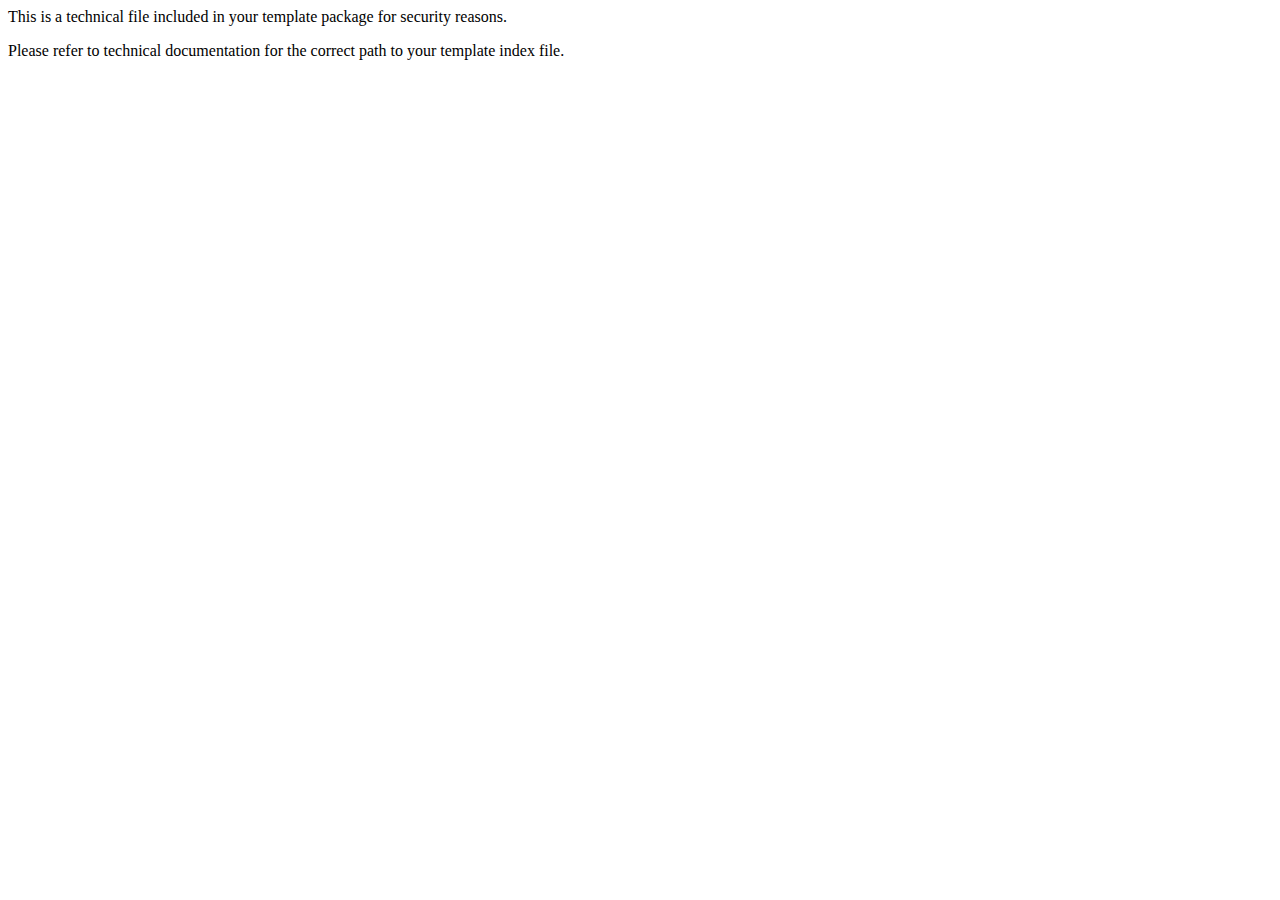
<file: index.html>
<!DOCTYPE HTML PUBLIC \"-//W3C//DTD HTML 4.01 Transitional//EN\">
								<html>
									<head>
										<title></title>
										<meta http-equiv=\"Content-Type\" content=\"text/html; charset=iso-8859-1\">
									</head>
									<body>
										<p>This is a technical file included in your template package for security reasons.</p>
										<p>Please refer to technical documentation for the correct path to your template index file. </p>
									</body>
								</html>
</file>
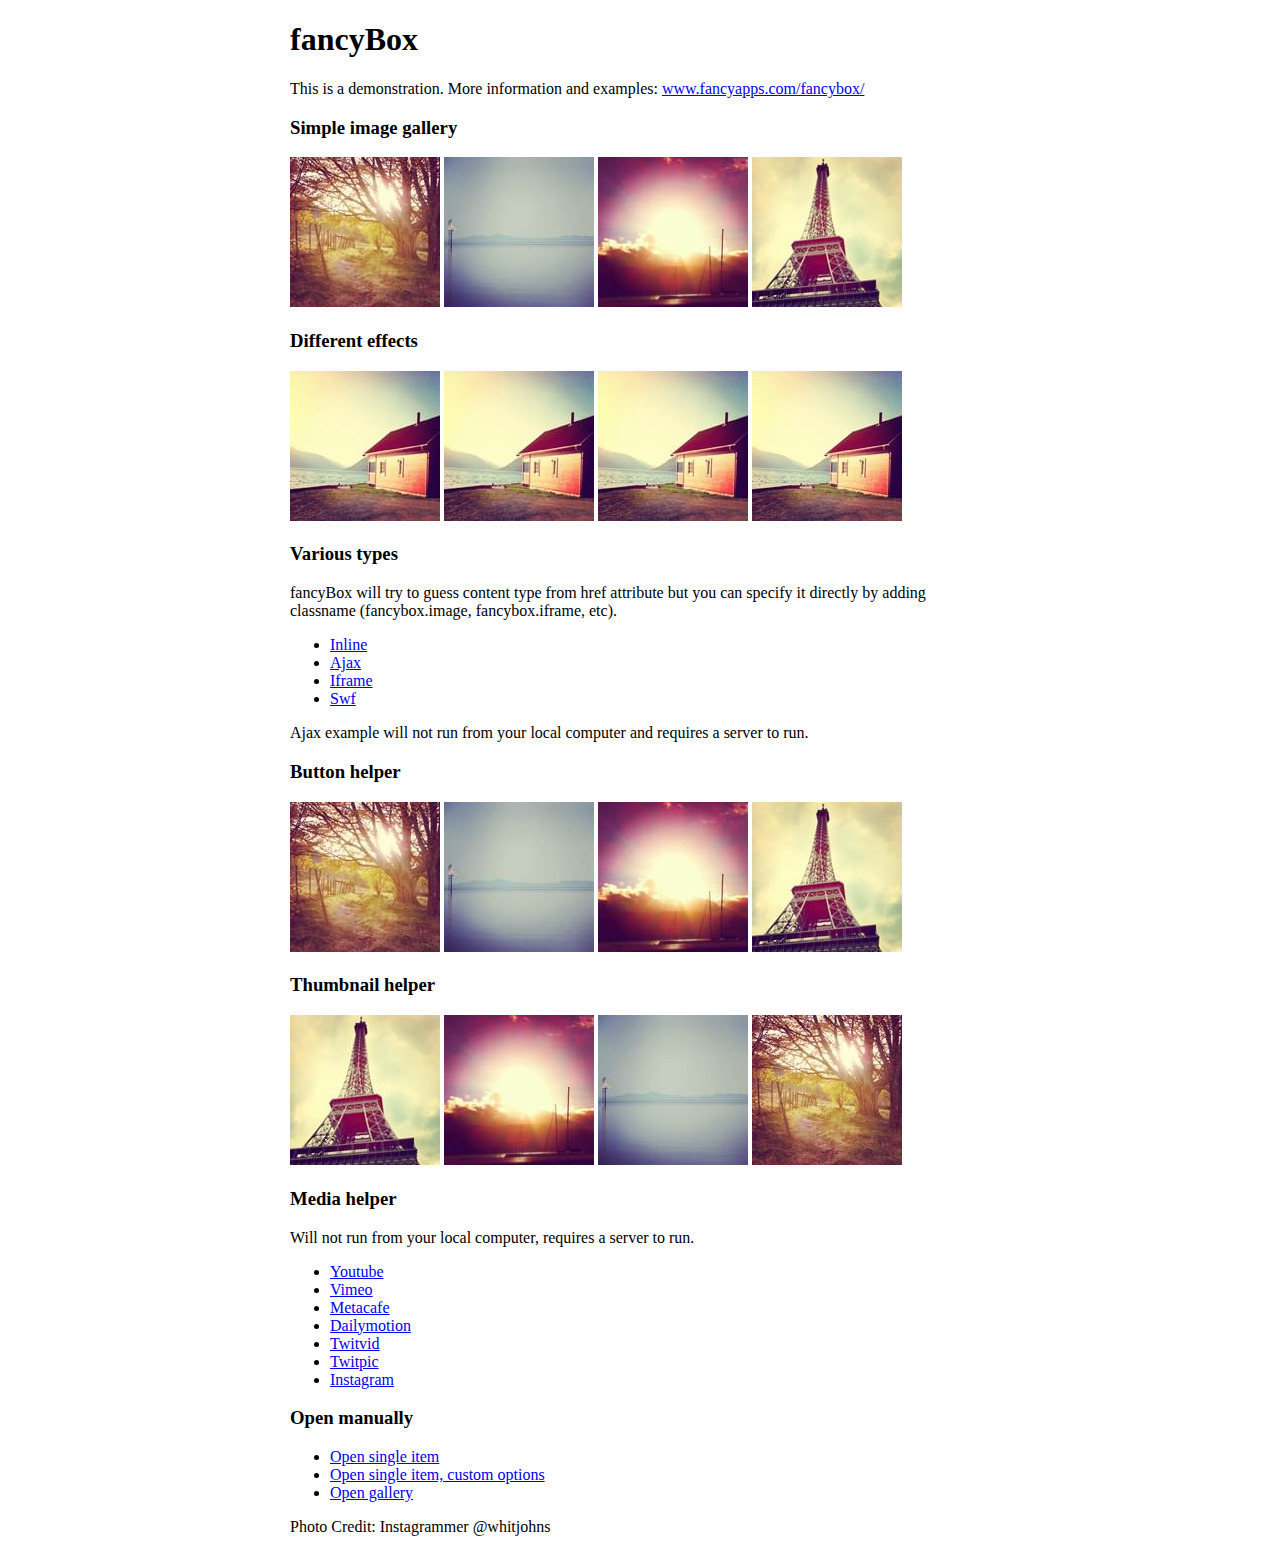
<file: public/fancybox/demo/index.html>
<!DOCTYPE html>
<html>
<head>
	<title>fancyBox - Fancy jQuery Lightbox Alternative | Demonstration</title>
	<meta http-equiv="Content-Type" content="text/html; charset=UTF-8" />

	<!-- Add jQuery library -->
	<script type="text/javascript" src="../lib/jquery-1.10.1.min.js"></script>

	<!-- Add mousewheel plugin (this is optional) -->
	<script type="text/javascript" src="../lib/jquery.mousewheel-3.0.6.pack.js"></script>

	<!-- Add fancyBox main JS and CSS files -->
	<script type="text/javascript" src="../source/jquery.fancybox.js?v=2.1.5"></script>
	<link rel="stylesheet" type="text/css" href="../source/jquery.fancybox.css?v=2.1.5" media="screen" />

	<!-- Add Button helper (this is optional) -->
	<link rel="stylesheet" type="text/css" href="../source/helpers/jquery.fancybox-buttons.css?v=1.0.5" />
	<script type="text/javascript" src="../source/helpers/jquery.fancybox-buttons.js?v=1.0.5"></script>

	<!-- Add Thumbnail helper (this is optional) -->
	<link rel="stylesheet" type="text/css" href="../source/helpers/jquery.fancybox-thumbs.css?v=1.0.7" />
	<script type="text/javascript" src="../source/helpers/jquery.fancybox-thumbs.js?v=1.0.7"></script>

	<!-- Add Media helper (this is optional) -->
	<script type="text/javascript" src="../source/helpers/jquery.fancybox-media.js?v=1.0.6"></script>

	<script type="text/javascript">
		$(document).ready(function() {
			/*
			 *  Simple image gallery. Uses default settings
			 */

			$('.fancybox').fancybox();

			/*
			 *  Different effects
			 */

			// Change title type, overlay closing speed
			$(".fancybox-effects-a").fancybox({
				helpers: {
					title : {
						type : 'outside'
					},
					overlay : {
						speedOut : 0
					}
				}
			});

			// Disable opening and closing animations, change title type
			$(".fancybox-effects-b").fancybox({
				openEffect  : 'none',
				closeEffect	: 'none',

				helpers : {
					title : {
						type : 'over'
					}
				}
			});

			// Set custom style, close if clicked, change title type and overlay color
			$(".fancybox-effects-c").fancybox({
				wrapCSS    : 'fancybox-custom',
				closeClick : true,

				openEffect : 'none',

				helpers : {
					title : {
						type : 'inside'
					},
					overlay : {
						css : {
							'background' : 'rgba(238,238,238,0.85)'
						}
					}
				}
			});

			// Remove padding, set opening and closing animations, close if clicked and disable overlay
			$(".fancybox-effects-d").fancybox({
				padding: 0,

				openEffect : 'elastic',
				openSpeed  : 150,

				closeEffect : 'elastic',
				closeSpeed  : 150,

				closeClick : true,

				helpers : {
					overlay : null
				}
			});

			/*
			 *  Button helper. Disable animations, hide close button, change title type and content
			 */

			$('.fancybox-buttons').fancybox({
				openEffect  : 'none',
				closeEffect : 'none',

				prevEffect : 'none',
				nextEffect : 'none',

				closeBtn  : false,

				helpers : {
					title : {
						type : 'inside'
					},
					buttons	: {}
				},

				afterLoad : function() {
					this.title = 'Image ' + (this.index + 1) + ' of ' + this.group.length + (this.title ? ' - ' + this.title : '');
				}
			});


			/*
			 *  Thumbnail helper. Disable animations, hide close button, arrows and slide to next gallery item if clicked
			 */

			$('.fancybox-thumbs').fancybox({
				prevEffect : 'none',
				nextEffect : 'none',

				closeBtn  : false,
				arrows    : false,
				nextClick : true,

				helpers : {
					thumbs : {
						width  : 50,
						height : 50
					}
				}
			});

			/*
			 *  Media helper. Group items, disable animations, hide arrows, enable media and button helpers.
			*/
			$('.fancybox-media')
				.attr('rel', 'media-gallery')
				.fancybox({
					openEffect : 'none',
					closeEffect : 'none',
					prevEffect : 'none',
					nextEffect : 'none',

					arrows : false,
					helpers : {
						media : {},
						buttons : {}
					}
				});

			/*
			 *  Open manually
			 */

			$("#fancybox-manual-a").click(function() {
				$.fancybox.open('1_b.jpg');
			});

			$("#fancybox-manual-b").click(function() {
				$.fancybox.open({
					href : 'iframe.html',
					type : 'iframe',
					padding : 5
				});
			});

			$("#fancybox-manual-c").click(function() {
				$.fancybox.open([
					{
						href : '1_b.jpg',
						title : 'My title'
					}, {
						href : '2_b.jpg',
						title : '2nd title'
					}, {
						href : '3_b.jpg'
					}
				], {
					helpers : {
						thumbs : {
							width: 75,
							height: 50
						}
					}
				});
			});


		});
	</script>
	<style type="text/css">
		.fancybox-custom .fancybox-skin {
			box-shadow: 0 0 50px #222;
		}

		body {
			max-width: 700px;
			margin: 0 auto;
		}
	</style>
</head>
<body>
	<h1>fancyBox</h1>

	<p>This is a demonstration. More information and examples: <a href="http://fancyapps.com/fancybox/">www.fancyapps.com/fancybox/</a></p>

	<h3>Simple image gallery</h3>
	<p>
		<a class="fancybox" href="1_b.jpg" data-fancybox-group="gallery" title="Lorem ipsum dolor sit amet"><img src="1_s.jpg" alt="" /></a>

		<a class="fancybox" href="2_b.jpg" data-fancybox-group="gallery" title="Etiam quis mi eu elit temp"><img src="2_s.jpg" alt="" /></a>

		<a class="fancybox" href="3_b.jpg" data-fancybox-group="gallery" title="Cras neque mi, semper leon"><img src="3_s.jpg" alt="" /></a>

		<a class="fancybox" href="4_b.jpg" data-fancybox-group="gallery" title="Sed vel sapien vel sem uno"><img src="4_s.jpg" alt="" /></a>
	</p>

	<h3>Different effects</h3>
	<p>
		<a class="fancybox-effects-a" href="5_b.jpg" title="Lorem ipsum dolor sit amet, consectetur adipiscing elit"><img src="5_s.jpg" alt="" /></a>

		<a class="fancybox-effects-b" href="5_b.jpg" title="Lorem ipsum dolor sit amet, consectetur adipiscing elit"><img src="5_s.jpg" alt="" /></a>

		<a class="fancybox-effects-c" href="5_b.jpg" title="Lorem ipsum dolor sit amet, consectetur adipiscing elit"><img src="5_s.jpg" alt="" /></a>

		<a class="fancybox-effects-d" href="5_b.jpg" title="Lorem ipsum dolor sit amet, consectetur adipiscing elit"><img src="5_s.jpg" alt="" /></a>
	</p>

	<h3>Various types</h3>
	<p>
		fancyBox will try to guess content type from href attribute but you can specify it directly by adding classname (fancybox.image, fancybox.iframe, etc).
	</p>
	<ul>
		<li><a class="fancybox" href="#inline1" title="Lorem ipsum dolor sit amet">Inline</a></li>
		<li><a class="fancybox fancybox.ajax" href="ajax.txt">Ajax</a></li>
		<li><a class="fancybox fancybox.iframe" href="iframe.html">Iframe</a></li>
		<li><a class="fancybox" href="http://www.adobe.com/jp/events/cs3_web_edition_tour/swfs/perform.swf">Swf</a></li>
	</ul>

	<div id="inline1" style="width:400px;display: none;">
		<h3>Etiam quis mi eu elit</h3>
		<p>
			Lorem ipsum dolor sit amet, consectetur adipiscing elit. Etiam quis mi eu elit tempor facilisis id et neque. Nulla sit amet sem sapien. Vestibulum imperdiet porta ante ac ornare. Nulla et lorem eu nibh adipiscing ultricies nec at lacus. Cras laoreet ultricies sem, at blandit mi eleifend aliquam. Nunc enim ipsum, vehicula non pretium varius, cursus ac tortor. Vivamus fringilla congue laoreet. Quisque ultrices sodales orci, quis rhoncus justo auctor in. Phasellus dui eros, bibendum eu feugiat ornare, faucibus eu mi. Nunc aliquet tempus sem, id aliquam diam varius ac. Maecenas nisl nunc, molestie vitae eleifend vel, iaculis sed magna. Aenean tempus lacus vitae orci posuere porttitor eget non felis. Donec lectus elit, aliquam nec eleifend sit amet, vestibulum sed nunc.
		</p>
	</div>

	<p>
		Ajax example will not run from your local computer and requires a server to run.
	</p>

	<h3>Button helper</h3>
	<p>
		<a class="fancybox-buttons" data-fancybox-group="button" href="1_b.jpg"><img src="1_s.jpg" alt="" /></a>

		<a class="fancybox-buttons" data-fancybox-group="button" href="2_b.jpg"><img src="2_s.jpg" alt="" /></a>

		<a class="fancybox-buttons" data-fancybox-group="button" href="3_b.jpg"><img src="3_s.jpg" alt="" /></a>

		<a class="fancybox-buttons" data-fancybox-group="button" href="4_b.jpg"><img src="4_s.jpg" alt="" /></a>
	</p>

	<h3>Thumbnail helper</h3>
	<p>
		<a class="fancybox-thumbs" data-fancybox-group="thumb" href="4_b.jpg"><img src="4_s.jpg" alt="" /></a>

		<a class="fancybox-thumbs" data-fancybox-group="thumb" href="3_b.jpg"><img src="3_s.jpg" alt="" /></a>

		<a class="fancybox-thumbs" data-fancybox-group="thumb" href="2_b.jpg"><img src="2_s.jpg" alt="" /></a>

		<a class="fancybox-thumbs" data-fancybox-group="thumb" href="1_b.jpg"><img src="1_s.jpg" alt="" /></a>
	</p>

	<h3>Media helper</h3>
	<p>
		Will not run from your local computer, requires a server to run.
	</p>

	<ul>
		<li><a class="fancybox-media" href="http://www.youtube.com/watch?v=opj24KnzrWo">Youtube</a></li>
		<li><a class="fancybox-media" href="http://vimeo.com/47480346">Vimeo</a></li>
		<li><a class="fancybox-media" href="http://www.metacafe.com/watch/7635964/">Metacafe</a></li>
		<li><a class="fancybox-media" href="http://www.dailymotion.com/video/xoeylt_electric-guest-this-head-i-hold_music">Dailymotion</a></li>
		<li><a class="fancybox-media" href="http://twitvid.com/QY7MD">Twitvid</a></li>
		<li><a class="fancybox-media" href="http://twitpic.com/7p93st">Twitpic</a></li>
		<li><a class="fancybox-media" href="http://instagr.am/p/IejkuUGxQn">Instagram</a></li>
	</ul>

	<h3>Open manually</h3>
	<ul>
		<li><a id="fancybox-manual-a" href="javascript:;">Open single item</a></li>
		<li><a id="fancybox-manual-b" href="javascript:;">Open single item, custom options</a></li>
		<li><a id="fancybox-manual-c" href="javascript:;">Open gallery</a></li>
	</ul>

	<p>
		Photo Credit: Instagrammer @whitjohns
	</p>
</body>
</html>
</file>
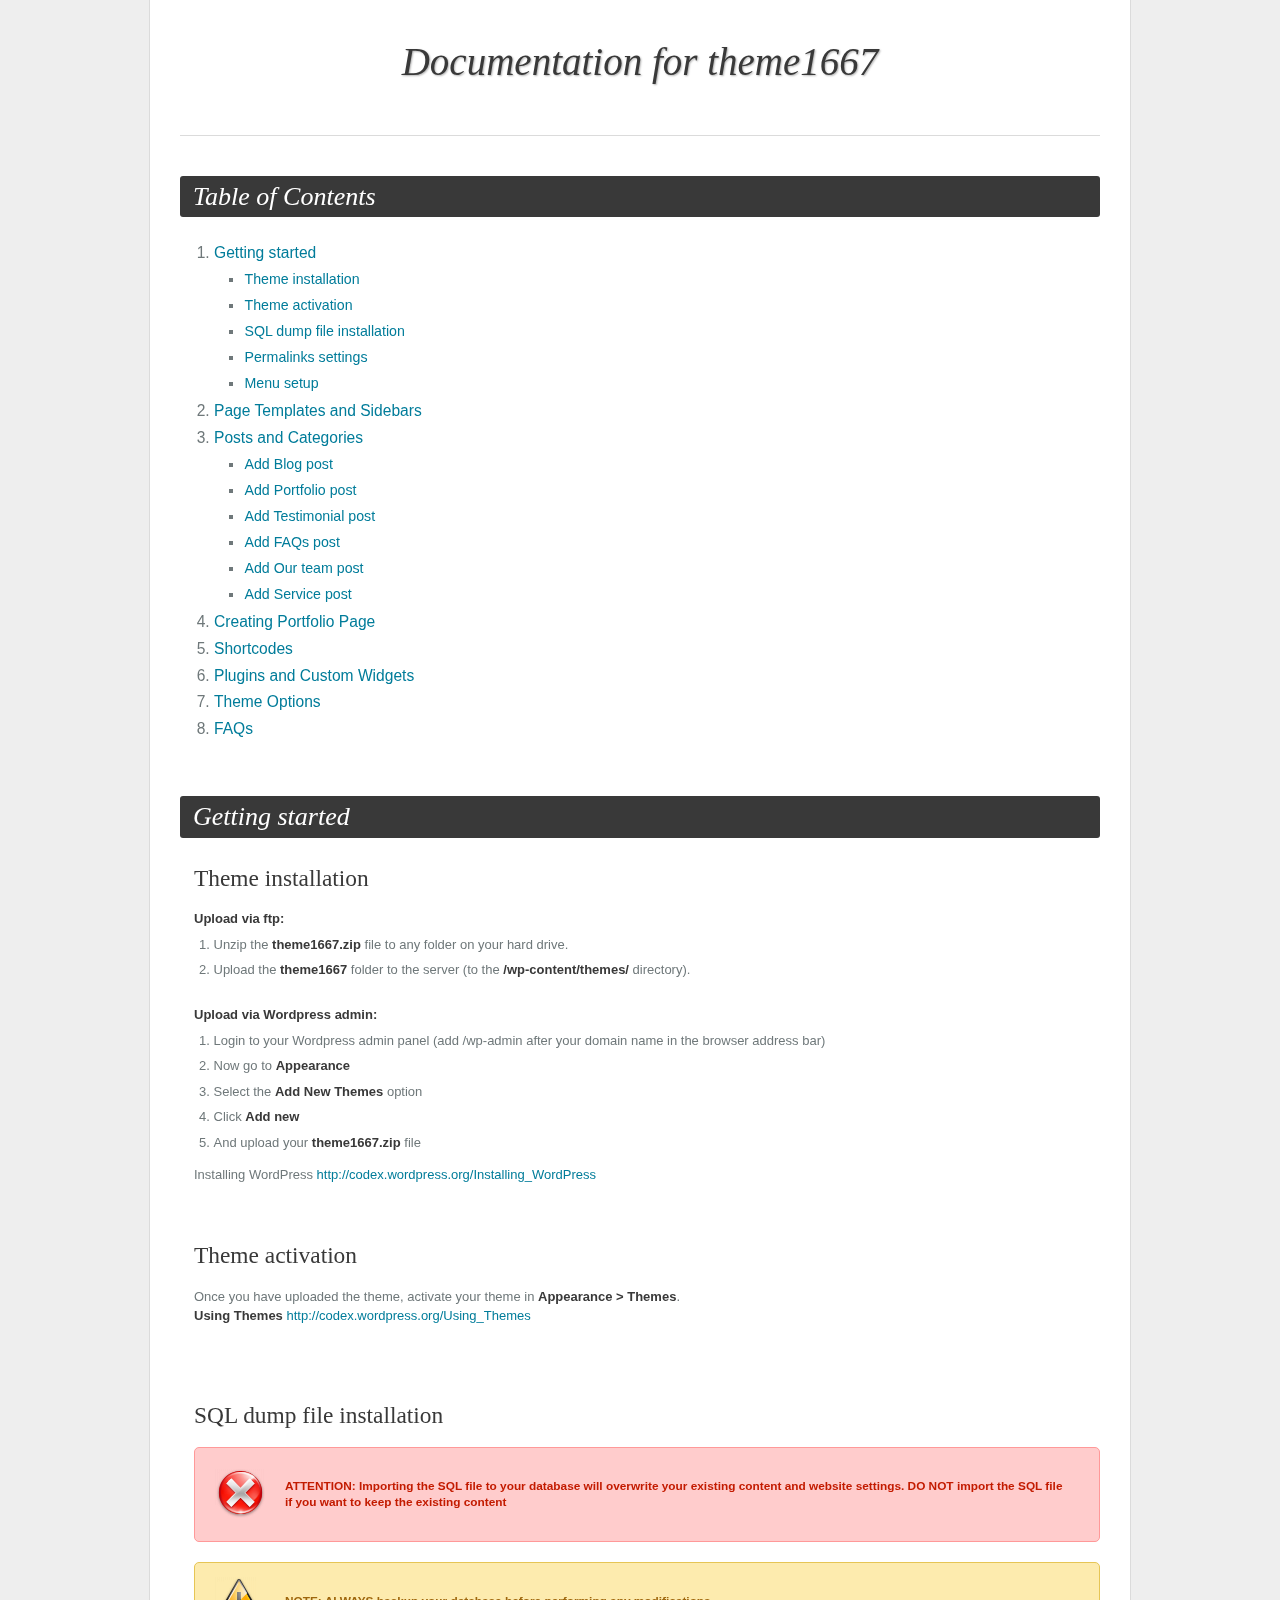
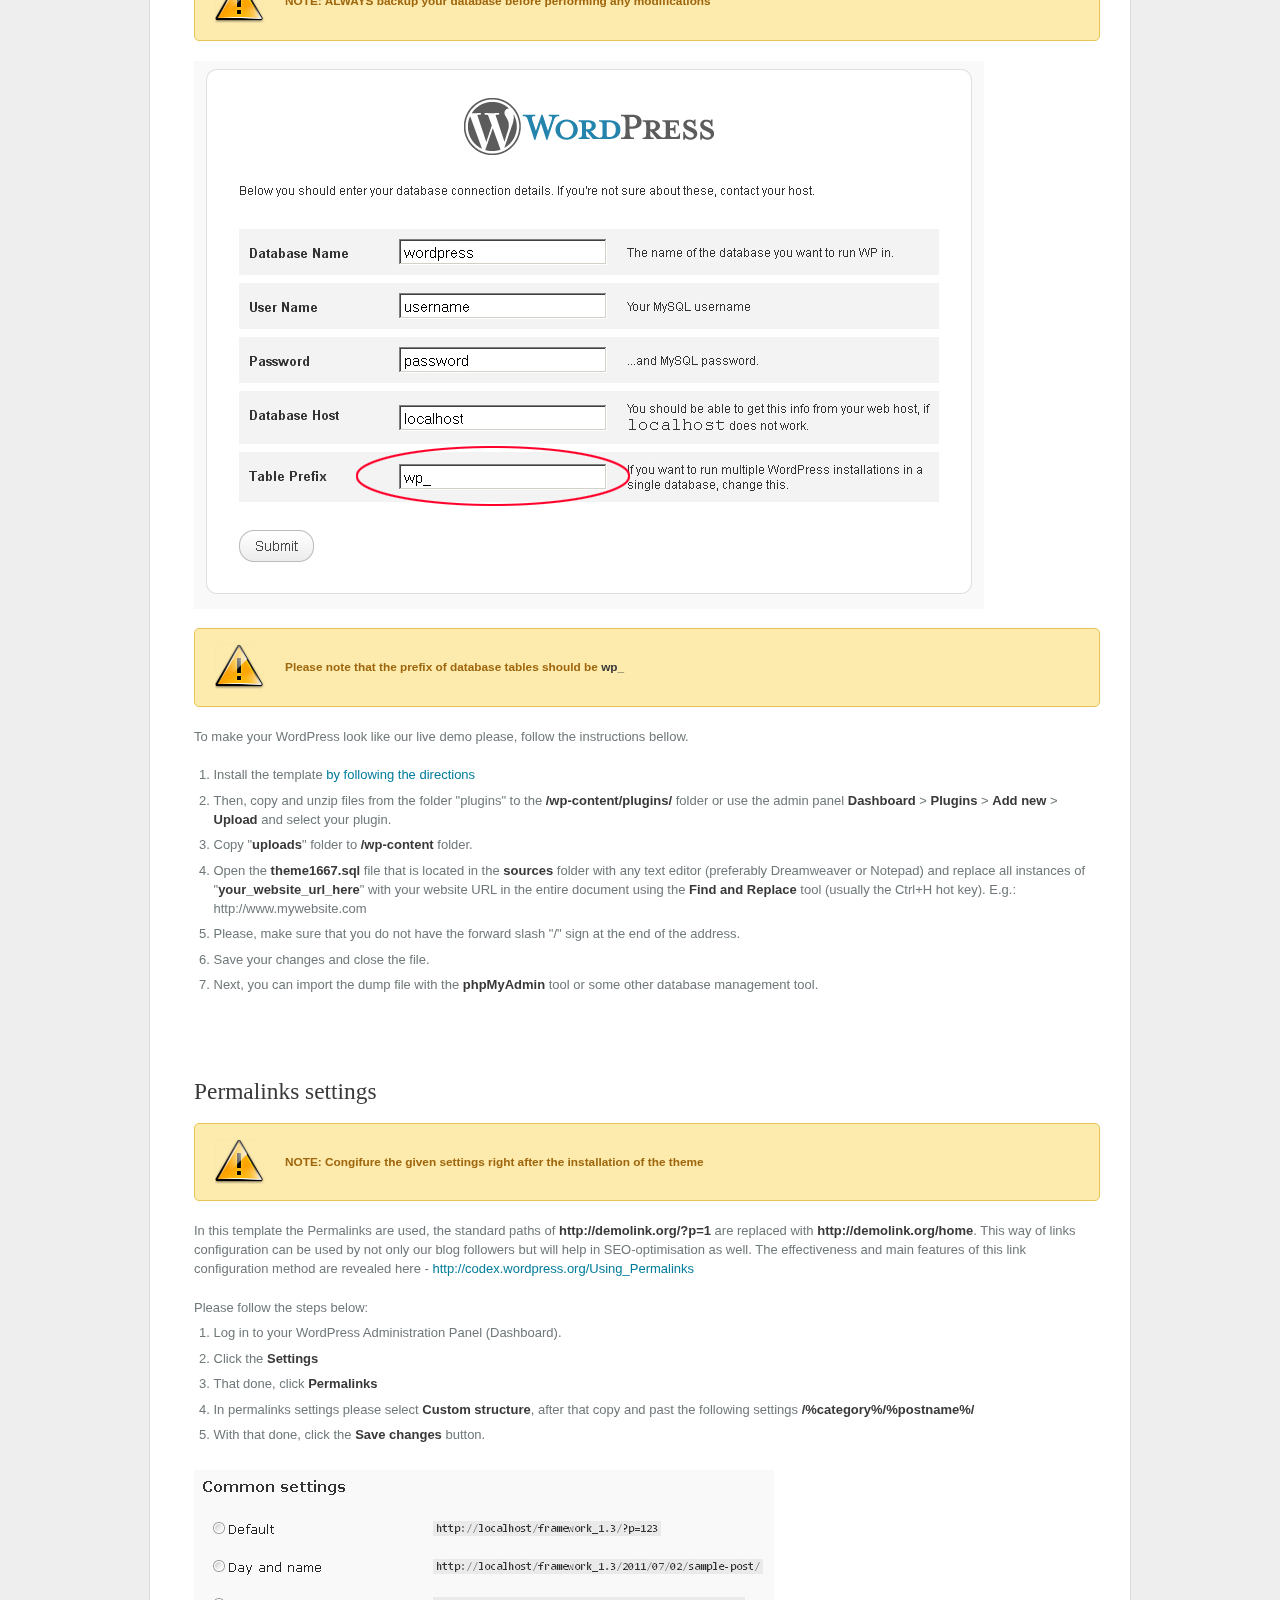
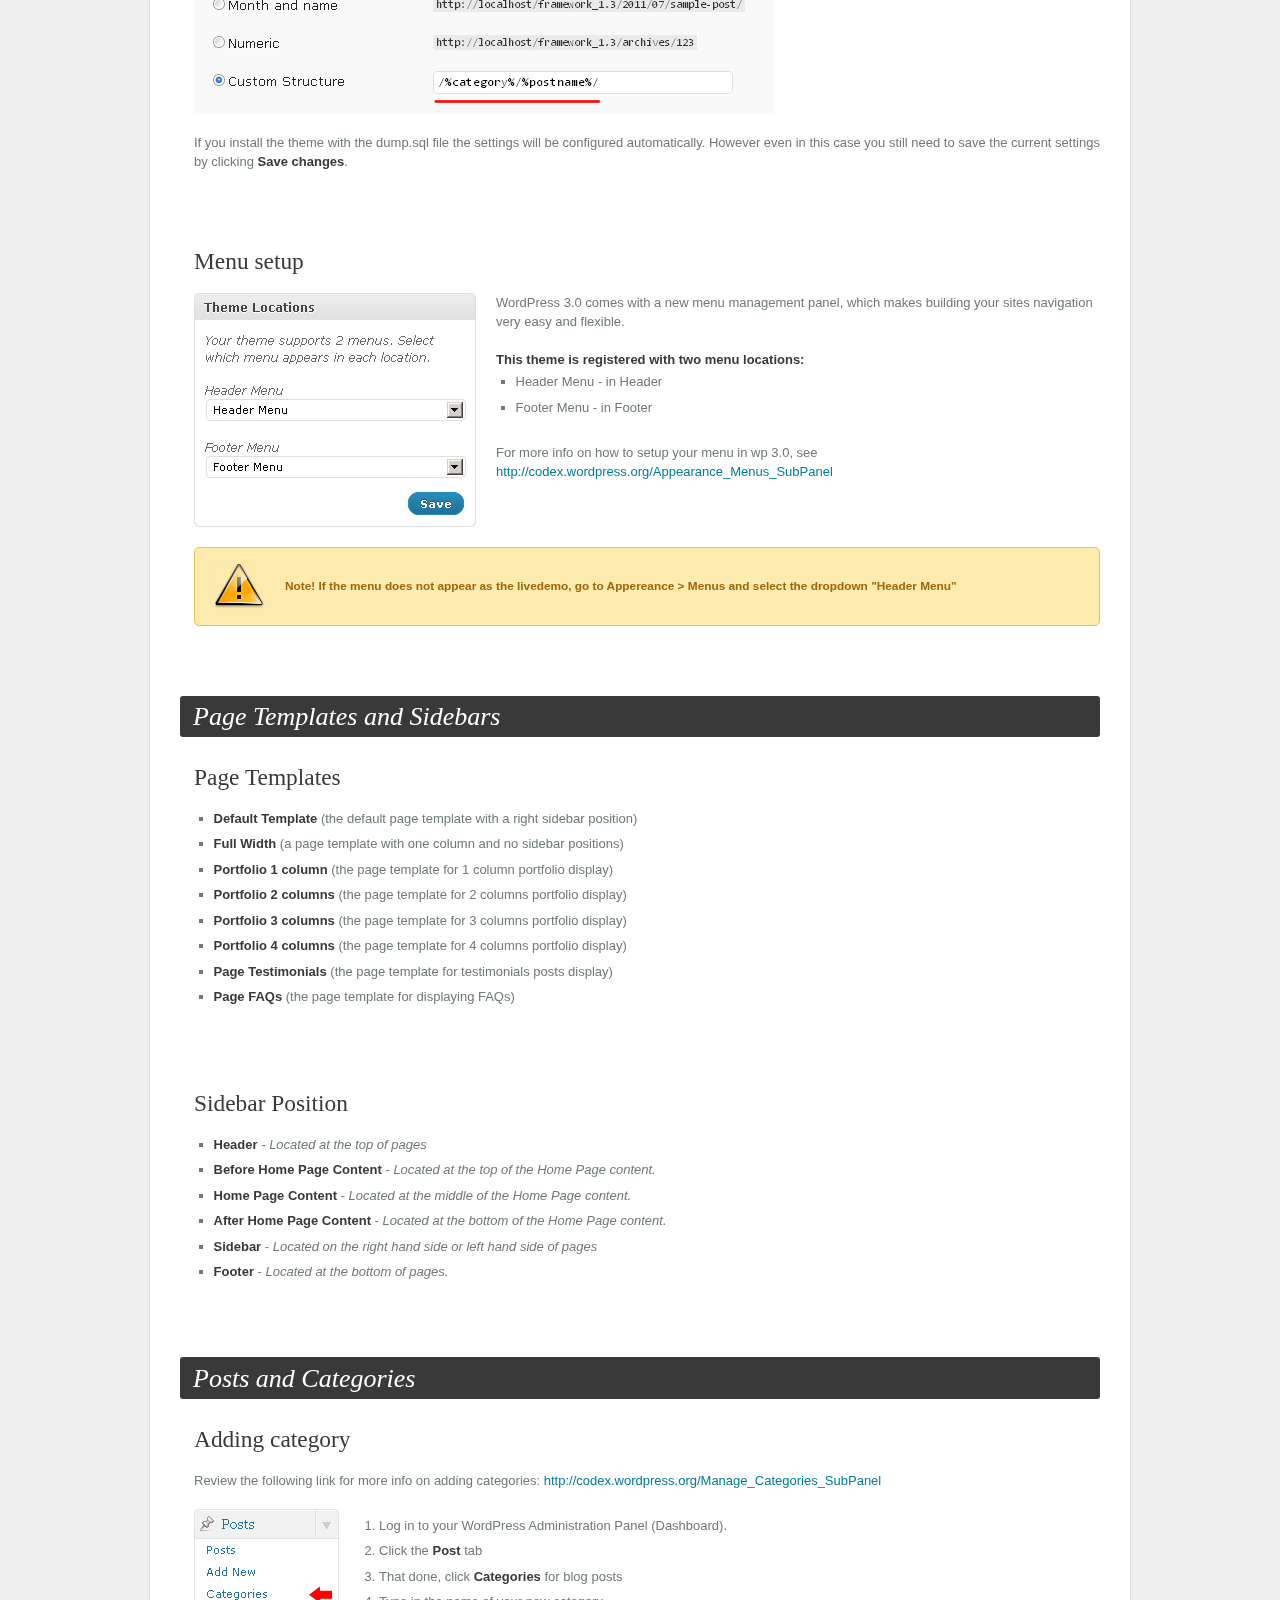
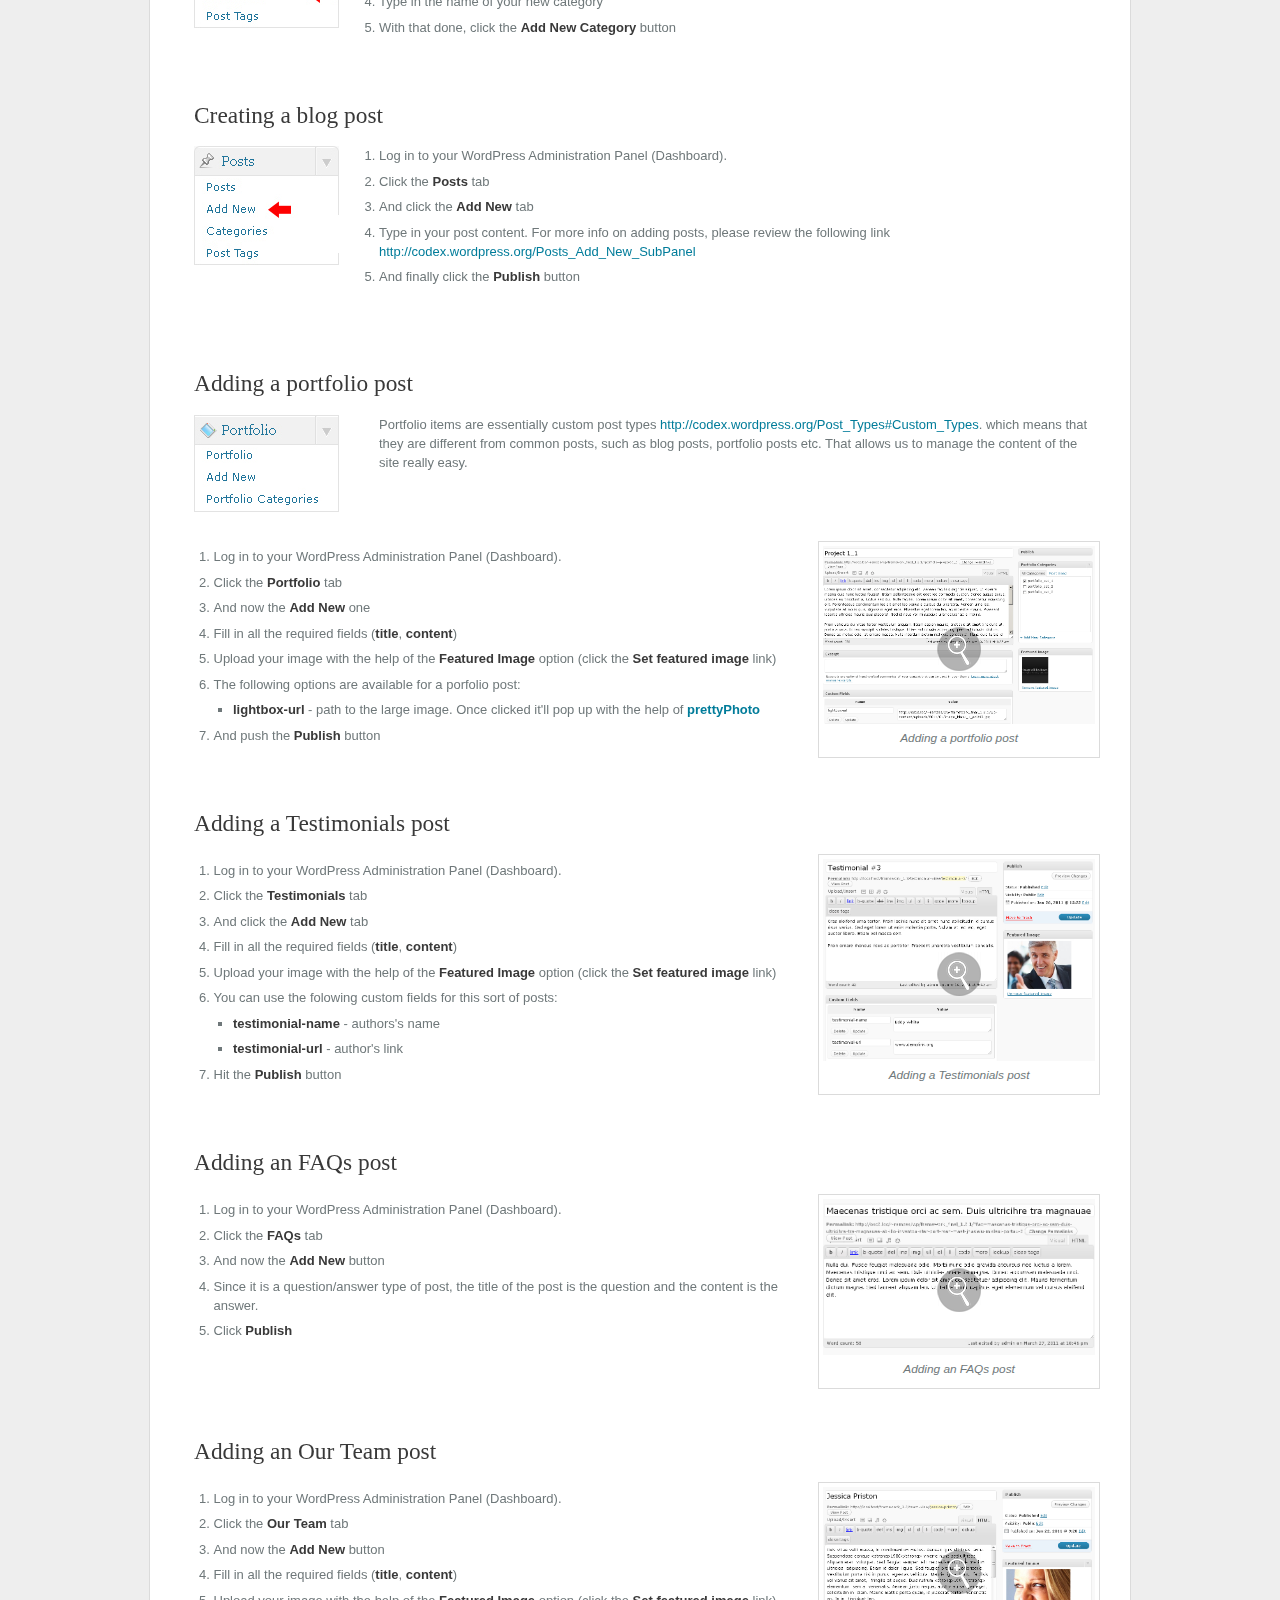
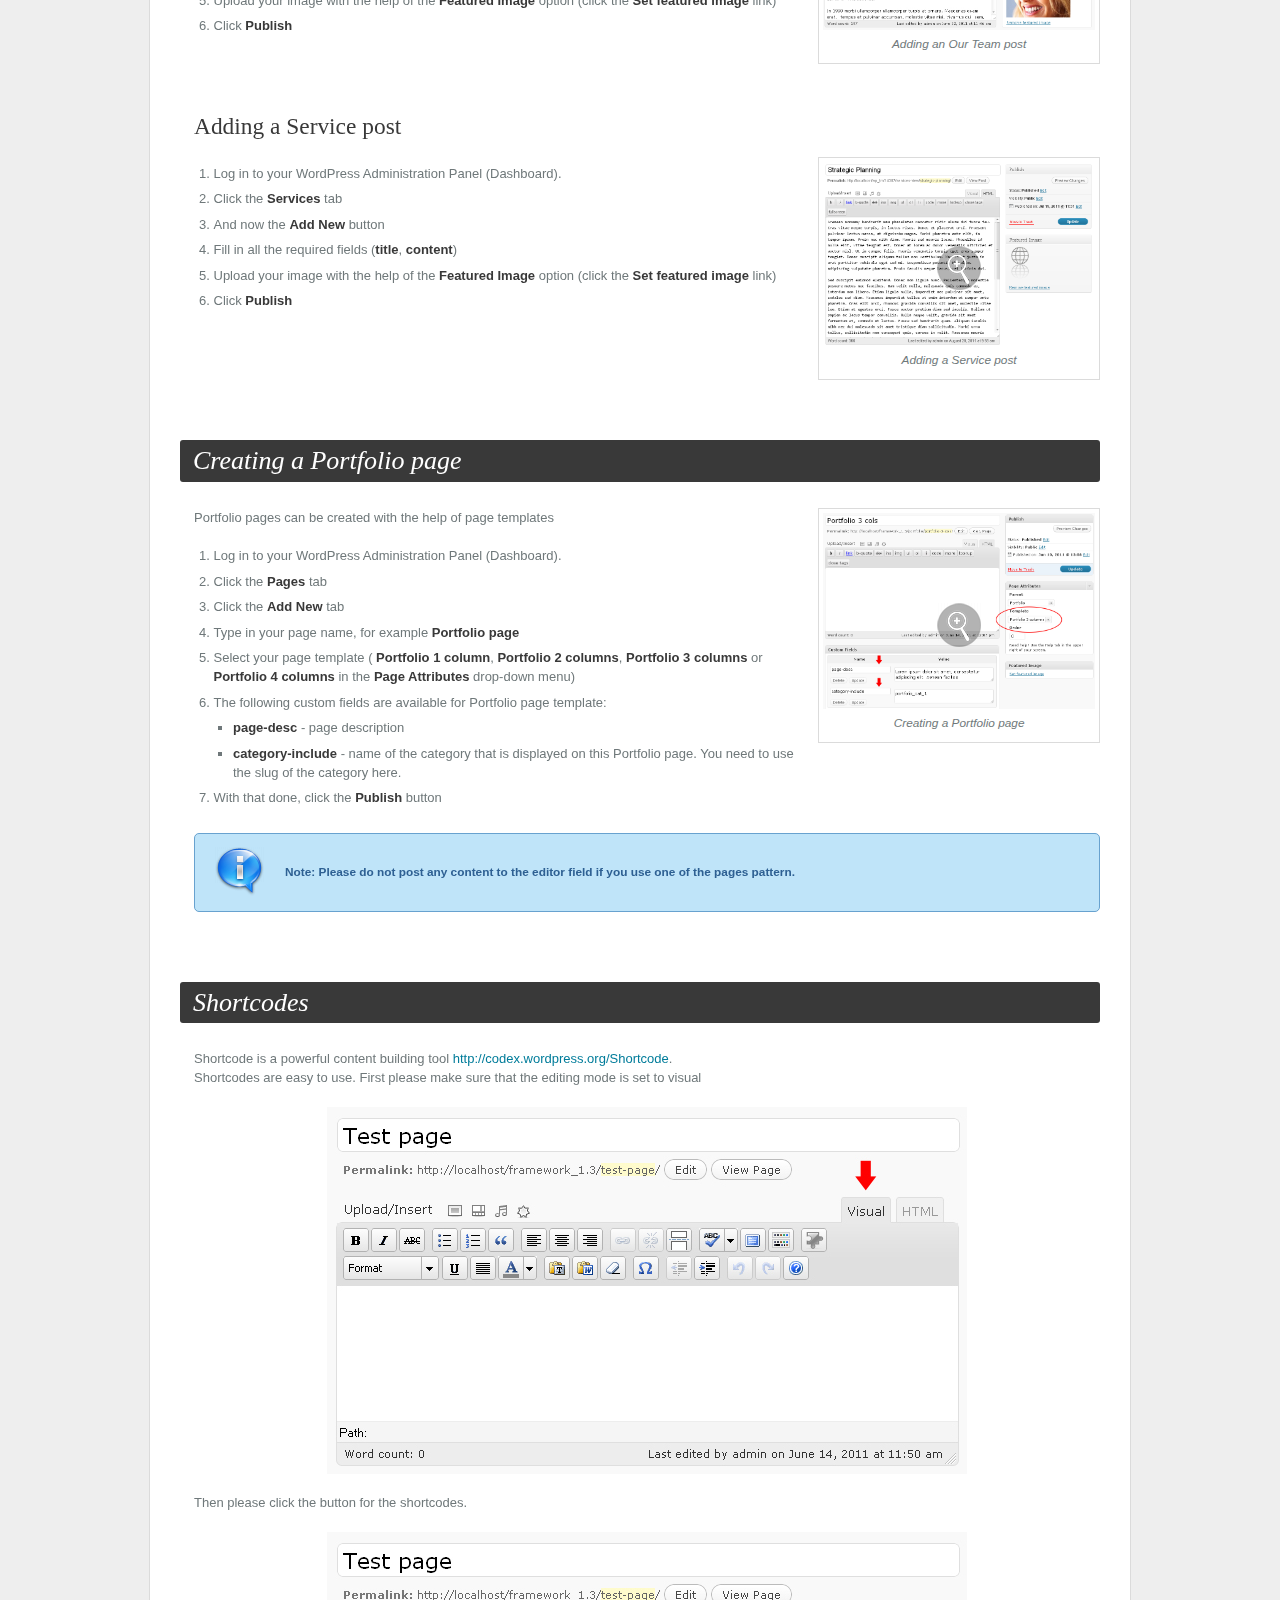
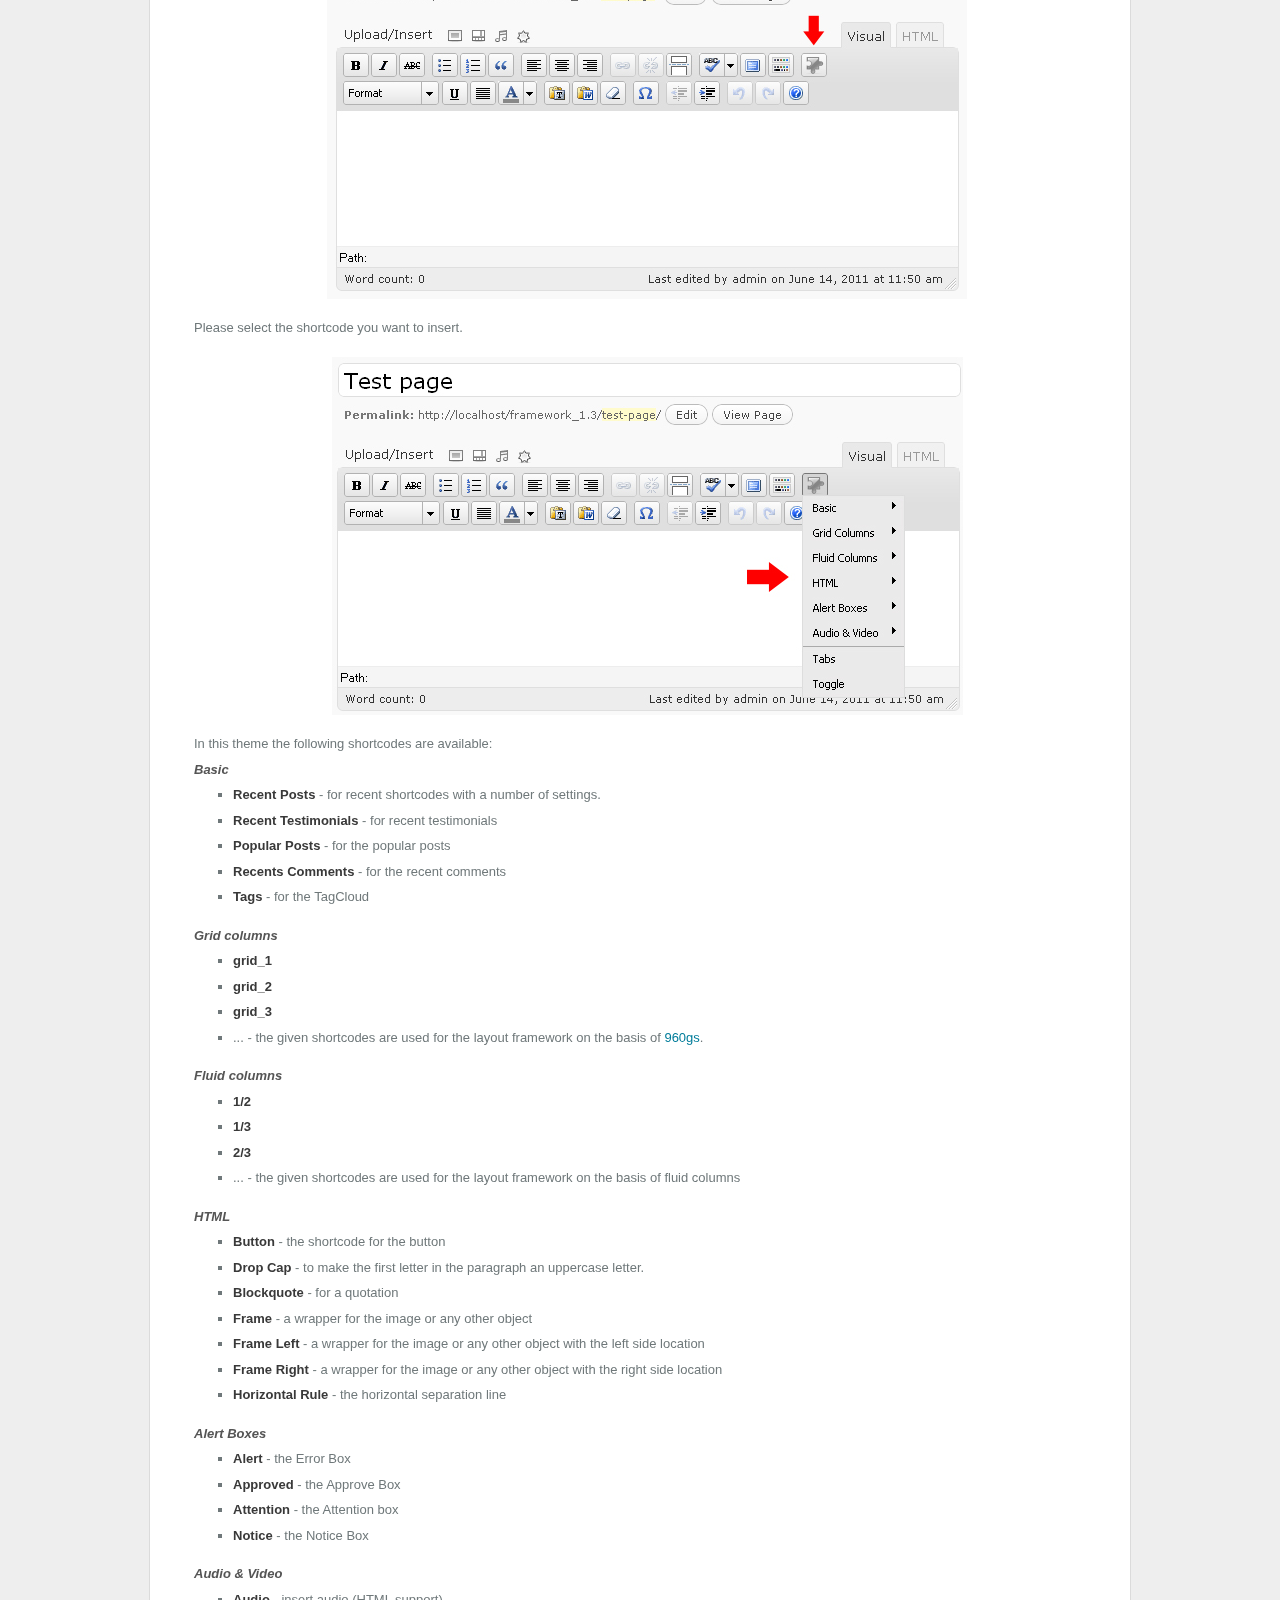
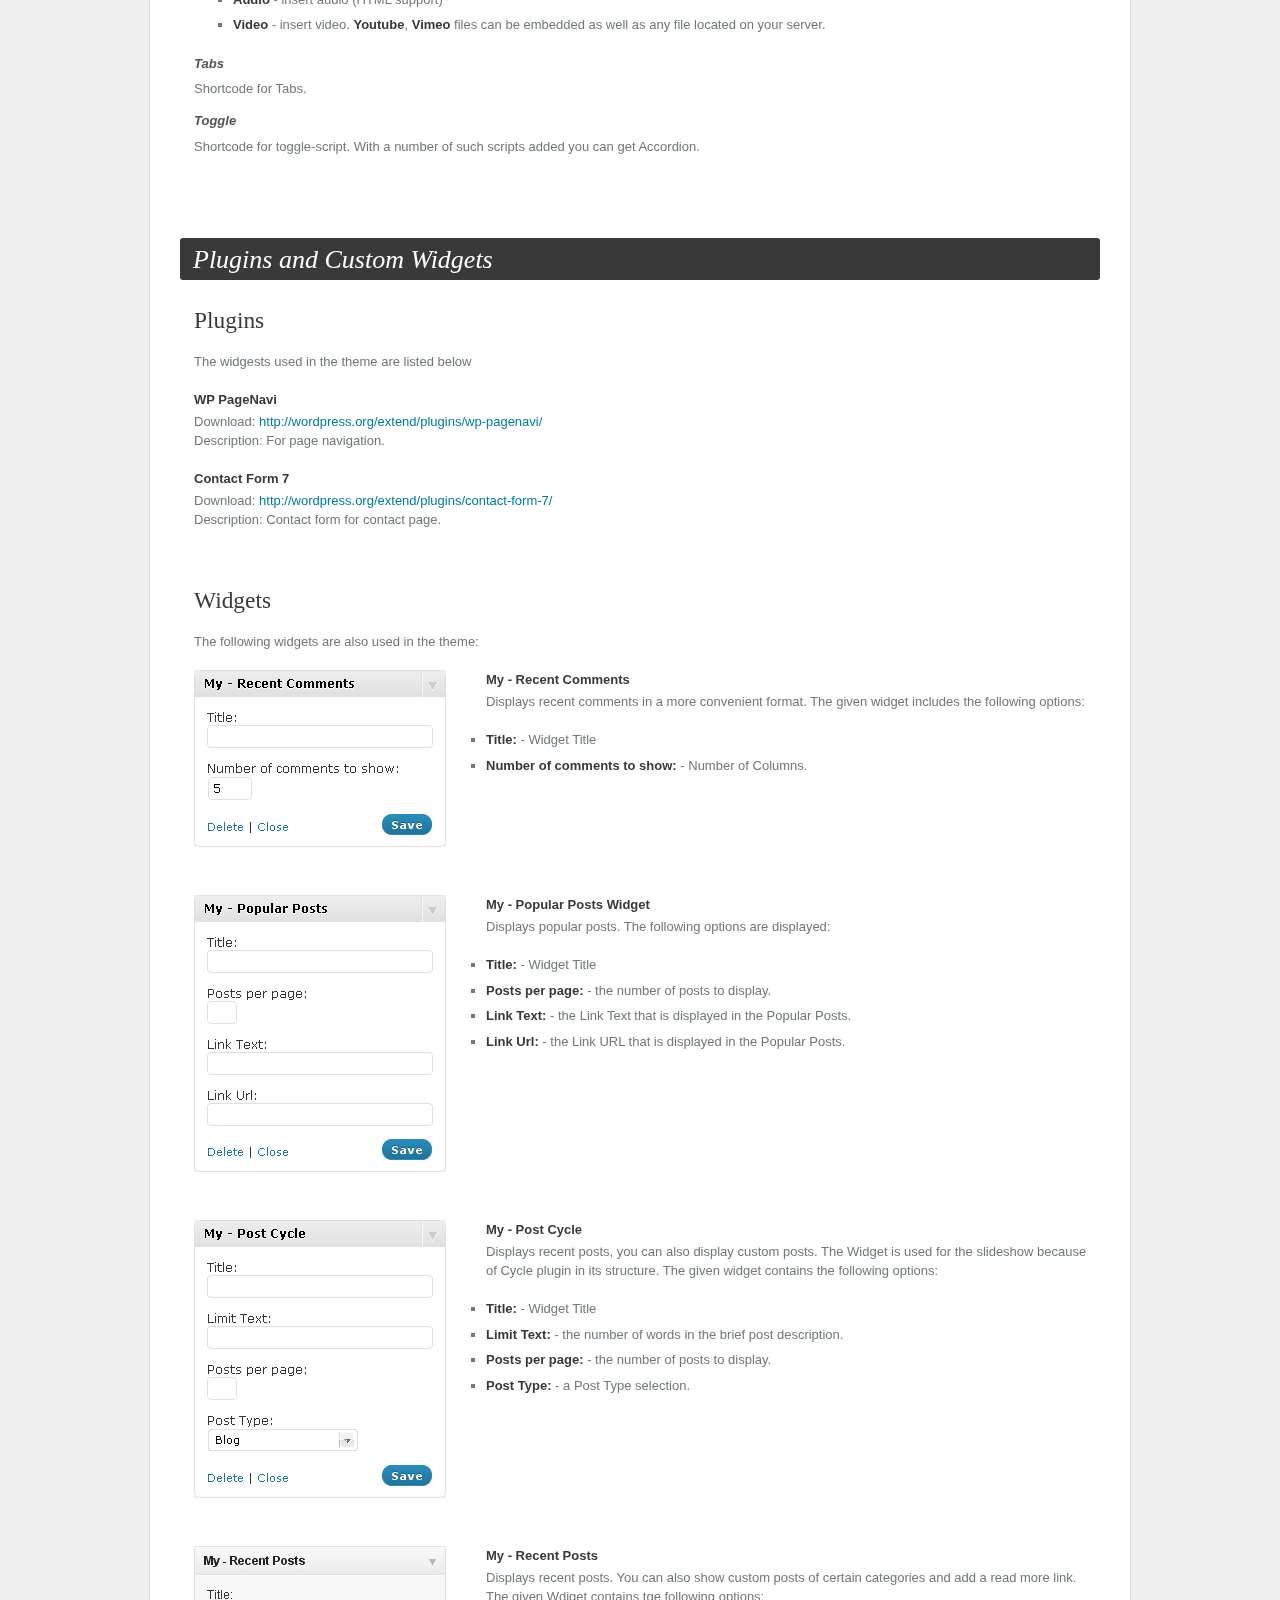
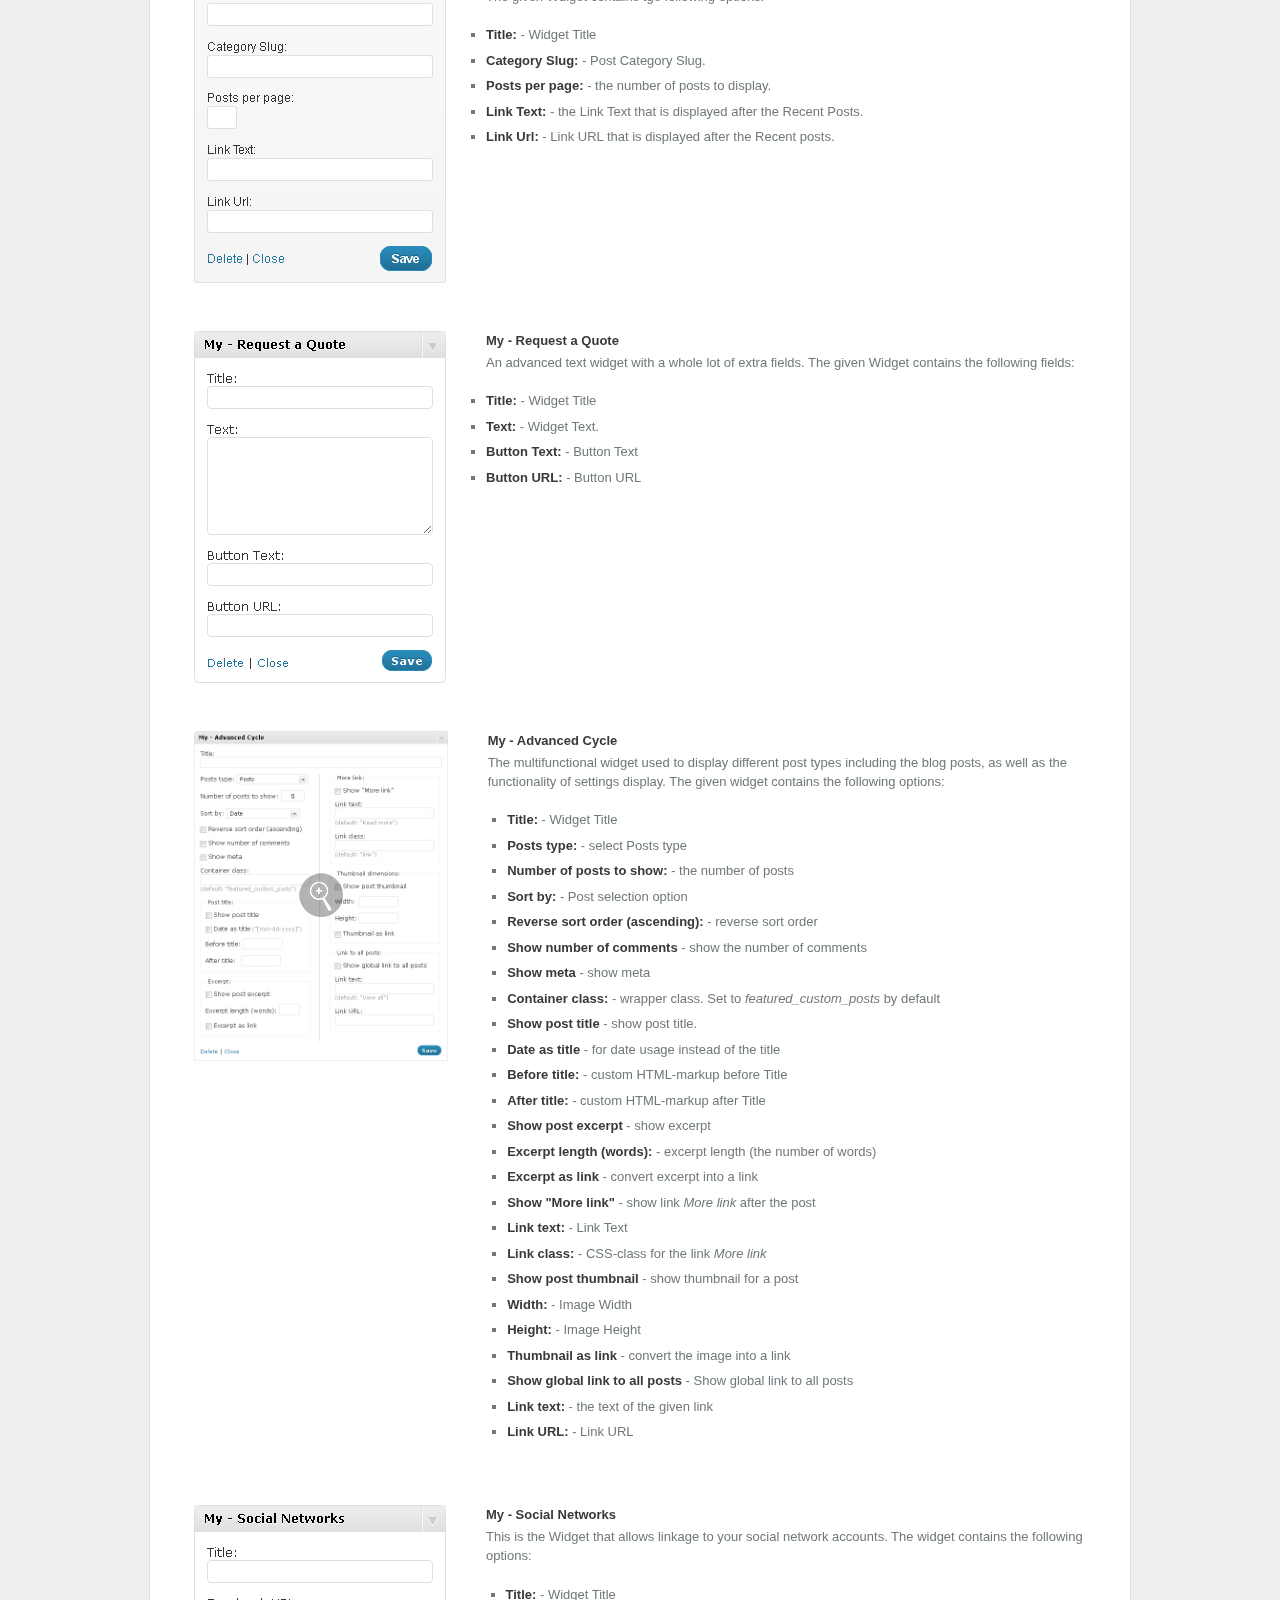
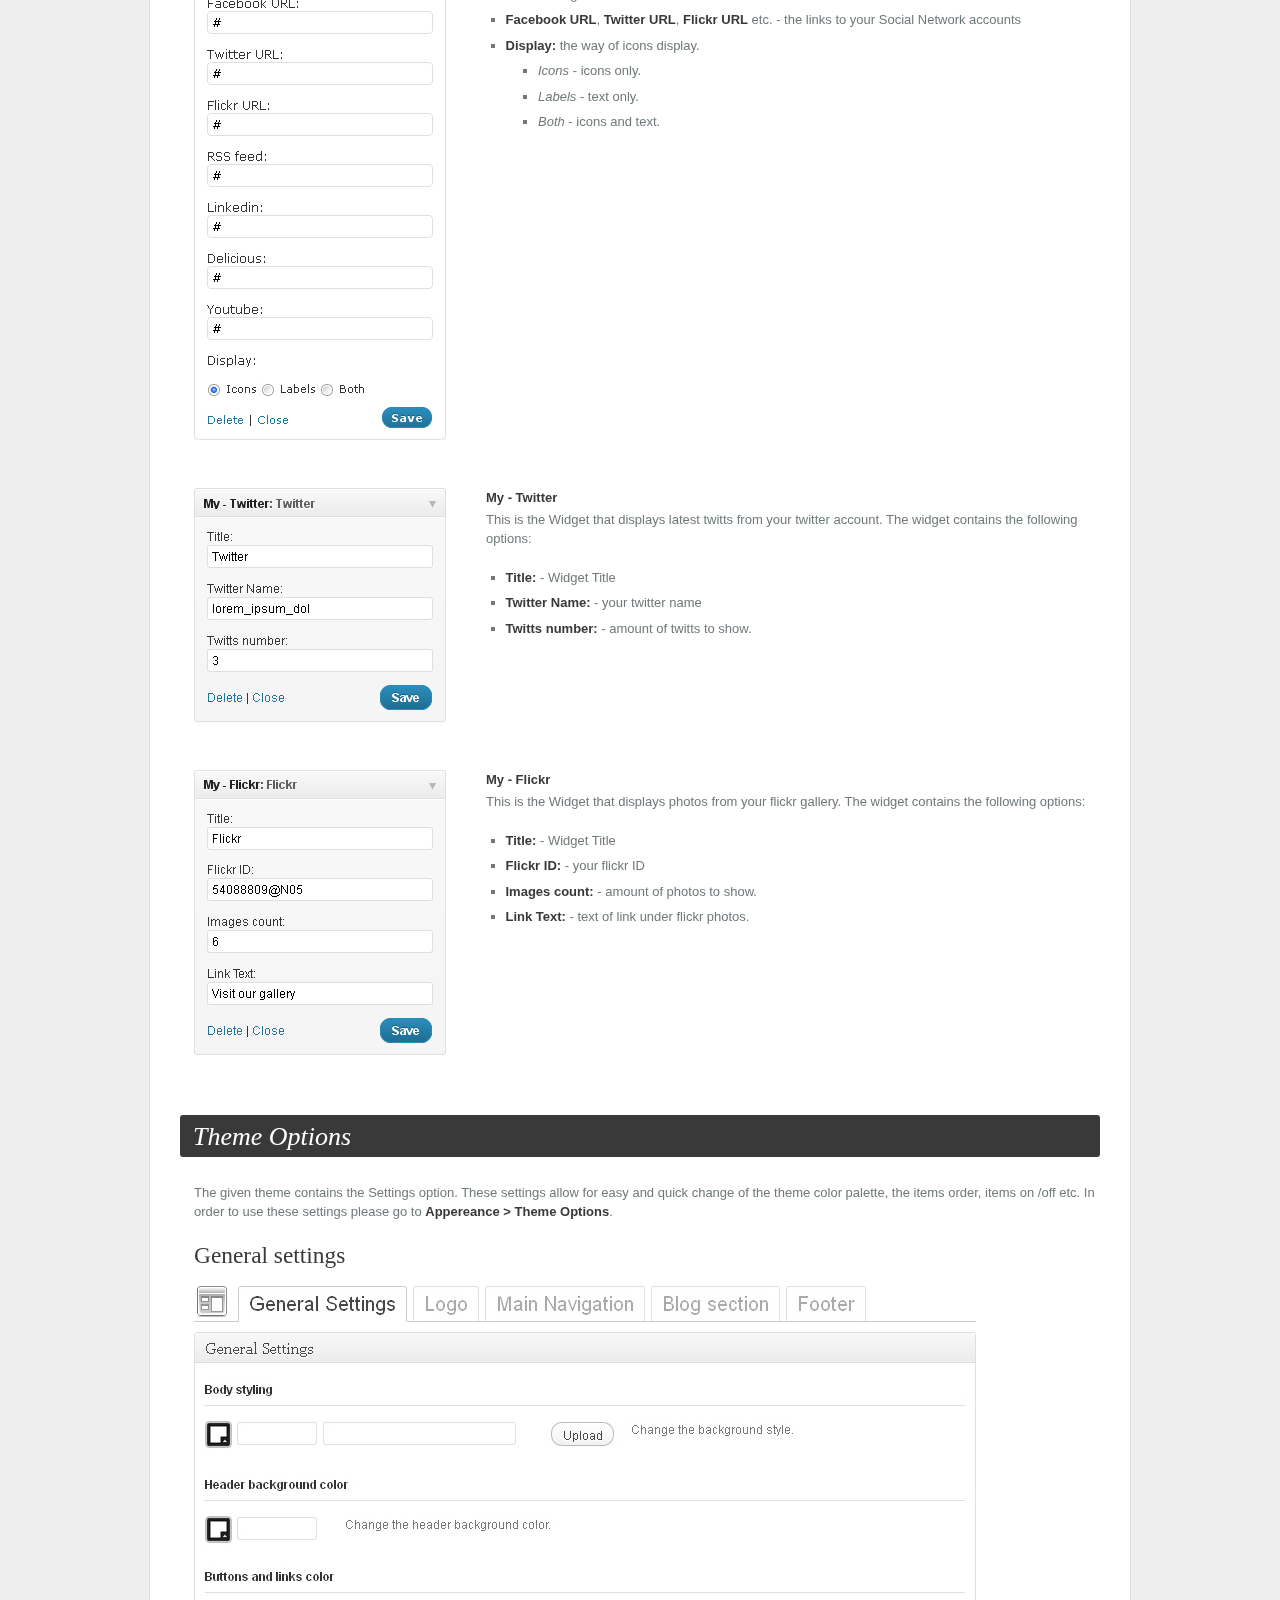
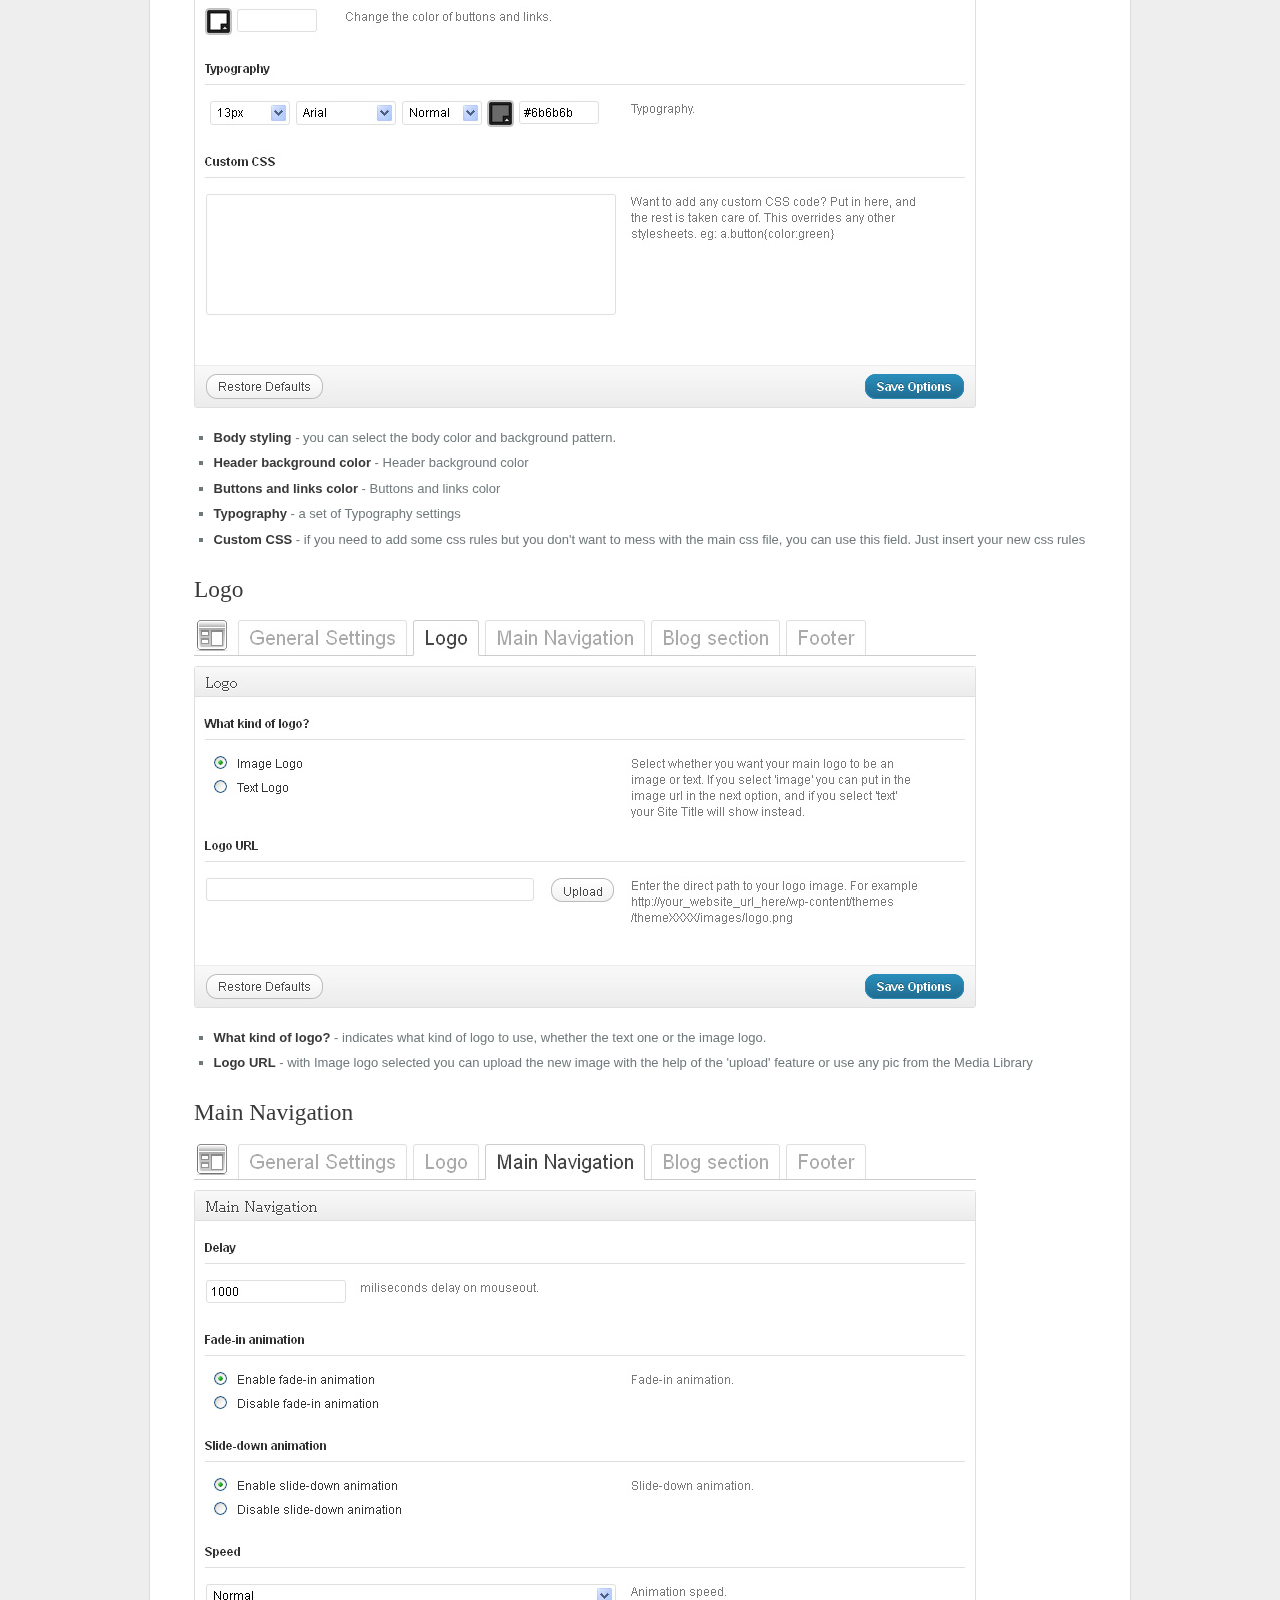
<file: documentation/Documentation (Installation and Editing).html>
<!DOCTYPE html>
<html lang="en">
<head>
  <title>Documentation</title>
  <meta charset="utf-8">
  <link rel="stylesheet" href="css/reset.css" type="text/css" media="all">
  <link rel="stylesheet" href="css/style.css" type="text/css" media="all">
  <link rel="stylesheet" href="css/fonts.css" type="text/css" media="all">
  <link rel="stylesheet" href="css/prettyPhoto.css" type="text/css" media="all">
  <script type="text/javascript" src="js/jquery-1.5.1.min.js" ></script>
  <script type="text/javascript" src="js/jquery.prettyPhoto.js" ></script>
  <script type="text/javascript">
  	$(document).ready(function(){
			// prettyphoto init
			jQuery("a[rel^='prettyPhoto']").prettyPhoto({
				animationSpeed:'slow',
				theme:'facebook',
				slideshow:false,
				autoplay_slideshow: false,
				show_title: true,
				overlay_gallery: false
			});
		});
  </script>
  <!--[if lt IE 7]>
  	<link rel="stylesheet" href="css/ie/ie6.css" type="text/css" media="screen">
    <script type="text/javascript" src="js/ie_png.js"></script>
    <script type="text/javascript">
        ie_png.fix('.png');
    </script>
  <![endif]-->
  <!--[if lt IE 9]>
  	<script type="text/javascript" src="js/html5.js"></script>
  <![endif]-->
</head>

<body>
  <div id="main">
  	<div class="inside">
    	<!-- header -->
      <header id="header">
        <div class="inside">
          <h1>Documentation for theme1667</h1>
        </div>
      </header>
      <section id="content">
        <article>
          <h2>Table of Contents</h2>
          <div class="inner">
          	<ol class="table_content">
              <li><a href="#getting_started">Getting started</a>
              	<ul>
                	<li><a href="#theme_install">Theme installation</a></li>
                  <li><a href="#theme_act">Theme activation</a></li>
                  <li><a href="#theme_sql">SQL dump file installation</a></li>
                  <li><a href="#theme_links">Permalinks settings</a></li>
                  <li><a href="#theme_menu_setup">Menu setup</a></li>
                </ul>
              </li>
              <li><a href="#page_templates_sidebars">Page Templates and Sidebars</a></li>
              <li><a href="#posts_categories">Posts and Categories</a>
             		<ul>
                	<li><a href="#blog_post">Add Blog post</a></li>
                  <li><a href="#portfolio_post">Add Portfolio post</a></li>
                  <li><a href="#testimonial_post">Add Testimonial post</a></li>
                  <li><a href="#faq_post">Add FAQs post</a></li>
                  <li><a href="#team_post">Add Our team post</a></li>
                  <li><a href="#services_post">Add Service post</a></li>
                </ul>
              </li>
              <li><a href="#portfolio_page">Creating Portfolio Page</a></li>
              <li><a href="#shortcodes">Shortcodes</a></li>
              <li><a href="#plugins_widgets">Plugins and Custom Widgets</a></li>
              <li><a href="#theme_options">Theme Options</a></li>
              <li><a href="#faqs">FAQs</a></li>
            </ol>
          </div>
        </article>
        
        
        <!-- Getting started begin -->
        <article>
          <h2 id="getting_started">Getting started</h2>
          <div class="inner">
          	<h3 id="theme_install">Theme installation</h3>
          	<h4>Upload via ftp:</h4>
            <ol>
            	<li>Unzip the  <strong>theme1667.zip</strong> file to any folder on your hard drive.</li>
              <li>Upload the <strong>theme1667</strong> folder to the server (to the <strong>/wp-content/themes/</strong> directory).</li>
            </ol>
            <h4>Upload via Wordpress admin:</h4>
            <ol style="margin-bottom:.5em;">
            	<li>Login to your Wordpress admin panel (add /wp-admin after your domain name in the browser address bar)</li>
              <li>Now go to  <strong>Appearance</strong></li>
              <li>Select the <strong>Add New Themes</strong> option</li>
              <li>Click  <strong>Add new</strong></li>
              <li>And upload your  <strong>theme1667.zip</strong> file</li>
            </ol>
            <p>Installing WordPress <a href="http://codex.wordpress.org/Installing_WordPress">http://codex.wordpress.org/Installing_WordPress</a></p>
            
           
            
            <br /><br />
            <h3 id="theme_act">Theme activation</h3>
            <p>Once you have uploaded the theme, activate your theme in <strong>Appearance > Themes</strong>.<br />
            <strong>Using Themes</strong> <a href="http://codex.wordpress.org/Using_Themes">http://codex.wordpress.org/Using_Themes</a></p> 
            
            
            
            
            <br /><br /><br />
            <h3 id="theme_sql">SQL dump file installation</h3>
            <div class="error-box">
            	ATTENTION: Importing the SQL file to your database will overwrite your existing content and website settings. DO NOT import the SQL file if you want to keep the existing content
            </div>
            <div class="notification-box">
            	NOTE: ALWAYS backup your database before performing any modifications
            </div>
            
            <p><img src="images/wp_prefix.jpg" alt=""></p>
            <div class="notification-box">
            	Please note that the prefix of database tables should be <strong>wp_</strong>
            </div>
            
            <p>To make your WordPress look like our live demo please, follow the instructions bellow.</p>
            <ol>
            	<li>Install the template <a href="#theme_install">by following the directions </a></li>
              <li>Then, copy and unzip files from the folder "plugins"  to the <strong>/wp-content/plugins/</strong> folder or use the admin panel <strong>Dashboard</strong> > <strong>Plugins</strong> > <strong>Add new</strong> > <strong>Upload</strong> and select your plugin.</li>
              <li>Copy "<strong>uploads</strong>" folder to <strong>/wp-content</strong> folder.</li>
            	<li>Open the <strong>theme1667.sql</strong> file that is located in the <strong>sources</strong> folder with any text editor (preferably Dreamweaver or Notepad) and replace all instances of "<strong>your_website_url_here</strong>" with your website URL in the entire document using the <strong>Find and Replace</strong> tool (usually the Ctrl+H hot key). E.g.: http://www.mywebsite.com</li> 
              <li>Please, make sure that you do not have the forward slash "/" sign at the end of the address.</li>
              <li>Save your changes and close the file.</li>
              <li>Next, you can import the dump file with the <strong>phpMyAdmin</strong> tool or some other database management tool.</li>
            </ol>
            
            
            
            
            
            
            <br /><br /><br />
            
            
            
            
            <h3 id="theme_links">Permalinks settings</h3>
            <div class="notification-box">
            	NOTE: Congifure the given settings right after the installation of the theme
            </div>
            <p>In this template the Permalinks are used, the standard paths of <strong>http://demolink.org/?p=1</strong> are replaced with <strong>http://demolink.org/home</strong>. This way of links configuration can be used by not only our blog followers but will help in SEO-optimisation as well. The effectiveness and main features of this link configuration method are revealed here - <a href="http://codex.wordpress.org/Using_Permalinks">http://codex.wordpress.org/Using_Permalinks</a></p>
              Please follow the steps below:
              <ol>
                <li>Log in to your WordPress Administration Panel (Dashboard).</li>
                <li>Click the <strong>Settings</strong></li>
                <li>That done, click <strong>Permalinks</strong></li>
                <li>In permalinks settings please select <strong>Custom structure</strong>, after that copy and past the following settings <strong>/%category%/%postname%/</strong></li>
                <li>With that done, click the <strong>Save changes</strong> button.</li>
              </ol>
            <p><img src="images/permalinks.jpg" alt=""></p>
            <p>If you install the theme with the dump.sql file the settings will be configured automatically. However even in this case you still need to save the current settings by clicking <strong>Save changes</strong>.</p>
            
            
            <br /><br /><br />
            
            
            
            
            
            <h3 id="theme_menu_setup">Menu setup</h3>
            <div class="img-box">
            	<img src="images/menu.jpg" alt="" class="img-indent">
            	<div class="extra-wrap">
              	<p>WordPress 3.0 comes with a new menu management panel, which makes building your sites navigation very easy and flexible.</p>
                <h4>This theme is registered with two menu locations:</h4>
                <ul>
                  <li>Header Menu - in Header</li>
                  <li>Footer Menu - in Footer</li>
                </ul>
                For more info on how to setup your menu in wp 3.0, see <a href="http://codex.wordpress.org/Appearance_Menus_SubPanel">http://codex.wordpress.org/Appearance_Menus_SubPanel</a>
              </div>
            </div>
            <div class="notification-box">
            	Note! If the menu does not appear as the livedemo, go to Appereance > Menus and select the dropdown "Header Menu"
            </div>
            
          </div>
        </article>
        <!-- Getting started end -->
        
        
        <!-- Page Templates and Sidebars begin -->
        <article>
          <h2 id="page_templates_sidebars">Page Templates and Sidebars</h2>
          <div class="inner">
          	<h3>Page Templates</h3>
            <ul>
              <li><strong>Default Template</strong> (the default page template with a right sidebar position)</li>
              <li><strong>Full Width</strong> (a page template with one column and no sidebar positions)</li>
              <li><strong>Portfolio 1 column</strong> (the page template for 1 column portfolio display)</li>
              <li><strong>Portfolio 2 columns</strong> (the page template for 2 columns portfolio display)</li>
              <li><strong>Portfolio 3 columns</strong> (the page template for 3 columns portfolio display)</li>
              <li><strong>Portfolio 4 columns</strong> (the page template for 4 columns portfolio display)</li>
              <li><strong>Page Testimonials</strong> (the page template for testimonials posts display)</li>
              <li><strong>Page FAQs</strong> (the page template for displaying FAQs)</li>
              
            </ul>
            
            <br /><br /><br />
            <h3>Sidebar Position</h3>
            <ul>
            	<li><strong>Header</strong> - <em>Located at the top of pages</em></li>
              <li><strong>Before Home Page Content</strong> - <em>Located at the top of the Home Page content.</em></li>
              <li><strong>Home Page Content</strong> - <em>Located at the middle of the Home Page content.</em></li>
              <li><strong>After Home Page Content</strong> - <em>Located at the bottom of the Home Page content.</em></li>
              <li><strong>Sidebar</strong> - <em>Located on the right hand side or left hand side of pages</em></li>
              <li><strong>Footer</strong> - <em>Located at the bottom of pages.</em></li>
            </ul>
          </div>
        </article>
        <!-- Page Templates and Sidebars end -->
        
        
        <!-- Posts and Categories begin -->
        <article>
          <h2 id="posts_categories">Posts and Categories</h2>
          <div class="inner">
          
          	<h3>Adding category</h3>
            <p>Review the following link for more info on adding categories: <a href="http://codex.wordpress.org/Manage_Categories_SubPanel">http://codex.wordpress.org/Manage_Categories_SubPanel</a></p>
            <div class="wrapper">
            	<img src="images/cat1.jpg" alt="" class="img-indent">
              <ol>
              	<li>Log in to your WordPress Administration Panel (Dashboard).</li>
                <li>Click the  <strong>Post</strong> tab</li>
                <li>That done, click  <strong>Categories</strong> for blog posts</li>
                <li>Type in the name of your new category</li>
                <li>With that done, click the <strong>Add New Category</strong> button</li>
              </ol>
            </div>

          	
            <br /><br />
          	<h3 id="blog_post">Creating a blog post</h3>
            <img src="images/cat3.jpg" alt="" class="img-indent">
            <ol>
            	<li>Log in to your WordPress Administration Panel (Dashboard).</li>
              <li>Click the <strong>Posts</strong> tab</li>
              <li>And click the  <strong>Add New</strong> tab</li>
              <li>Type in your post content. For more info on adding posts,  please review the following link <a href="http://codex.wordpress.org/Posts_Add_New_SubPanel">http://codex.wordpress.org/Posts_Add_New_SubPanel</a></li>
              <li>And finally click the <strong>Publish</strong> button</li>
            </ol>
            
            <br /><br /><br />
            <h3 id="portfolio_post">Adding a portfolio post</h3>
            <div class="wrapper">
            	<img src="images/folio_panel.jpg" alt="" class="img-indent">
            	<p>Portfolio items are essentially custom post types <a href="http://codex.wordpress.org/Post_Types#Custom_Types">http://codex.wordpress.org/Post_Types#Custom_Types</a>. which means that they are different from common posts, such as blog posts, portfolio posts etc. That allows us to manage the content of the site really easy. </p>
            </div>
            <br />
            <div class="wrapper">
              <figure class="img-indent border right" style="width:30%; height:auto;">
              	<a href="images/folio.jpg" rel="prettyPhoto[gallery]" title="Adding a portfolio post"><span class="magnify"></span><img src="images/folio.jpg" alt="" style="width:100%; height:auto"></a><br />
            	  <figcaption>Adding a portfolio post</figcaption>
            	</figure>
              <ol>
              	<li>Log in to your WordPress Administration Panel (Dashboard).</li>
                <li>Click the <strong>Portfolio</strong> tab</li>
                <li>And now the  <strong>Add New</strong> one</li>
                <li>Fill in all the required fields (<strong>title</strong>, <strong>content</strong>)</li>
                <li>Upload your image with the help of the <strong>Featured Image </strong>option (click the <strong>Set featured image </strong>link)</li>
                <li>The following options are available for a porfolio post:
                	<ul>
                  	<li>
                      <strong>lightbox-url</strong> - path to the large image. Once clicked it'll pop up with the help of <strong><a href="http://www.no-margin-for-errors.com/projects/prettyphoto-jquery-lightbox-clone/">prettyPhoto</a></strong> 
                    </li>
                  </ul>
                </li>
                <li>And push the <strong>Publish</strong> button</li>
              </ol>
            </div>
            
            
            
            <br /><br />
            <h3 id="testimonial_post">Adding a Testimonials post</h3>
            <div class="wrapper">
              <figure class="img-indent border right" style="width:30%; height:auto;">
              	<a href="images/testi.jpg" rel="prettyPhoto[gallery]" title="Adding a Testimonials post"><span class="magnify"></span><img src="images/testi.jpg" alt="" style="width:100%; height:auto"></a><br />
            	  <figcaption>Adding a Testimonials post</figcaption>
            	</figure>
              <ol>
                <li>Log in to your WordPress Administration Panel (Dashboard).</li>
                <li>Click the <strong>Testimonials</strong> tab</li>
                <li>And click the <strong>Add New</strong> tab</li>
                <li>Fill in all the required fields (<strong>title</strong>, <strong>content</strong>)</li>
                
                <li>Upload your image with the help of the <strong>Featured Image </strong>option (click the <strong>Set featured image </strong>link)</li>
                
                <li>You can use the folowing custom fields for this sort of posts:
                  <ul>
                    <li><strong>testimonial-name</strong> - authors's name</li>
                    <li><strong>testimonial-url</strong> - author's link</li>
                  </ul>
                </li>
                <li>Hit the  <strong>Publish</strong> button</li>
              </ol>
            </div>
            
            
            <br /><br />
            <h3 id="faq_post">Adding an FAQs post</h3>
            <div class="wrapper">
              <figure class="img-indent border right" style="width:30%; height:auto;">
              	<a href="images/faq.jpg" rel="prettyPhoto[gallery]" title="Adding an FAQs post"><span class="magnify"></span><img src="images/faq.jpg" alt="" style="width:100%; height:auto"></a><br />
            	  <figcaption>Adding an FAQs post</figcaption>
            	</figure>
              <ol>
                <li>Log in to your WordPress Administration Panel (Dashboard).</li>
                <li>Click the <strong>FAQs</strong> tab</li>
                <li>And now the <strong>Add New</strong> button</li>
                <li>Since it is a question/answer type of post, the title of the post is the question and the content is the answer.</li>
                <li>Click <strong>Publish</strong></li>
              </ol>
            </div>
            
            
            <br /><br />
            <h3 id="team_post">Adding an Our Team post</h3>
            <div class="wrapper">
              <figure class="img-indent border right" style="width:30%; height:auto;">
              	<a href="images/our_team.jpg" rel="prettyPhoto[gallery]" title="Adding an Our Team post"><span class="magnify"></span><img src="images/our_team.jpg" alt="" style="width:100%; height:auto"></a><br />
            	  <figcaption>Adding an Our Team post</figcaption>
            	</figure>
              <ol>
                <li>Log in to your WordPress Administration Panel (Dashboard).</li>
                <li>Click the <strong>Our Team</strong> tab</li>
                <li>And now the <strong>Add New</strong> button</li>
                <li>Fill in all the required fields (<strong>title</strong>, <strong>content</strong>)</li>
                <li>Upload your image with the help of the <strong>Featured Image </strong>option (click the <strong>Set featured image </strong>link)</li>
                <li>Click <strong>Publish</strong></li>
              </ol>
            </div>
            
            <br /><br />
            <h3 id="services_post">Adding a Service post</h3>
            <div class="wrapper">
              <figure class="img-indent border right" style="width:30%; height:auto;">
              	<a href="images/service.jpg" rel="prettyPhoto[gallery]" title="Adding a Service post"><span class="magnify"></span><img src="images/service.jpg" alt="" style="width:100%; height:auto"></a><br />
            	  <figcaption>Adding a Service post</figcaption>
            	</figure>
              <ol>
                <li>Log in to your WordPress Administration Panel (Dashboard).</li>
                <li>Click the <strong>Services</strong> tab</li>
                <li>And now the <strong>Add New</strong> button</li>
                <li>Fill in all the required fields (<strong>title</strong>, <strong>content</strong>)</li>
                <li>Upload your image with the help of the <strong>Featured Image </strong>option (click the <strong>Set featured image </strong>link)</li>
                <li>Click <strong>Publish</strong></li>
              </ol>
            </div>
          </div>
        </article>
        <!-- Posts and Categories end -->
        
        
        
        <!-- Portfolio page begin -->
        <article>
          <h2 id="portfolio_page">Creating a Portfolio page</h2>
          <div class="inner">
          	<div class="wrapper">
            	<figure class="img-indent border right" style="width:30%; height:auto;">
              	<a href="images/folio_page.jpg" rel="prettyPhoto[gallery]" title="Creating a Portfolio page"><span class="magnify"></span><img src="images/folio_page.jpg" alt="" style="width:100%; height:auto"></a><br />
            	  <figcaption>Creating a Portfolio page</figcaption>
            	</figure>
            	<div class="extra-wrap">
              	<p>Portfolio pages can be created with the help of page templates</p>
                <ol>
                  <li>Log in to your WordPress Administration Panel (Dashboard).</li>
                  <li>Click the  <strong>Pages</strong> tab</li>
                  <li>Click the <strong>Add New</strong> tab</li>
                  <li>Type in your page name, for example <strong>Portfolio page</strong></li>
                  <li>Select your page template ( <strong>Portfolio 1 column</strong>, <strong>Portfolio 2 columns</strong>, <strong>Portfolio 3 columns</strong> or <strong>Portfolio 4 columns</strong> in the <strong>Page Attributes</strong> drop-down menu)</li>
                  <li>The following custom fields are available for Portfolio page template:
                    <ul>
                      <li><strong>page-desc</strong> - page description</li>
                      <li><strong>category-include</strong> - name of the category that is displayed on this Portfolio page. You need to use the slug of the category here.</li>
                    </ul>
                  </li>
                  <li>With that done, click the <strong>Publish</strong> button</li>
                </ol>
              </div>
            </div>
            <div class="info-box"> 
             Note: Please do not post any content to the editor field if you use one of the pages pattern.
            </div>
          </div>
        </article>
        <!-- Portfolio page end -->
        
        
        
        <!-- Shortcodes begin -->
        <article>
          <h2 id="shortcodes">Shortcodes</h2>
          <div class="inner">
            <p>Shortcode is a powerful content building tool  <a href="http://codex.wordpress.org/Shortcode">http://codex.wordpress.org/Shortcode</a>.<br /> 
            Shortcodes are easy to use. First please make sure that the editing mode is set to visual</p>
            <p class="aligncenter"><img src="images/sc_visual.jpg" alt=""></p>
            
            <p>Then please click the button for the shortcodes.</p>
            <p class="aligncenter"><img src="images/shortcodes.jpg" alt=""></p>
            
            <p>Please select the shortcode you want to insert.</p>
            <p class="aligncenter"><img src="images/sc_menu.jpg" alt=""></p>
            
            
            In this theme the following shortcodes are available:
            
            <dl class="shortcodes">
              <dt>Basic</dt>
              <dd>
              	<ul>
                	<li><strong>Recent Posts</strong> - for recent shortcodes with a number of settings.</li>
                  <li><strong>Recent Testimonials</strong> - for recent testimonials</li>
                  <li><strong>Popular Posts</strong> - for the popular posts</li>
                  <li><strong>Recents Comments</strong> - for the recent comments</li>
                  <li><strong>Tags</strong> - for the TagCloud</li>
                </ul>
              </dd>
             	<dt>Grid columns</dt>
              <dd>
              	<ul>
                	<li><strong>grid_1</strong></li>
                  <li><strong>grid_2</strong></li>
                  <li><strong>grid_3</strong></li>
                  <li>... - the given shortcodes are used for the layout framework on the basis of <a href="http://960.gs/">960gs</a>.</li>
                </ul>
              </dd>
              <dt>Fluid columns</dt>
              <dd>
              	<ul>
                	<li><strong>1/2</strong></li>
                  <li><strong>1/3</strong></li>
                  <li><strong>2/3</strong></li>
                  <li>... - the given shortcodes are used for the layout framework on the basis of fluid columns </li>
                </ul>
              </dd>
              <dt>HTML</dt>
              <dd>
              	<ul>
                	<li><strong>Button</strong> - the shortcode for the button</li>
                  <li><strong>Drop Cap</strong> - to make the first letter in the paragraph an uppercase letter.</li>
                  <li><strong>Blockquote</strong> - for a quotation</li>
                  <li><strong>Frame</strong> - a wrapper for the image or any other object</li>
                  <li><strong>Frame Left</strong> - a wrapper for the image or any other object with the left side location</li>
                  <li><strong>Frame Right</strong> - a wrapper for the image or any other object with the right side location</li>
                  <li><strong>Horizontal Rule</strong> - the horizontal separation line</li>
                </ul>
              </dd>
              <dt>Alert Boxes</dt>
              <dd>
              	<ul>
                	<li><strong>Alert</strong> - the Error Box</li>
                  <li><strong>Approved</strong> - the Approve Box</li>
                  <li><strong>Attention</strong> - the Attention box</li>
                  <li><strong>Notice</strong> - the Notice Box</li>
                </ul>
              </dd>
              <dt>Audio &amp; Video</dt>
              <dd>
              	<ul>
                	<li><strong>Audio</strong> - insert audio (HTML support)</li>
                  <li><strong>Video</strong> - insert video. <strong>Youtube</strong>, <strong>Vimeo</strong> files can be embedded as well as any file located on your server.</li>
                </ul>
              </dd>
              <dt>Tabs</dt>
              <dd>Shortcode for Tabs.</dd>
              <dt>Toggle</dt>
              <dd>Shortcode for toggle-script. With a number of such scripts added you can get Accordion.</dd>
            </dl>
            
          </div>
        </article>
        <!-- Shortcodes end -->
        
        
        
        <!-- Plugins and Widgets begin -->
        <article>
          <h2 id="plugins_widgets">Plugins and Custom Widgets</h2>
          <div class="inner">
          	<h3>Plugins</h3>
          	<p>The widgests used in the theme are listed below</p>
            <h4>WP PageNavi</h4>
            <p>Download: <a href="http://wordpress.org/extend/plugins/wp-pagenavi/">http://wordpress.org/extend/plugins/wp-pagenavi/</a><br />
            Description: For page navigation.</p>
            <h4>Contact Form 7</h4>
            <p>Download: <a href="http://wordpress.org/extend/plugins/contact-form-7/">http://wordpress.org/extend/plugins/contact-form-7/</a><br />
            Description: Contact form for contact page.</p>
          
            
            <br /><br />
            <h3>Widgets</h3>
            <p>The following widgets are also used in the theme:</p>
            
            <div class="wrapper">
            	<img src="images/widget_recent_comments.jpg" alt="" class="img-indent">
              <h4>My - Recent Comments</h4>
              <p>Displays recent comments in a more convenient format. The given widget includes the following options:</p>
              <ul>
              	<li><strong>Title:</strong> - Widget Title </li>
                <li><strong>Number of comments to show:</strong> - Number of Columns.</li>
              </ul>
            </div>
            
            <br /><br />
            
            <div class="wrapper">
            	<img src="images/widget_popular_posts.jpg" alt="" class="img-indent">
              <h4>My - Popular Posts Widget</h4>
              <p>Displays popular posts. The following options are displayed:</p>
              <ul>
              	<li><strong>Title:</strong> - Widget Title</li>
                <li><strong>Posts per page:</strong> - the number of posts to display.</li>
                <li><strong>Link Text:</strong> - the Link Text that is displayed in the Popular Posts.</li>
                <li><strong>Link Url:</strong> - the Link URL that is displayed in the Popular Posts.</li>
              </ul>
            </div>
            
            <br /><br />
            
            <div class="wrapper">
            	<img src="images/widget_post_cycle.jpg" alt="" class="img-indent">
              <h4>My - Post Cycle</h4>
              <p>Displays recent posts, you can also display custom posts. The Widget is used for the slideshow because of Cycle plugin in its structure. The given widget contains the following options:</p>
              <ul>
              	<li><strong>Title:</strong> - Widget Title</li>
                <li><strong>Limit Text:</strong> - the number of words in the brief post description. </li>
                <li><strong>Posts per page:</strong> - the number of posts to display.</li>
                <li><strong>Post Type:</strong> - a Post Type selection.</li>
              </ul>
            </div>
            
            <br /><br />
            
            <div class="wrapper">
            	<img src="images/widget_recent_posts.jpg" alt="" class="img-indent">
              <h4>My - Recent Posts</h4>
              <p>Displays recent posts. You can also show custom posts of certain categories and add a read more link. The given Wdiget contains tge following options:</p>
              <ul>
              	<li><strong>Title:</strong> - Widget Title</li>
                <li><strong>Category Slug:</strong> - Post Category Slug.</li> 
                <li><strong>Posts per page:</strong> - the number of posts to display.</li>
                <li><strong>Link Text:</strong> - the Link Text that is displayed after the Recent Posts.</li>
                <li><strong>Link Url:</strong> - Link URL that is displayed after the Recent posts.</li>
              </ul>
            </div>
            
            <br /><br />
            
            <div class="wrapper">
            	<img src="images/widget_requestaquote.jpg" alt="" class="img-indent">
              <h4>My - Request a Quote</h4>
              <p>An advanced text widget with a whole lot of extra fields. The given Widget contains the following fields:</p>
              <ul>
              	<li><strong>Title:</strong> - Widget Title</li>
                <li><strong>Text:</strong> - Widget Text.</li> 
                <li><strong>Button Text:</strong> - Button Text</li>
                <li><strong>Button URL:</strong> - Button URL</li>
              </ul>
            </div>
            
            <br /><br />
            
            <div class="wrapper">
            	<figure class="img-indent" style="width:28%; height:auto;">
              	<a href="images/widget_advanced_cycle.jpg" rel="prettyPhoto[gallery]" title="Creating a Portfolio page"><span class="magnify"></span><img src="images/widget_advanced_cycle.jpg" alt="" style="width:100%; height:auto"></a><br />
            	</figure>
              <div class="extra-wrap">
              	<h4>My - Advanced Cycle</h4>
                <p>The multifunctional widget used to display different post types including the blog posts, as well as the functionality of settings display. The given widget contains the following options:</p>
                <ul>
                  <li><strong>Title:</strong> - Widget Title</li>
                  <li><strong>Posts type:</strong> - select Posts type</li> 
                  <li><strong>Number of posts to show:</strong> - the number of posts</li>
                  <li><strong>Sort by:</strong> - Post selection option</li>
                  <li><strong>Reverse sort order (ascending):</strong> - reverse sort order</li>
                  <li><strong>Show number of comments</strong> - show the number of comments</li>
                  <li><strong>Show meta</strong> - show meta</li>
                  <li><strong>Container class:</strong> - wrapper class. Set to <em>featured_custom_posts</em> by default</li>
                  <li><strong>Show post title</strong> - show post title.</li>
                  <li><strong>Date as title</strong> - for date usage instead of the title</li>
                  <li><strong>Before title:</strong> - custom HTML-markup before Title</li>
                  <li><strong>After title:</strong> - custom HTML-markup after Title</li>
                  <li><strong>Show post excerpt</strong> - show excerpt</li>
                  <li><strong>Excerpt length (words):</strong> - excerpt length (the number of words)</li>
                  <li><strong>Excerpt as link</strong> - convert excerpt into a link</li>
                  <li><strong>Show "More link"</strong> - show link <em>More link</em> after the post</li>
                  <li><strong>Link text:</strong> - Link Text</li>
                  <li><strong>Link class:</strong> - CSS-class for the link <em>More link</em></li>
                  <li><strong>Show post thumbnail</strong> - show thumbnail for a post</li>
                  <li><strong>Width:</strong> - Image Width</li>
                  <li><strong>Height:</strong> - Image Height</li>
                  <li><strong>Thumbnail as link</strong> - convert the image into a link</li>
                  <li><strong>Show global link to all posts</strong> - Show global link to all posts</li>
                  <li><strong>Link text:</strong> - the text of the given link</li>
                  <li><strong>Link URL:</strong> - Link URL</li>
                </ul>
              </div>
            </div>
            
            <br /><br />
            
            <div class="wrapper">
            	<img src="images/widget_social_networks.jpg" alt="" class="img-indent">
              <div class="extra-wrap">
              	<h4>My - Social Networks</h4>
                <p>This is the Widget that allows linkage to your social network accounts. The widget contains the following options:</p>
                <ul>
                  <li><strong>Title:</strong> - Widget Title</li>
                  <li><strong>Facebook URL</strong>, <strong>Twitter URL</strong>, <strong>Flickr URL</strong> etc. - the links to your Social Network accounts</li> 
                  <li><strong>Display:</strong> the way of icons display.
                    <ul style="padding:.5em 0 0 1em;">
                      <li><em>Icons</em> - icons only.</li>
                      <li><em>Labels</em> - text only.</li>
                      <li><em>Both</em> - icons and text.</li>
                    </ul>
                  </li>
                </ul>
              </div>
            </div>
            
            
            <br /><br />
            
            <div class="wrapper">
            	<img src="images/widget_twitter.jpg" alt="" class="img-indent">
              <div class="extra-wrap">
              	<h4>My - Twitter</h4>
                <p>This is the Widget that displays latest twitts from your twitter account. The widget contains the following options:</p>
                <ul>
                  <li><strong>Title:</strong> - Widget Title</li>
                  <li><strong>Twitter Name:</strong> - your twitter name</li> 
                  <li><strong>Twitts number:</strong> - amount of twitts to show.</li>
                </ul>
              </div>
            </div>
            
            <br /><br />
            
            <div class="wrapper">
            	<img src="images/widget_flickr.jpg" alt="" class="img-indent">
              <div class="extra-wrap">
              	<h4>My - Flickr</h4>
                <p>This is the Widget that displays photos from your flickr gallery. The widget contains the following options:</p>
                <ul>
                  <li><strong>Title:</strong> - Widget Title</li>
                  <li><strong>Flickr ID:</strong> - your flickr ID</li> 
                  <li><strong>Images count:</strong> - amount of photos to show.</li>
                  <li><strong>Link Text:</strong> - text of link under flickr photos.</li>
                </ul>
              </div>
            </div>
            
            
            
          </div>
        </article>
        <!-- Plugins and Widgets end -->
        
        
        <!-- Theme Options begin -->
        <article>
          <h2 id="theme_options">Theme Options</h2>
          <div class="inner">
          	<p>The given theme contains the Settings option. These settings allow for easy and quick change of the theme color palette, the items order, items on /off etc. In order to use these settings please go to  <strong>Appereance > Theme Options</strong>.</p>
            <h3>General settings</h3>
            <p><img src="images/theme_options_general.jpg" alt=""></p>
            <ul>
            	<li><strong>Body styling</strong> - you can select the body color and background pattern.</li>
              <li><strong>Header background color</strong> - Header background color</li>
              <li><strong>Buttons and links color</strong> - Buttons and links color</li>
              <li><strong>Typography</strong> - a set of Typography settings</li>
              <li><strong>Custom CSS</strong> - if you need to add some css rules but you don't want to mess with the main css file, you can use this field. Just insert your new css rules</li>
            </ul>
            
            
          	
            <h3>Logo</h3>
            <p><img src="images/theme_options_logo.jpg" alt=""></p>
            <ul>
            	<li><strong>What kind of logo?</strong> - indicates what kind of logo to use, whether the text one or the image logo.</li>
              <li><strong>Logo URL</strong> - with Image logo selected you can upload the new image with the help of the 'upload' feature or use any pic from the Media Library</li>
            </ul>
            
            
            
            <h3>Main Navigation</h3>
            <p><img src="images/theme_options_nav.jpg" alt=""></p>
            <ul>
            	<li><strong>Delay</strong> - delay in milliseconds that defines when the menu hides</li>
              <li><strong>Fade-in animation</strong> - enabe/disable the fade-in animation</li>
              <li><strong>Slide-down animation</strong> - enabe/disable the slide animation</li>
              <li><strong>Speed</strong> - the speed of the submenu expanding</li>
              <li><strong>Arrows markup</strong> - enabe/disable  arrows for the menu items that have submenus</li>
              <li><strong><strong>Drop shadows</strong></strong> - show/hide the submenu shadow</li>
            </ul>
            
            
            <h3>Blog section</h3>
            <p><img src="images/theme_options_blog.jpg" alt=""></p>
            <ul>
            	<li><strong>Sidebar position</strong> - you can select the position for the sidebar(right or left)</li>
              <li><strong>Blog image size</strong> - the Image size (Normal size or Large size) for the Blog page</li>
              <li><strong>Single post image size</strong> - the image size (Normal size or Large size) for the single post page</li>
              <li><strong>Enable Meta for blog posts?</strong> - display meta for posts</li>
              <li><strong>Enable excerpt for blog posts?</strong> - display excerpt for posts</li>
            </ul>
            
            <h3>Footer</h3>
            <p><img src="images/theme_options_footer.jpg" alt=""></p>
            <ul>
            	<li><strong>Footer copyright text</strong> - footer text content. If the text field is empty, the default content will be displayed. It is located in the <em>footer.php</em> file</li>
              <li><strong>Google Analytics Code</strong> -you can put a code for gathering your site's SEO stats. . For instance, <em>Google Analytics Code</em></li>
              <li><strong>Feedburner URL</strong> - <a href="www.feedburner.com/">Feedburner</a> is a Google service that takes care of your RSS feed. Paste your Feedburner URL here to let readers see it in your website</li>
              <li><strong>Display Footer menu</strong> - enable or disable the footer menu</li>
            </ul>
            
          </div>
        </article>
        <!-- Theme Options end -->
        
        
        <!-- FAQs begin -->
        <article>
          <h2 id="faqs">FAQs</h2>
          <div class="inner">
          	<h3>How to create Contact Form in WordPress </h3>
            <p>This video tutorial will show you how to add contact form in WordPress using the Contact Form 7 plugin</p>
            <h4>Installing Contact Form 7 plugin</h4>
            <ol>
            	<li>Open WordPress admin panel</li>
              <li><p>Go to <strong>Plugins</strong> and click <strong>Add New</strong></p>
              	If you want to search for the plugin and download from the Internet type Contact Form 7 in the search field.<br />
                In case the plugin is included into the template package you ordered click <strong>Upload</strong> link and Browse for the plugin file in the template <strong>sources/plugins</strong> folder.
              </li>
              <li>When the plugin is installed click <strong>Activate</strong>.</li>
            </ol>
            
            
            <h4>Creating Contact Form</h4>
            <p>If the plugin has been installed correctly you should see the Contact tab in the left column. Click it</p>
            <div class="img-indent border center" style="width:40%; height:auto;">
              <a href="images/wp-form-1.jpg" rel="prettyPhoto[gallery]" title="Creating Contact Form"><span class="magnify"></span><img src="images/wp-form-1.jpg" alt="" style="width:100%; height:auto"></a><br />
              <figcaption>Creating Contact Form</figcaption>
            </div>
            <ol>
            	<li>To add New Contact Form click <strong>Add new</strong> button link under the Contact tab. </li>
              <li>You can also click <strong>Add New</strong> at the top of the screen.</li>
              <li>In this field input the HTML for tags like <code>&lt;form&gt;</code>, <code>&lt;input&gt;</code> etc</li>
              <li>You can also use the tags drop down to add the fields you want.</li>
            </ol>
            
            <div class="aligncenter">
              <a href="http://info.template-help.com/files/wordpress/How-to-create-contact-form.swf?width=1000&amp;height=740" rel="prettyPhoto" title=""><img src="images/video.jpg" /></a>
            </div>
            
            <div class="hr big"></div>
            <h3>How to change Google Map location in WordPress</h3>
            <p>This tutorial will show you how to change the google map location in WordPress</p>
            <h4>Locating Google Map</h4>
            <ol>
            	<li>Open WordPress admin panel</li>
              <li>Go to <strong>Appearance>Widgets</strong></li>
              <li><p>Check the widget areas for the necessary text widget.</p>
              	<div class="img-indent border center" style="width:40%; height:auto;">
                  <a href="images/wp-google-map-1.jpg" rel="prettyPhoto[gallery]" title="How to change Google Map location in WordPress"><span class="magnify"></span><img src="images/wp-google-map-1.jpg" alt="" style="width:100%; height:auto"></a><br />
                  <figcaption>How to change Google Map location in WordPress</figcaption>
                </div>
                The google map code looks like this:
<pre>&lt;iframe width="318" height="250" frameborder="0" scrolling="no" marginheight="0" marginwidth="0" src="http://maps.google.com/maps?f=q&amp;source=s_q&amp;hl=en&amp;geocode=&amp;q=Brooklyn,+NY,+USA&amp;aq=0&amp;sll=37.0625,-95.677068&amp;sspn=47.704107,79.013672&amp;ie=UTF8&amp;hq=&amp;hnear=Brooklyn,+Kings,+New+York&amp;ll=40.649974,-73.949919&amp;spn=0.01628,0.028238&amp;z=14&amp;iwloc=A&amp;output=embed"&gt;&lt;/iframe&gt;</pre>.
								This is the code you need to modify or replace. 
              </li>
            </ol>
            <h4>Changing the Google Map location</h4>
            <ol>
            	<li>As soon as you found the google map code go to <strong>http://maps.google.com</strong></li>
              <li>Using your mouse and the map controls choose the desired location and zoom. </li>
              <li>Click the Link button in the top right menu.</li>
              <li><p>Copy the code from the "<strong>Pages HTML to embed…</strong>" field.</p>
              	<div class="img-indent border center" style="width:40%; height:auto;">
                  <a href="images/wp-google-map-2.jpg" rel="prettyPhoto[gallery]" title="How to change Google Map location in WordPress"><span class="magnify"></span><img src="images/wp-google-map-2.jpg" alt="" style="width:100%; height:auto"></a><br />
                  <figcaption>Changing the Google Map location</figcaption>
                </div>
              </li>
              <li>Paste the code to WordPress text widget.</li>
            </ol>
            <p>Feel free to check the detailed video tutorial below:</p>
            <div class="aligncenter">
              <a href="http://info.template-help.com/files/wordpress/How-to-change-google-map.swf?width=1000&amp;height=789" rel="prettyPhoto" title=""><img src="images/video.jpg" /></a>
            </div>
            
            <div class="hr big"></div>
            <h3>How to replace text logo</h3>
            <p>This tutorial will show you <strong>how to change text logo (website title) in WordPress.</strong></p>
            <p>Most of the templates, that use a text logo instead of an image display the website title as a logo content. The website title could be accessed and modified through the WordPress admin panel.</p>
            <ol>
            	<li>Open WordPress admin panel</li>
              <li>Go to <strong>Settings>General</strong></li>
              <li><p>There you can see the <strong>Site Title</strong> field. Modify it’s value to change the logo.</p>
              	<div class="img-indent border center" style="width:40%; height:auto;">
                  <a href="images/wp-website-title-1.jpg" rel="prettyPhoto[gallery]" title="How to replace text logo"><span class="magnify"></span><img src="images/wp-website-title-1.jpg" alt="" style="width:100%; height:auto"></a><br />
                  <figcaption>How to replace text logo </figcaption>
                </div>
              </li>
            </ol>
            <p>Feel free to check the detailed video tutorial below:</p>
            <div class="aligncenter">
              <a href="http://info.template-help.com/files/wordpress/How-to-change-text-logo.swf?width=1000&amp;height=789" rel="prettyPhoto" title=""><img src="images/video.jpg" /></a>
            </div>

            
            
            <div class="hr big"></div>
            <h3>How to add widget area</h3>
            <p>To add widget area access to your WordPress installation folder. </p>
            <ol>
            	<li>Open ‘<strong>wp-content/themes/theme####/includes</strong>’ folder. </li>
              <li>
              	<p>Open <strong>sidebar-init.php</strong> file. All widget areas are defined here. The following code is used to define wach area:</p>
<pre>
register_sidebar(array(
  'name'          =&gt; 'Sidebar 2',
  'id'            =&gt; 'sidebar-2',
  'description'   =&gt; __( 'Located at the right side of pages.'),
  'before_widget' =&gt; '&lt;div id="%1$s" class="widget %2$s"&gt;',
  'after_widget'  =&gt; '&lt;/div&gt;',
  'before_title'  =&gt; '&lt;h3 class="widget-title"&gt;',
  'after_title'   =&gt; '&lt;/h3&gt;',
));
</pre>
<p>To register new widget area copy the code above and paste it before the closing ‘}’ bracket</p>
<p>Change the ‘name’, ‘id’ and ‘description’ values.</p>
              </li>
              <li>Now you can insert the widget area to any part of the template. Go back to the ‘<strong>wp-content/themes/theme####</strong>‘ folder. You can insert the area to any layout file:
                <ul>
                  <li>header.php</li>
                  <li>footer.php</li>
                  <li>single.php</li>
                  <li>category.php</li>
                  <li>index.php</li>
                  <li>sidebar.php etc</li>
                </ul>
              </li>
              <li>Paste the following code to the required place to insert the widget area.
              	<pre>&lt;?php if ( ! dynamic_sidebar( 'New Widget Area' ) ) &lt;img src="http://info.template-help.com/wp-includes/images/smilies/icon_confused.gif" alt=":?" class="wp-smiley"&gt; &gt;&lt;!-- Wigitized Area --&gt;&lt;?php endif;?&gt;</pre>
                <p>Replace ‘<strong>New Widget Area</strong>’ with your widget area name.</p>
              </li>
              <li>If everything has been done correctly the new widget area would be available from the WordPress admin panel <strong>Appearance>Widgets</strong> (right column).</li>
            </ol>
            <p>Feel free to check the detailed video tutorial below:</p>
            <div class="aligncenter">
              <a href="http://info.template-help.com/files/wordpress/wp-add-widget-area.swf?width=1000&amp;height=789" rel="prettyPhoto" title=""><img src="images/video.jpg" /></a>
            </div>
            
            
            <div class="hr big"></div>
            <h3>How to create page templates</h3>
            <p>Individual Pages can be set to use a specific custom <strong>Page Template</strong> (a PHP template file, e.g., custom.php) you create within your Theme. This new Page Template will override the default <strong>page.php</strong> page template.</p>
            <p>WordPress can be configured to use <strong>different Page Templates for different Pages</strong>. At the page editing screen you can specify the page template in the Page Attributes block.</p>
            <div class="img-indent border center" style="width:40%; height:auto;">
              <a href="images/wp-page-template-1.jpg" rel="prettyPhoto[gallery]" title="How to create page templates"><span class="magnify"></span><img src="images/wp-page-template-1.jpg" alt="" style="width:100%; height:auto"></a><br />
              <figcaption>How to create page templates</figcaption>
            </div>
            <p>In order to access the Page Template selector, there must be at least one custom Page Template available in the active theme. If a custom page exists, but you still are not able to see Page Template selector, try to re-activate your current theme. </p>
            <h4>Creating Your Own Page Templates</h4>
            <p>The files defining each Page Template could be found in <strong>wp-content/themes</strong> directory. To create a new Custom Page Template for a Page you must create new <strong>.php</strong> file. For example let’s name it <strong>custom.php</strong></p>
            <p>To make it work as a page template the file should start from</p>
<pre>
&lt;?php
/*
Template Name: Custom
*/
?&gt;
</pre>
<p>The file may be named almost anything with a .php extension(see reserved Theme filenames for filenames you should not use; these are special file names WordPress reserves for specific purposes).
The rest of the page template files can contain anything you need, starting from the static content to some markup that will determine your page content</p>
<p>Feel free to check the detailed video tutorial below:</p>
<div class="aligncenter">
  <a href="http://info.template-help.com/files/wordpress/how-to-create-page-template.swf?width=1000&amp;height=789" rel="prettyPhoto" title=""><img src="images/video.jpg" /></a>
</div>
            
            
            <div class="hr big"></div>
            <h3>How to install WordPress plugin (through admin panel) </h3>
            <ol>
            	<li>Open WordPress admin panel and go to <strong>Plugins</strong> tab</li>
              <li>Click <strong>Add New</strong> button at the top.</li>
              <li>From the top menu select <strong>Upload</strong>.</li>
              <li>Click <strong>Browse</strong> and select the plugin package. Usually the plugins provided with the WordPress theme could be found in the <strong>sources/plugins</strong> folder. When you found the plugin package click <strong>Open</strong>, then <strong>Upload</strong>.</li>
              <li>When the upload procedure is done you need to activate the plugin. Use the <strong>Activate Plugin</strong> link.</li>
            </ol>
            <div class="aligncenter">
              <a href="http://info.template-help.com/files/wordpress/how-to-install-plugin.swf?width=1000&amp;height=789" rel="prettyPhoto" title=""><img src="images/video.jpg" /></a>
            </div>
            
            
            <div class="hr big"></div>
            <h3>How to use WordPress Media Library</h3>
            <p>This tutorial will show you <strong>how to use the WordPress media library</strong>.</p>
            <p>The media library is used to enrich your website content with images, videos audio etc.</p>
            <p>The <strong>Library</strong> could be accessed through the WordPress admin panel. Open the <strong>Media</strong> tab and click <strong>Library</strong> link. Here you may see all your media items.</p>
            <div class="img-indent border center" style="width:40%; height:auto;">
              <a href="images/wp-media-lib-1.jpg" rel="prettyPhoto[gallery]" title="How to create page templates"><span class="magnify"></span><img src="images/wp-media-lib-1.jpg" alt="" style="width:100%; height:auto"></a><br />
              <figcaption>How to use WordPress Media Library</figcaption>
            </div>
            <p>Clicking the <strong>Edit</strong> button under each item you can modify the item settings (input the image alternative title, check the dimentions etc.)</p>
            <div class="img-indent border center" style="width:40%; height:auto;">
              <a href="images/wp-media-lib-2.jpg" rel="prettyPhoto[gallery]" title="How to create page templates"><span class="magnify"></span><img src="images/wp-media-lib-2.jpg" alt="" style="width:100%; height:auto"></a><br />
              <figcaption>How to use WordPress Media Library</figcaption>
            </div>
            <p>To Add New item to the library click the <strong>Add New</strong> button. Then select the files on your computer and click <strong>Upload</strong>.</p>
            <div class="aligncenter">
              <a href="http://info.template-help.com/files/wordpress/wp-media-library.swf?width=1000&amp;height=789" rel="prettyPhoto" title=""><img src="images/video.jpg" /></a>
            </div>
          </div>
        </article>
        <!-- FAQs end -->
        
        
        
      </section>
      <!-- footer -->
      <footer id="footer">
        <div class="inside">
          theme1667
        </div>
      </footer>
    </div>
  </div>
</body>
</html>
</file>
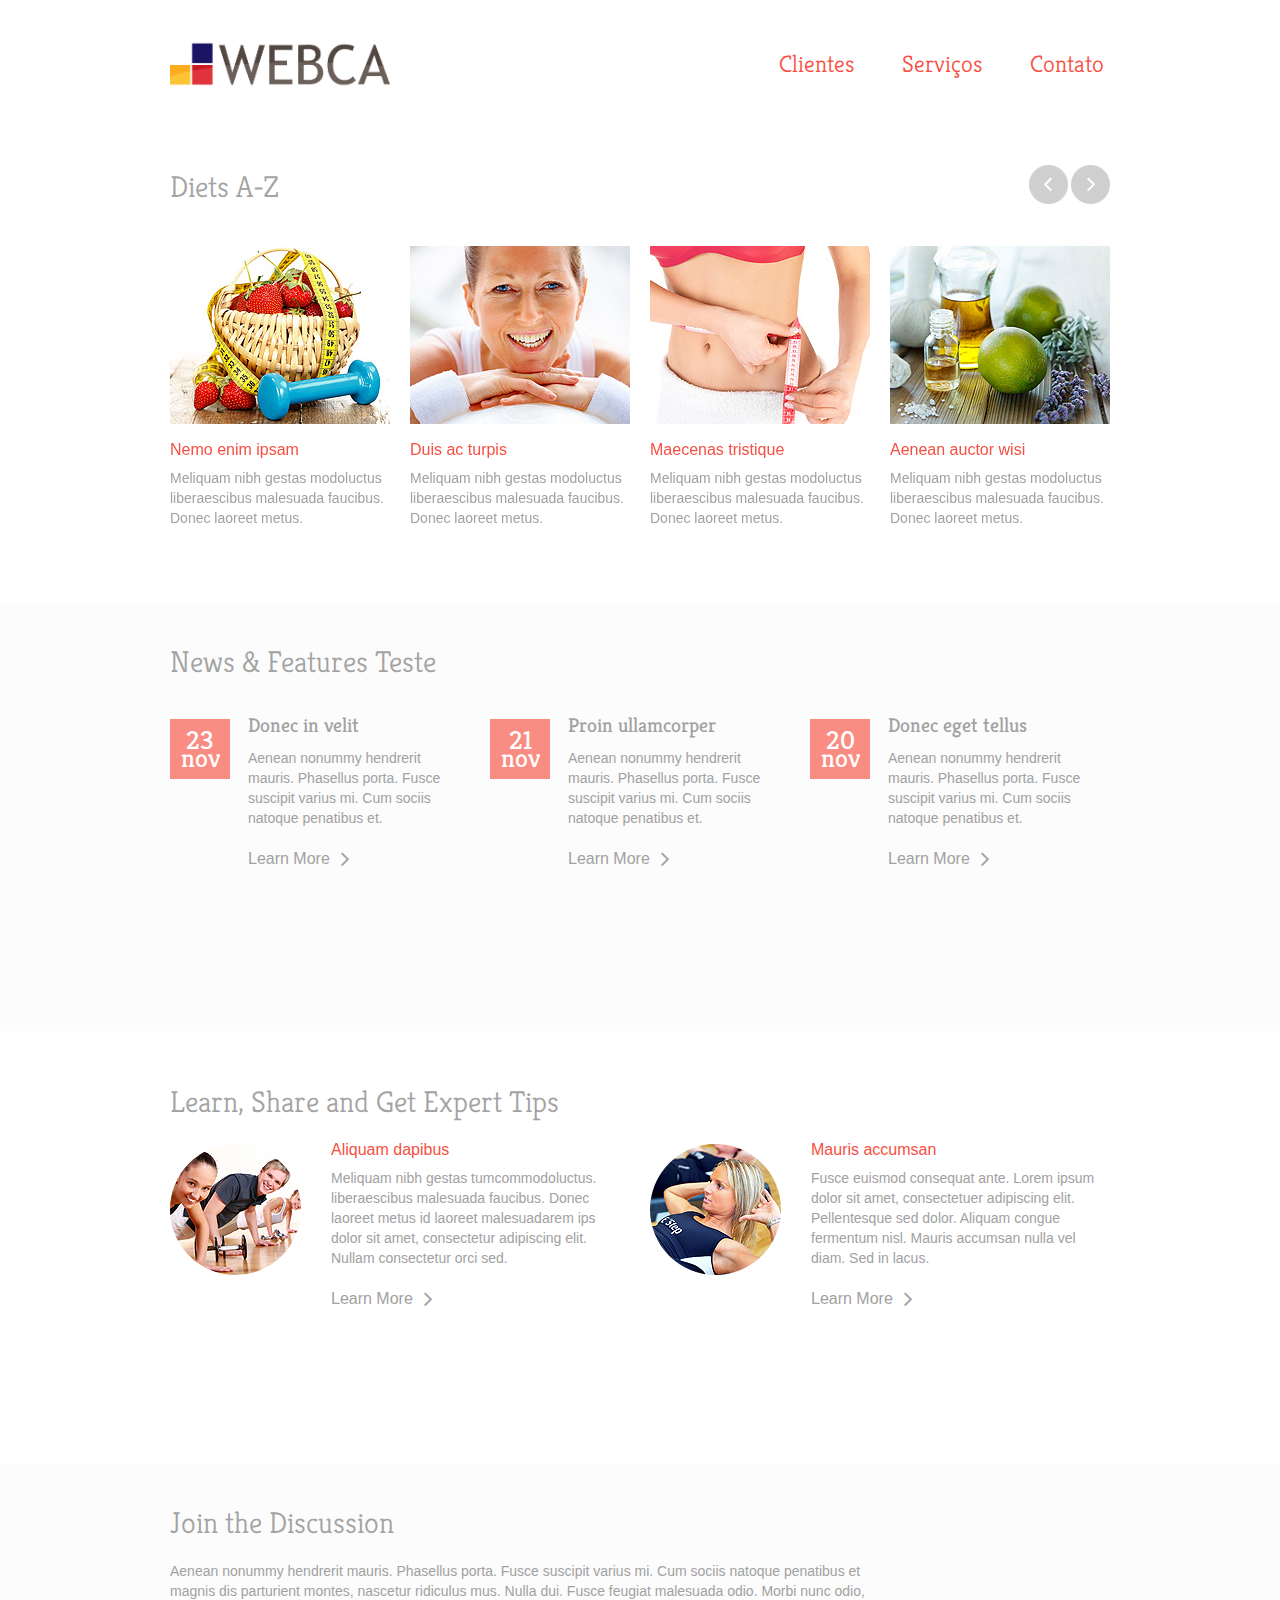
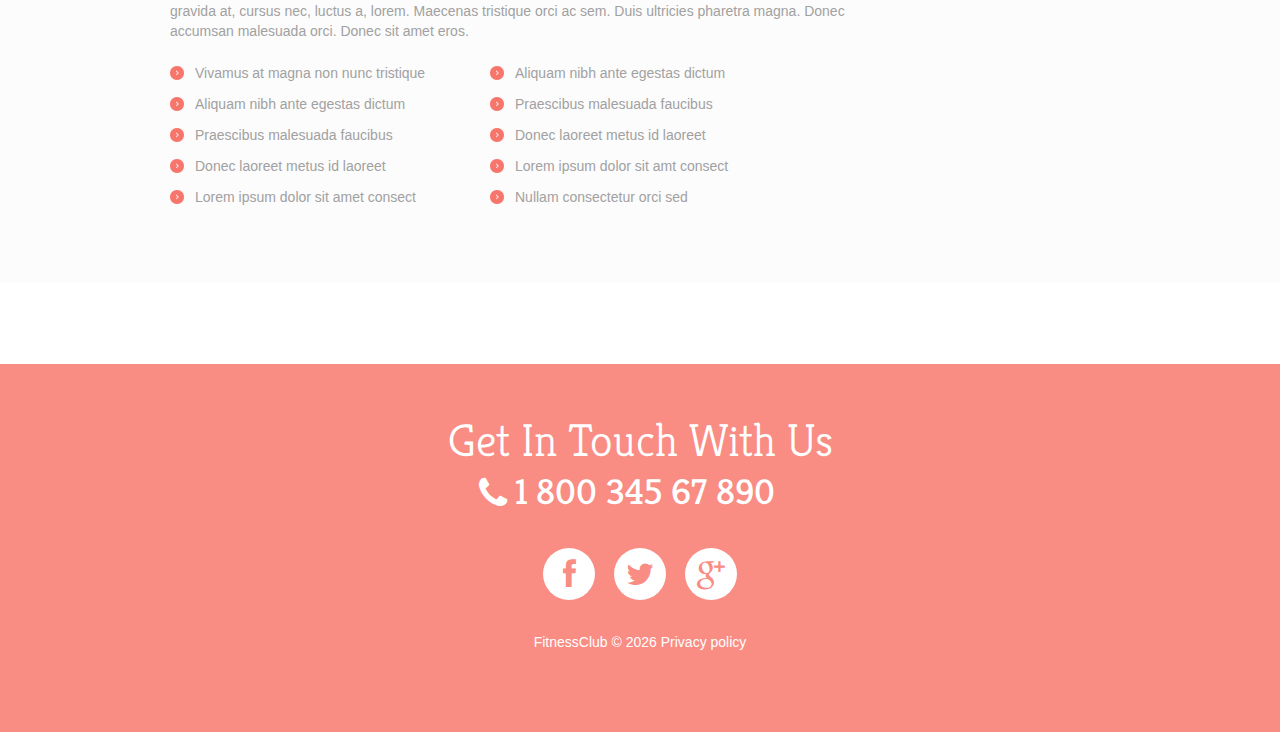
<file: public/index-1.html>
<!DOCTYPE html>
<html lang="en">
     <head>
     <title>Diets</title>
     <meta charset="utf-8">
     <meta name = "format-detection" content = "telephone=no" />
     <link rel="icon" href="images/favicon.ico">
     <link rel="shortcut icon" href="images/favicon.ico" />
     <link rel="stylesheet" href="css/owl.carousel.css">
     <link rel="stylesheet" href="css/style.css">
     <script src="js/jquery.js"></script>
     <script src="js/jquery-migrate-1.1.1.js"></script>
     <script src="js/script.js"></script> 
     <script src="js/superfish.js"></script>
     <script src="js/jquery.ui.totop.js"></script>
     <script src="js/jquery.equalheights.js"></script>
     <script src="js/jquery.mobilemenu.js"></script>
     <script src="js/jquery.easing.1.3.js"></script>

     <script src="js/owl.carousel.js"></script> 
     <script>
 
       
       $(document).ready(function(){

      /*carousel*/
        var owl = $("#owl1"); 
            owl.owlCarousel({
            items : 4, //10 items above 1000px browser width
            itemsDesktop : [995,3], //5 items between 1000px and 901px
            itemsDesktopSmall : [767, 2], // betweem 900px and 601px
            itemsTablet: [700, 2], //2 items between 600 and 0
            itemsMobile : [479, 1], // itemsMobile disabled - inherit from itemsTablet option
            navigation : true,
            pagination :  false
            });

         /*Back to Top*/
        $().UItoTop({ easingType: 'easeOutQuart' });
     }) 



     </script>

      <!--[if lt IE 8]>
       <div style=' clear: both; text-align:center; position: relative;'>
         <a href="http://windows.microsoft.com/en-US/internet-explorer/products/ie/home?ocid=ie6_countdown_bannercode">
           <img src="http://storage.ie6countdown.com/assets/100/images/banners/warning_bar_0000_us.jpg" border="0" height="42" width="820" alt="You are using an outdated browser. For a faster, safer browsing experience, upgrade for free today." />
         </a>
      </div>
    <![endif]-->
    <!--[if lt IE 9]>
      <script src="js/html5shiv.js"></script>
      <link rel="stylesheet" media="screen" href="css/ie.css">


    <![endif]-->
     </head>

     <body class="page1" id="top">
     <header><div>
<!--==============================header=================================-->
     <div class="container_12">
        <div class="grid_12">
      <h1>
        <a href="index.html">
          <img src="images/logo.png" style="width: 220px;" alt="WebCA Internet">
        </a>
      </h1>
      </div>
     <div class="menu_block ">
                     
        <nav class="horizontal-nav full-width horizontalNav-notprocessed">
            <ul class="sf-menu">
                   <!-- <li class="current"><a href="index.html">Home</a></li> -->
                   <li><a href="index.html">Clientes</a></li>
                   <li><a href="index.html">Serviços</a></li>
                   <li><a href="index.html">Contato</a></li>
            </ul>
        </nav>
              
            <div class="clear"></div>
            
  </div>
    

<div class="clear"></div>
</div>
</div>
<div class="clear"></div>
</header>

<!--==============================Content=================================-->
<div class="content cont1">
  <div class="container_12 ">
    <div class="grid_12">
        <h3 class="mb0">Diets A-Z</h3>
        <div id="owl1">
          <div class="item">
            <img src="images/page2_img1.jpg" alt="">
            <div class="text1 col2"><a href="#">Nemo enim ipsam </a></div>Meliquam nibh gestas modoluctus liberaescibus malesuada faucibus. Donec laoreet metus.
          </div>
          <div class="item">
            <img src="images/page2_img2.jpg" alt="">
            <div class="text1 col2"><a href="#">Duis ac turpis</a></div>Meliquam nibh gestas modoluctus liberaescibus malesuada faucibus. Donec laoreet metus.
          </div>
          <div class="item">
            <img src="images/page2_img3.jpg" alt="">
            <div class="text1 col2"><a href="#">Maecenas tristique</a></div>Meliquam nibh gestas modoluctus liberaescibus malesuada faucibus. Donec laoreet metus.
          </div>
          <div class="item">
            <img src="images/page2_img4.jpg" alt="">
            <div class="text1 col2"><a href="#">Aenean auctor wisi </a></div>Meliquam nibh gestas modoluctus liberaescibus malesuada faucibus. Donec laoreet metus.
          </div>
          <div class="item">
            <img src="images/page2_img1.jpg" alt="">
            <div class="text1 col2"><a href="#">Nemo enim ipsam </a></div>Meliquam nibh gestas modoluctus liberaescibus malesuada faucibus. Donec laoreet metus.
          </div>
          <div class="item">
            <img src="images/page2_img2.jpg" alt="">
            <div class="text1 col2"><a href="#">Duis ac turpis</a></div>Meliquam nibh gestas modoluctus liberaescibus malesuada faucibus. Donec laoreet metus.
          </div>
          <div class="item">
            <img src="images/page2_img3.jpg" alt="">
            <div class="text1 col2"><a href="#">Maecenas tristique</a></div>Meliquam nibh gestas modoluctus liberaescibus malesuada faucibus. Donec laoreet metus.
          </div>
          <div class="item">
            <img src="images/page2_img4.jpg" alt="">
            <div class="text1 col2"><a href="#">Aenean auctor wisi </a></div>Meliquam nibh gestas modoluctus liberaescibus malesuada faucibus. Donec laoreet metus.
          </div>
        </div>
      </div>  
  </div>
  <div class="car_div mid1">
    <div class="container_12">
      <div class="grid_12">
        <h3 class="mb0">News &amp; Features Teste</h3>
      </div>
      <div class="grid_4">
        <div class="block1">
          <time datetime="2013-01-01">23<br>nov</time>
          <div class="extra_wrapper">
            <div class="text2"><a href="#">Donec in velit</a></div>Aenean nonummy hendrerit mauris. Phasellus porta. Fusce suscipit varius mi. Cum sociis natoque penatibus et.
            <br>
            <a href="#" class="btn">Learn More</a>
          </div>
        </div>
      </div>
      <div class="grid_4">
        <div class="block1">
          <time datetime="2013-01-01">21<br>nov</time>
          <div class="extra_wrapper">
            <div class="text2"><a href="#">Proin ullamcorper</a></div>Aenean nonummy hendrerit mauris. Phasellus porta. Fusce suscipit varius mi. Cum sociis natoque penatibus et.
            <br>
            <a href="#" class="btn">Learn More</a>
          </div>
        </div>
      </div>
      <div class="grid_4">
        <div class="block1">
          <time datetime="2013-01-01">20<br>nov</time>
          <div class="extra_wrapper">
            <div class="text2"><a href="#">Donec eget tellus</a></div>Aenean nonummy hendrerit mauris. Phasellus porta. Fusce suscipit varius mi. Cum sociis natoque penatibus et.
            <br>
            <a href="#" class="btn">Learn More</a>
          </div>
        </div>
      </div>
    </div>
  </div>
  <div class="container_12">
    <div class="grid_12">
      <h3 class="head1">Learn, Share and Get Expert Tips</h3>
      
    </div>
    <div class="grid_6">
      <div class="block2">
        <img src="images/page2_img5.jpg" alt="" class="circ">
        <div class="extra_wrapper">
          <div class="text1 col2"><a href="#">Aliquam dapibus</a></div>Meliquam nibh gestas tumcommodoluctus. liberaescibus malesuada faucibus. Donec laoreet metus id laoreet malesuadarem ips dolor sit amet, consectetur adipiscing elit. Nullam consectetur orci sed.
          <br>
          <a href="#" class="btn">Learn More</a>
        </div>
      </div>
    </div>
    <div class="grid_6">
      <div class="block2">
        <img src="images/page2_img6.jpg" alt="" class="circ">
        <div class="extra_wrapper">
          <div class="text1 col2"><a href="#">Mauris accumsan</a></div>Fusce euismod consequat ante. Lorem ipsum dolor sit amet, consectetuer adipiscing elit. Pellentesque sed dolor. Aliquam congue fermentum nisl. Mauris accumsan nulla vel diam. Sed in lacus.
          <br>
          <a href="#" class="btn">Learn More</a>
        </div>
      </div>
    </div>
  </div>
  <div class="car_div mid1">
    <div class="container_12">
      <div class="grid_9">
        <h3>Join the Discussion</h3>
        Aenean nonummy hendrerit mauris. Phasellus porta. Fusce suscipit varius mi. Cum sociis natoque penatibus et magnis dis parturient montes, nascetur ridiculus mus. Nulla dui. Fusce feugiat malesuada odio. Morbi nunc odio, gravida at, cursus nec, luctus a, lorem. Maecenas tristique orci ac sem. Duis ultricies pharetra magna. Donec accumsan malesuada orci. Donec sit amet eros. 
      </div>
      <div class="clear"></div>
      <div class="grid_4">
        <ul class="list">
          <li><a href="#">Vivamus at magna non nunc tristique</a></li>
          <li><a href="#">Aliquam nibh ante egestas dictum</a></li>
          <li><a href="#">Praescibus malesuada faucibus</a></li>
          <li><a href="#">Donec laoreet metus id laoreet </a></li>
          <li><a href="#">Lorem ipsum dolor sit amet consect</a></li>
        </ul>
      </div>
      <div class="grid_4">
        <ul class="list">
          <li><a href="#">Aliquam nibh ante egestas dictum</a></li>
          <li><a href="#">Praescibus malesuada faucibus</a></li>
          <li><a href="#">Donec laoreet metus id laoreet </a></li>
          <li><a href="#">Lorem ipsum dolor sit amt consect</a></li>
          <li><a href="#">Nullam consectetur orci sed </a></li>
        </ul>
      </div>
    </div>
  </div>
</div>
<!--==============================footer=================================-->

  <footer>   
    <div class="container_12">
      <div class="grid_12  ">
      <div class="f_phone">Get In Touch With Us<span><strong></strong>1 800 345 67 890</span></div>
      <div class="socials fa">
        <a href="#"></a>
        <a href="#"></a>
        <a href="#"></a>
      </div>
        <div class="copy">
      
        FitnessClub &copy; <span id="copyright-year"></span> <a href="index-5.html">Privacy policy</a> 
        </div>
      </div>
    </div>  
  </footer>
</body>
</html>
</file>
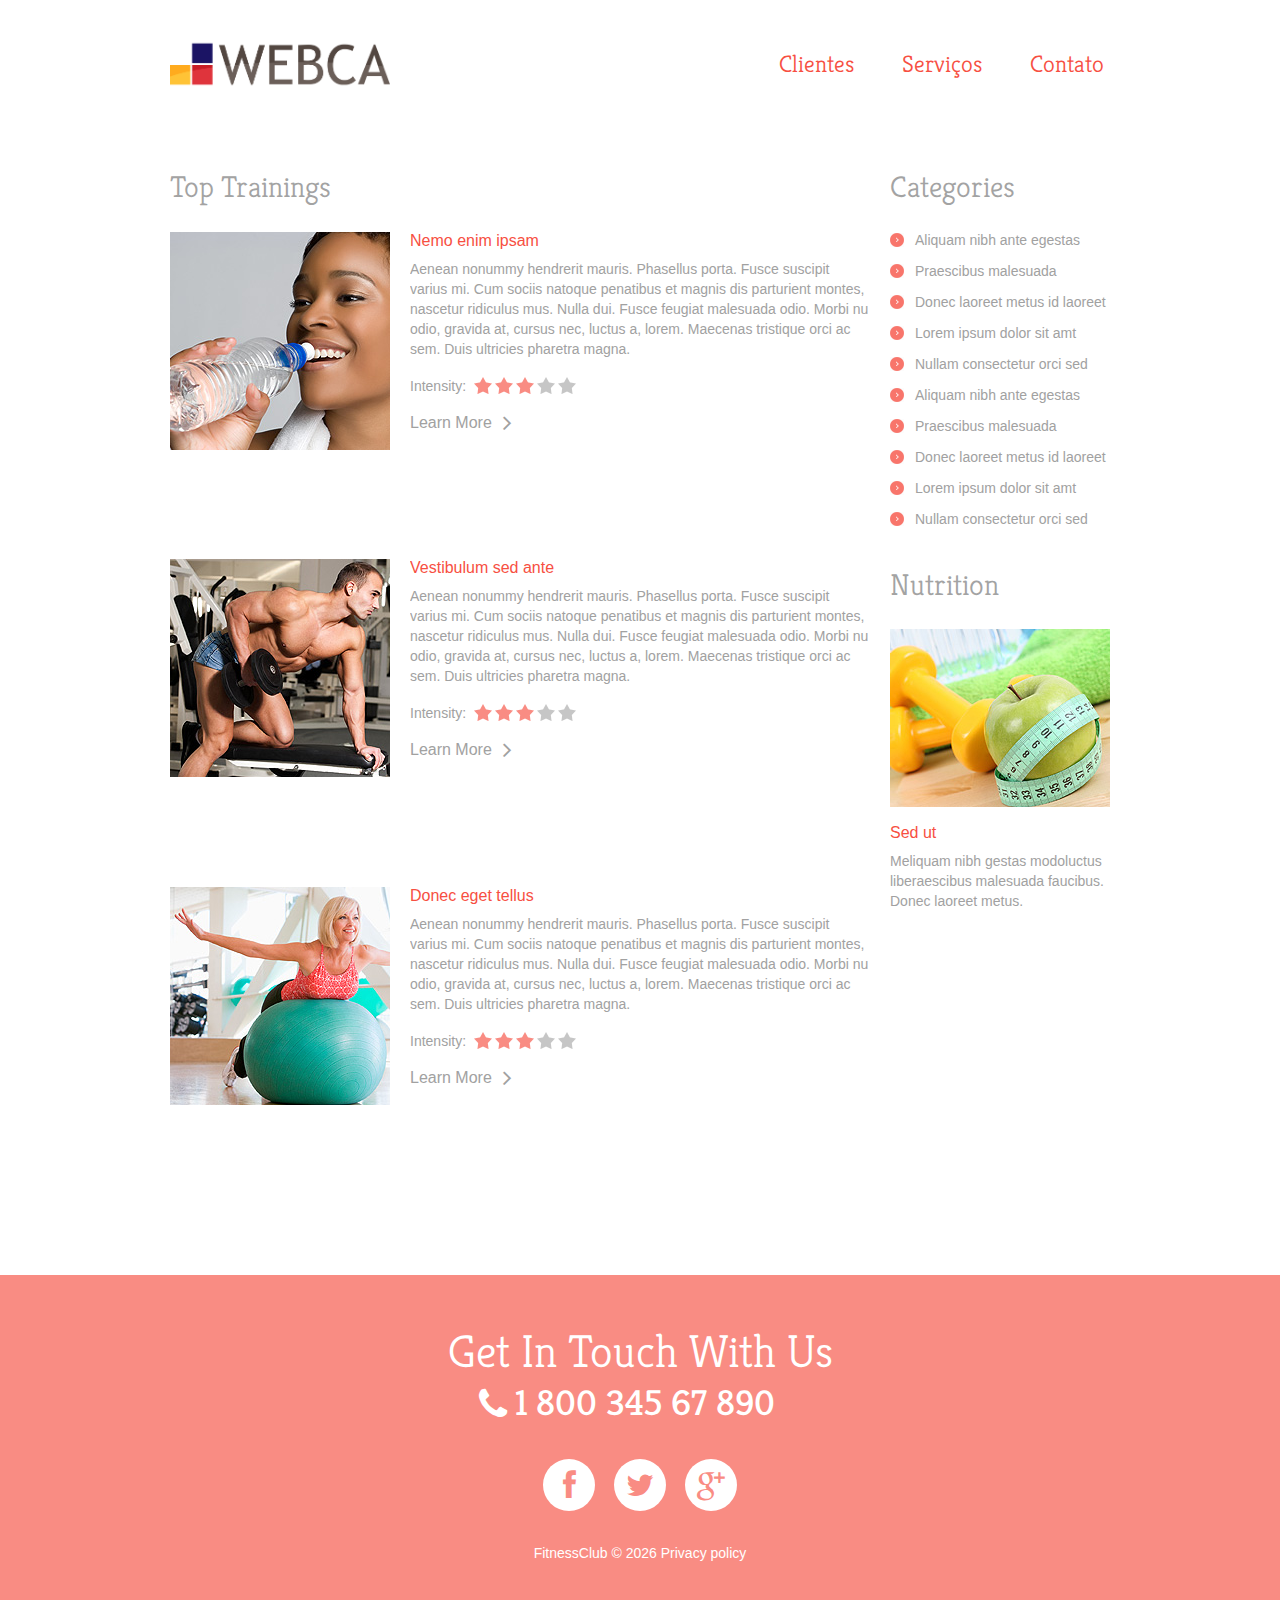
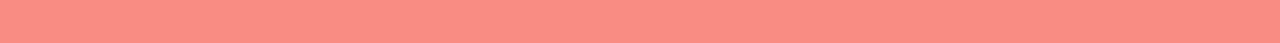
<file: public/index-2.html>
<!DOCTYPE html>
<html lang="en">
     <head>
     <title>Training</title>
     <meta charset="utf-8">
     <meta name = "format-detection" content = "telephone=no" />
     <link rel="icon" href="images/favicon.ico">
     <link rel="shortcut icon" href="images/favicon.ico" />
     <link rel="stylesheet" href="css/style.css">
     <script src="js/jquery.js"></script>
     <script src="js/jquery-migrate-1.1.1.js"></script>
     <script src="js/script.js"></script> 
     <script src="js/superfish.js"></script>
     <script src="js/jquery.ui.totop.js"></script>
     <script src="js/jquery.equalheights.js"></script>
     <script src="js/jquery.mobilemenu.js"></script>
     <script src="js/jquery.easing.1.3.js"></script>

     <script>
 
       
       $(document).ready(function(){

         /*Back to Top*/
        $().UItoTop({ easingType: 'easeOutQuart' });
     }) 



     </script>

      <!--[if lt IE 8]>
       <div style=' clear: both; text-align:center; position: relative;'>
         <a href="http://windows.microsoft.com/en-US/internet-explorer/products/ie/home?ocid=ie6_countdown_bannercode">
           <img src="http://storage.ie6countdown.com/assets/100/images/banners/warning_bar_0000_us.jpg" border="0" height="42" width="820" alt="You are using an outdated browser. For a faster, safer browsing experience, upgrade for free today." />
         </a>
      </div>
    <![endif]-->
    <!--[if lt IE 9]>
      <script src="js/html5shiv.js"></script>
      <link rel="stylesheet" media="screen" href="css/ie.css">


    <![endif]-->
     </head>

     <body class="page1" id="top">
     <header><div>
<!--==============================header=================================-->
     <div class="container_12">
        <div class="grid_12">
      <h1>
        <a href="index.html">
          <img src="images/logo.png" style="width: 220px;" alt="WebCA Internet">
        </a>
      </h1>
      </div>
     <div class="menu_block ">
                     
        <nav class="horizontal-nav full-width horizontalNav-notprocessed">
            <ul class="sf-menu">
                   <!-- <li class="current"><a href="index.html">Home</a></li> -->
                   <li><a href="index.html">Clientes</a></li>
                   <li><a href="index.html">Serviços</a></li>
                   <li><a href="index.html">Contato</a></li>
            </ul>
        </nav>
              
            <div class="clear"></div>
            
  </div>
    

<div class="clear"></div>
</div>
</div>
<div class="clear"></div>
</header>

<!--==============================Content=================================-->
<div class="content ">
  <div class="container_12 ">
    <div class="grid_9">
      <h3>Top Trainings</h3>
      <div class="block3">
        <img src="images/page3_img1.jpg" alt="" class="img_inner fleft">
        <div class="extra_wrapper">
          <div class="text1 col2"><a href="#">Nemo enim ipsam </a></div>
          <p>Aenean nonummy hendrerit mauris. Phasellus porta. Fusce suscipit varius mi. Cum sociis natoque penatibus et magnis dis parturient montes, nascetur ridiculus mus. Nulla dui. Fusce feugiat malesuada odio. Morbi nu odio, gravida at, cursus nec, luctus a, lorem. Maecenas tristique orci ac sem. Duis ultricies pharetra magna. </p>
          Intensity: <div class="stars">
            <span class="rated"></span>
            <span class="rated"></span>
            <span class="rated"></span>
            <span></span>
            <span></span>
          </div><br>
          <a href="#" class="btn">Learn More</a>
        </div>
      </div>
      <div class="block3">
        <img src="images/page3_img2.jpg" alt="" class="img_inner fleft">
        <div class="extra_wrapper">
          <div class="text1 col2"><a href="#">Vestibulum sed ante</a></div>
          <p>Aenean nonummy hendrerit mauris. Phasellus porta. Fusce suscipit varius mi. Cum sociis natoque penatibus et magnis dis parturient montes, nascetur ridiculus mus. Nulla dui. Fusce feugiat malesuada odio. Morbi nu odio, gravida at, cursus nec, luctus a, lorem. Maecenas tristique orci ac sem. Duis ultricies pharetra magna. </p>
          Intensity: <div class="stars">
            <span class="rated"></span>
            <span class="rated"></span>
            <span class="rated"></span>
            <span></span>
            <span></span>
          </div> <br>
          <a href="#" class="btn">Learn More</a>
        </div>
      </div>
      <div class="block3">
        <img src="images/page3_img3.jpg" alt="" class="img_inner fleft">
        <div class="extra_wrapper">
          <div class="text1 col2"><a href="#">Donec eget tellus</a></div>
          <p>Aenean nonummy hendrerit mauris. Phasellus porta. Fusce suscipit varius mi. Cum sociis natoque penatibus et magnis dis parturient montes, nascetur ridiculus mus. Nulla dui. Fusce feugiat malesuada odio. Morbi nu odio, gravida at, cursus nec, luctus a, lorem. Maecenas tristique orci ac sem. Duis ultricies pharetra magna. </p>
          Intensity: <div class="stars">
            <span class="rated"></span>
            <span class="rated"></span>
            <span class="rated"></span>
            <span></span>
            <span></span>
          </div><br>
          <a href="#" class="btn">Learn More</a>
        </div>
      </div>
    </div>
    <div class="grid_3">
      <h3>Categories</h3>
      <ul class="list">
        <li><a href="#">Aliquam nibh ante egestas </a></li>
        <li><a href="#">Praescibus malesuada </a></li>
        <li><a href="#">Donec laoreet metus id laoreet </a></li>
        <li><a href="#">Lorem ipsum dolor sit amt </a></li>
        <li><a href="#">Nullam consectetur orci sed </a></li>
        <li><a href="#">Aliquam nibh ante egestas </a></li>
        <li><a href="#">Praescibus malesuada </a></li>
        <li><a href="#">Donec laoreet metus id laoreet </a></li>
        <li><a href="#">Lorem ipsum dolor sit amt </a></li>
        <li><a href="#">Nullam consectetur orci sed </a></li>
      </ul>
      <h3>Nutrition</h3>
      <img src="images/page3_img4.jpg" alt="" class="img_inner">
      <div class="text1 col2"><a href="#">Sed ut</a></div>
      Meliquam nibh gestas modoluctus liberaescibus malesuada faucibus. Donec laoreet metus.
    </div>
  </div>
</div>
<!--==============================footer=================================-->

  <footer>   
    <div class="container_12">
      <div class="grid_12  ">
      <div class="f_phone">Get In Touch With Us<span><strong></strong>1 800 345 67 890</span></div>
      <div class="socials fa">
        <a href="#"></a>
        <a href="#"></a>
        <a href="#"></a>
      </div>
        <div class="copy">
      
        FitnessClub &copy; <span id="copyright-year"></span> <a href="index-5.html">Privacy policy</a> 
        </div>
      </div>
    </div>  
  </footer>
</body>
</html>
</file>
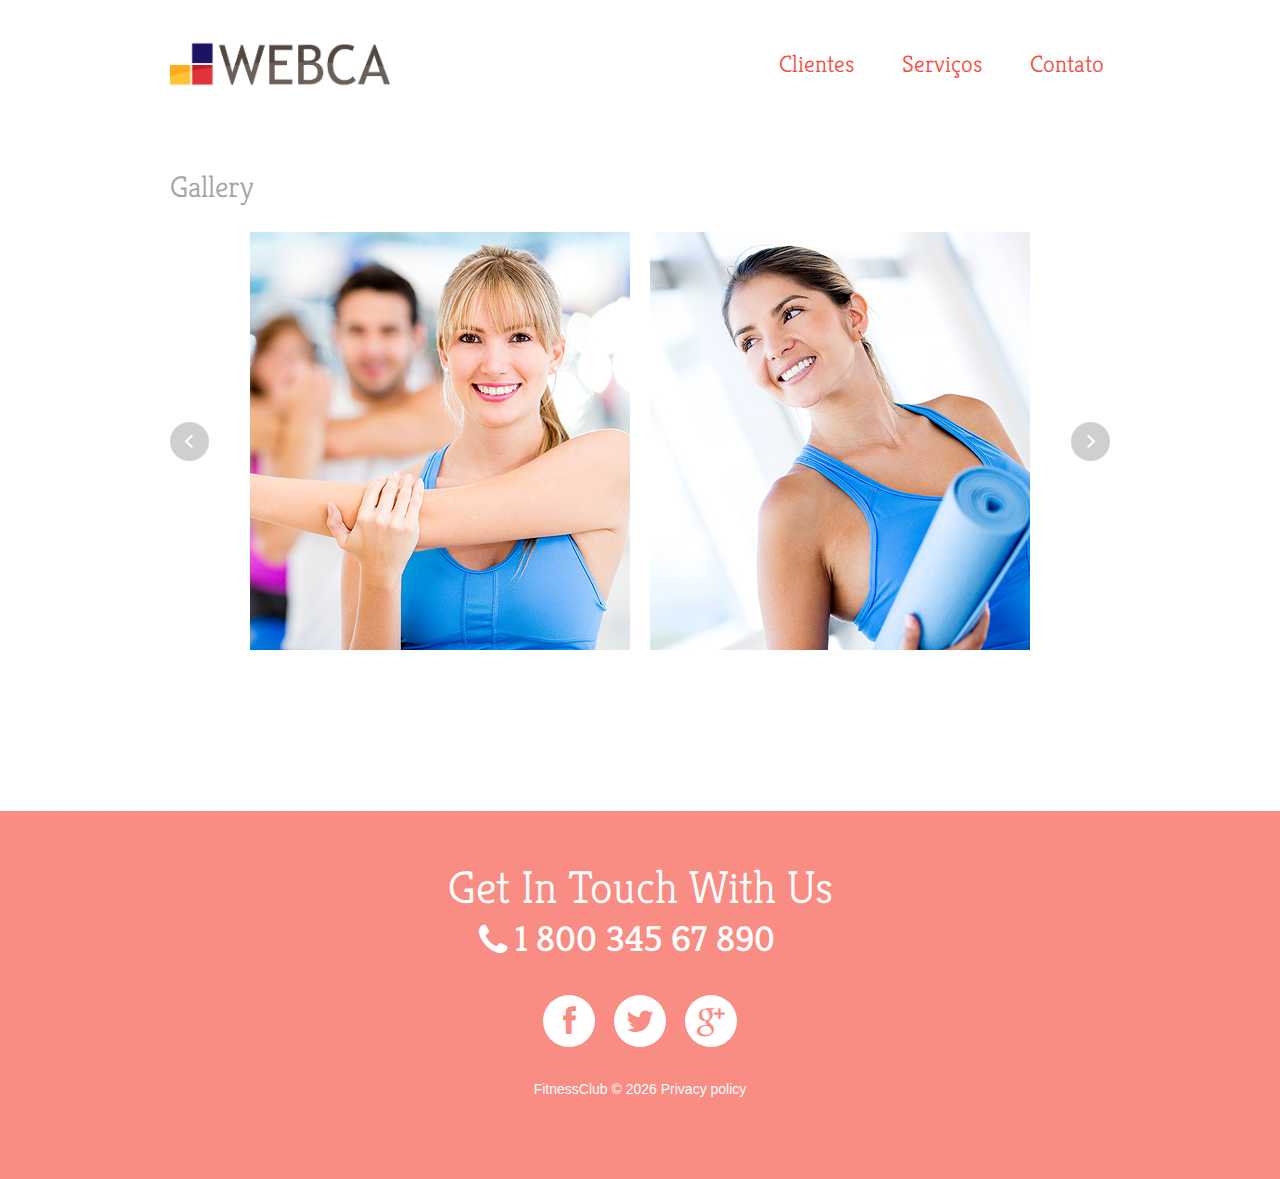
<file: public/index-3.html>
<!DOCTYPE html>
<html lang="en">
     <head>
     <title>Gallery</title>
     <meta charset="utf-8">
     <meta name = "format-detection" content = "telephone=no" />
     <link rel="icon" href="images/favicon.ico">
     <link rel="shortcut icon" href="images/favicon.ico" />
     <link rel="stylesheet" href="css/touchTouch.css">
     <link rel="stylesheet" href="css/owl.carousel.css">
     <link rel="stylesheet" href="css/style.css">
     <script src="js/jquery.js"></script>
     <script src="js/jquery-migrate-1.1.1.js"></script>
     <script src="js/script.js"></script> 
     <script src="js/superfish.js"></script>
     <script src="js/jquery.ui.totop.js"></script>
     <script src="js/jquery.equalheights.js"></script>
     <script src="js/jquery.mobilemenu.js"></script>
     <script src="js/jquery.easing.1.3.js"></script>
     <script src="js/touchTouch.jquery.js"></script>
     <script src="js/owl.carousel.js"></script> 
     <script>
 
       
       $(document).ready(function(){

      /*carousel*/
        var owl = $("#owl2"); 
            owl.owlCarousel({
            items : 2, //10 items above 1000px browser width
            itemsDesktop : [995,2], //5 items between 1000px and 901px
            itemsDesktopSmall : [767, 1], // betweem 900px and 601px
            itemsTablet: [700, 1], //2 items between 600 and 0
            itemsMobile : [479, 1], // itemsMobile disabled - inherit from itemsTablet option
            navigation : true,
            pagination :  false
            });

         /*Back to Top*/
        $().UItoTop({ easingType: 'easeOutQuart' });
        // Initialize the gallery
        $('.gallery a.gal').touchTouch();
     }) 



     </script>

      <!--[if lt IE 8]>
       <div style=' clear: both; text-align:center; position: relative;'>
         <a href="http://windows.microsoft.com/en-US/internet-explorer/products/ie/home?ocid=ie6_countdown_bannercode">
           <img src="http://storage.ie6countdown.com/assets/100/images/banners/warning_bar_0000_us.jpg" border="0" height="42" width="820" alt="You are using an outdated browser. For a faster, safer browsing experience, upgrade for free today." />
         </a>
      </div>
    <![endif]-->
    <!--[if lt IE 9]>
      <script src="js/html5shiv.js"></script>
      <link rel="stylesheet" media="screen" href="css/ie.css">


    <![endif]-->
     </head>

     <body class="page1" id="top">
     <header><div>
<!--==============================header=================================-->
     <div class="container_12">
        <div class="grid_12">
      <h1>
        <a href="index.html">
          <img src="images/logo.png" style="width: 220px;" alt="WebCA Internet">
        </a>
      </h1>
      </div>
     <div class="menu_block ">
                     
        <nav class="horizontal-nav full-width horizontalNav-notprocessed">
            <ul class="sf-menu">
                   <!-- <li class="current"><a href="index.html">Home</a></li> -->
                   <li><a href="index.html">Clientes</a></li>
                   <li><a href="index.html">Serviços</a></li>
                   <li><a href="index.html">Contato</a></li>
            </ul>
        </nav>
              
            <div class="clear"></div>
            
  </div>
    

<div class="clear"></div>
</div>
</div>
<div class="clear"></div>
</header>

<!--==============================Content=================================-->
<div class="content cont1">
  <div class="container_12 ">
    <div class="grid_12">
      <h3>Gallery</h3>
      
      <div id="owl2" class="gallery">
      
        <div class="item"><a href="images/big1.jpg" class="gal"><img src="images/page4_img1.jpg" alt="" class=""></a></div>
        <div class="item"><a href="images/big2.jpg" class="gal"><img src="images/page4_img2.jpg" alt="" class=""></a></div>
        <div class="item"><a href="images/big3.jpg" class="gal"><img src="images/page4_img3.jpg" alt="" class=""></a></div>
        <div class="item"><a href="images/big4.jpg" class="gal"><img src="images/page4_img4.jpg" alt="" class=""></a></div>
      </div>
    </div>
  </div>
</div>
<!--==============================footer=================================-->

  <footer>   
    <div class="container_12">
      <div class="grid_12  ">
      <div class="f_phone">Get In Touch With Us<span><strong></strong>1 800 345 67 890</span></div>
      <div class="socials fa">
        <a href="#"></a>
        <a href="#"></a>
        <a href="#"></a>
      </div>
        <div class="copy">
      
        FitnessClub &copy; <span id="copyright-year"></span> <a href="index-5.html">Privacy policy</a> 
        </div>
      </div>
    </div>  
  </footer>
</body>
</html>
</file>
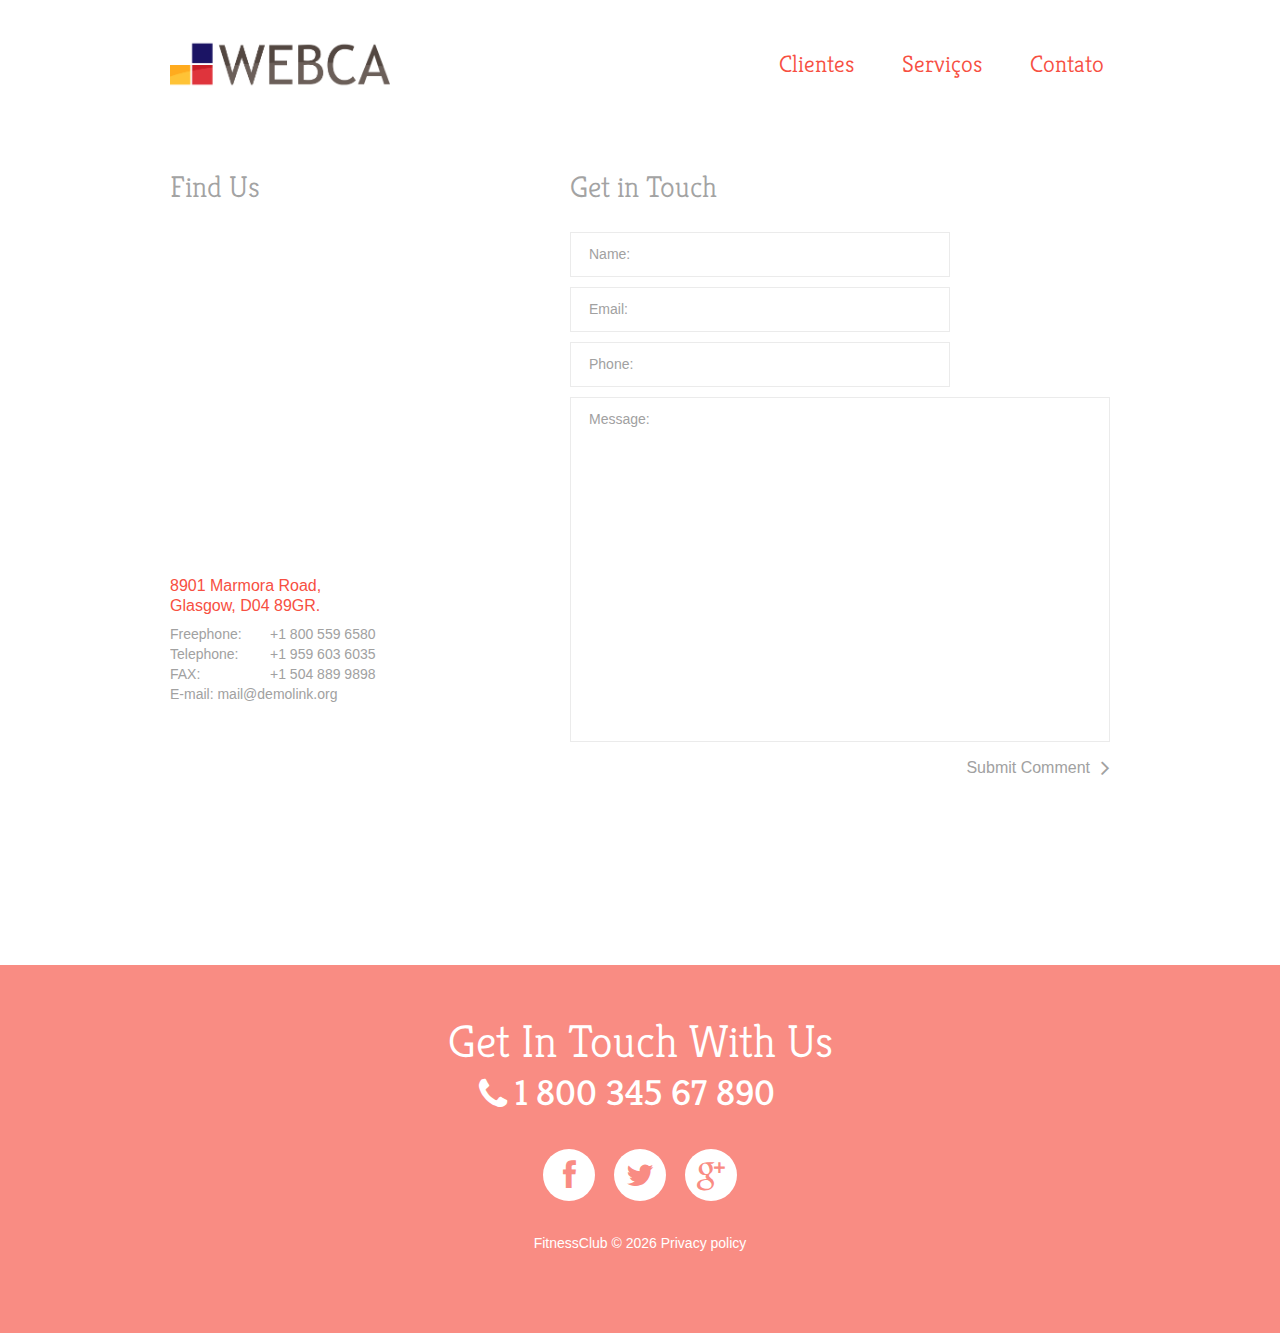
<file: public/index-4.html>
<!DOCTYPE html>
<html lang="en">
     <head>
     <title>Contacts</title>
     <meta charset="utf-8">
     <meta name = "format-detection" content = "telephone=no" />
     <link rel="icon" href="images/favicon.ico">
     <link rel="shortcut icon" href="images/favicon.ico" />
     <link rel="stylesheet" href="css/style.css">
     <link rel="stylesheet" href="css/form.css">
     <script src="js/jquery.js"></script>
     <script src="js/jquery-migrate-1.1.1.js"></script>
     <script src="js/script.js"></script> 
     <script src="js/superfish.js"></script>
     <script src="js/TMForm.js"></script>
     <script src="js/jquery.ui.totop.js"></script>
     <script src="js/jquery.equalheights.js"></script>
     <script src="js/jquery.mobilemenu.js"></script>
     <script src="js/jquery.easing.1.3.js"></script>

     <script>
 
       
       $(document).ready(function(){

         /*Back to Top*/
        $().UItoTop({ easingType: 'easeOutQuart' });
     }) 



     </script>

      <!--[if lt IE 8]>
       <div style=' clear: both; text-align:center; position: relative;'>
         <a href="http://windows.microsoft.com/en-US/internet-explorer/products/ie/home?ocid=ie6_countdown_bannercode">
           <img src="http://storage.ie6countdown.com/assets/100/images/banners/warning_bar_0000_us.jpg" border="0" height="42" width="820" alt="You are using an outdated browser. For a faster, safer browsing experience, upgrade for free today." />
         </a>
      </div>
    <![endif]-->
    <!--[if lt IE 9]>
      <script src="js/html5shiv.js"></script>
      <link rel="stylesheet" media="screen" href="css/ie.css">


    <![endif]-->
     </head>

     <body class="page1" id="top">
     <header><div>
<!--==============================header=================================-->
     <div class="container_12">
        <div class="grid_12">
      <h1>
        <a href="index.html">
          <img src="images/logo.png" style="width: 220px;" alt="WebCA Internet">
        </a>
      </h1>
      </div>
     <div class="menu_block ">
                     
        <nav class="horizontal-nav full-width horizontalNav-notprocessed">
            <ul class="sf-menu">
                   <!-- <li class="current"><a href="index.html">Home</a></li> -->
                   <li><a href="index.html">Clientes</a></li>
                   <li><a href="index.html">Serviços</a></li>
                   <li><a href="index.html">Contato</a></li>
            </ul>
        </nav>
              
            <div class="clear"></div>
            
  </div>
    

<div class="clear"></div>
</div>
</div>
<div class="clear"></div>
</header>

<!--==============================Content=================================-->
<div class="content">
  <div class="container_12 ">
    <div class="grid_5">
      <h3>Find Us</h3>
            <div class="map">
            <figure class="">
                          <iframe src="http://maps.google.com/maps?f=q&amp;source=s_q&amp;hl=en&amp;geocode=&amp;q=Brooklyn,+New+York,+NY,+United+States&amp;aq=0&amp;sll=37.0625,-95.677068&amp;sspn=61.282355,146.513672&amp;ie=UTF8&amp;hq=&amp;hnear=Brooklyn,+Kings,+New+York&amp;ll=40.649974,-73.950005&amp;spn=0.01628,0.025663&amp;z=14&amp;iwloc=A&amp;output=embed"></iframe>
               </figure>
              <address>
                            <dl>
                                <dt class="text1 col2">
                                    8901 Marmora Road,<br>
                                    Glasgow, D04 89GR.
                                </dt>
                                <dd><span>Freephone:</span>+1 800 559 6580</dd>
                                <dd><span>Telephone:</span>+1 959 603 6035</dd>
                                <dd><span>FAX:</span>+1 504 889 9898</dd>
                                <dd>E-mail: <a href="#">mail@demolink.org</a></dd>
                            </dl>
                         </address>
                         
          </div>
    </div>
    <div class="grid_7">
      <h3>Get in Touch</h3>
            <form id="form">
                            
                      <div class="success_wrapper">
                      <div class="success-message">Contact form submitted</div>
                      </div>
                      <label class="name">
                      <input type="text" placeholder="Name:" data-constraints="@Required @JustLetters" />
                      <span class="empty-message">*This field is required.</span>
                      <span class="error-message">*This is not a valid name.</span>
                      </label>
                    
                      <label class="email">
                      <input type="text" placeholder="Email:" data-constraints="@Required @Email" />
                      <span class="empty-message">*This field is required.</span>
                      <span class="error-message">*This is not a valid email.</span>
                      </label>
                       <label class="phone">
                          <input type="text" placeholder="Phone:" data-constraints="@Required @JustNumbers"/>
                          <span class="empty-message">*This field is required.</span>
                          <span class="error-message">*This is not a valid phone.</span>
                          </label>
                      <label class="message">
                      <textarea placeholder="Message:" data-constraints='@Required @Length(min=20,max=999999)'></textarea>
                      <span class="empty-message">*This field is required.</span>
                      <span class="error-message">*The message is too short.</span>
                      </label>
                      <div>
                      <div class="clear"></div>
                      <div class="btns">
                      <a href="#" data-type="submit" class="btn">Submit Comment</a></div>
                      </div>
                      </form>   
    </div>
  </div>
</div>
<!--==============================footer=================================-->

  <footer>   
    <div class="container_12">
      <div class="grid_12  ">
      <div class="f_phone">Get In Touch With Us<span><strong></strong>1 800 345 67 890</span></div>
      <div class="socials fa">
        <a href="#"></a>
        <a href="#"></a>
        <a href="#"></a>
      </div>
        <div class="copy">
      
        FitnessClub &copy; <span id="copyright-year"></span> <a href="index-5.html">Privacy policy</a> 
        </div>
      </div>
    </div>  
  </footer>
</body>
</html>
</file>
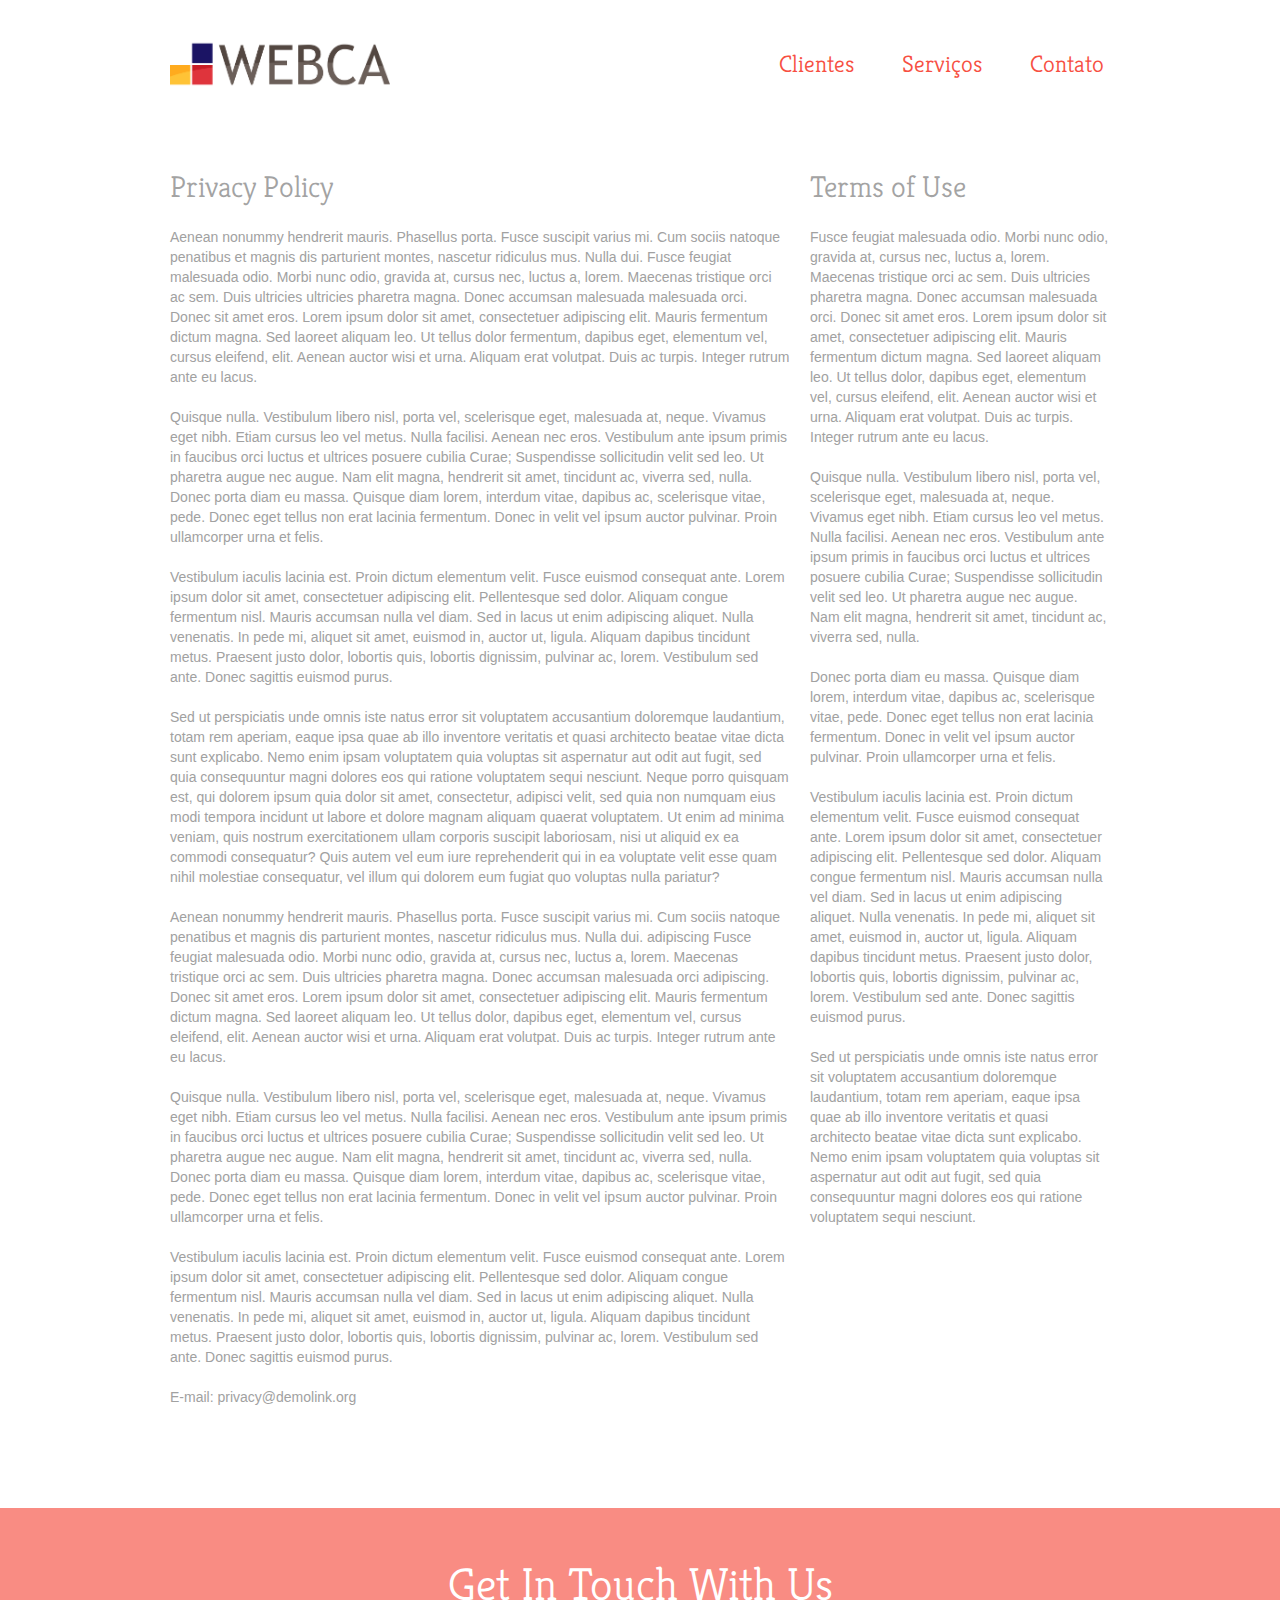
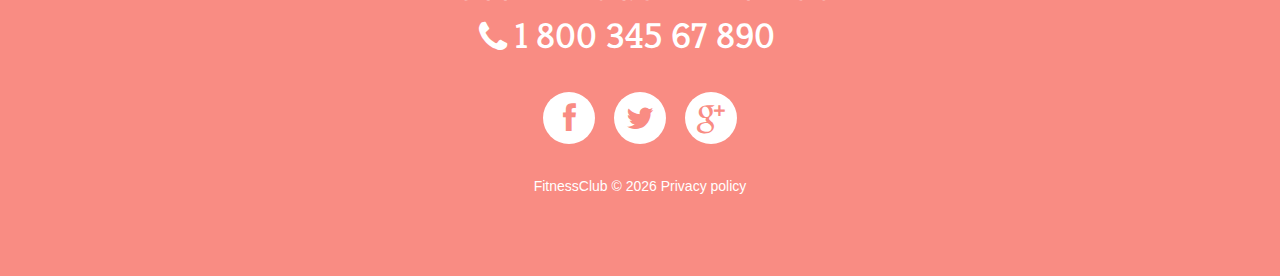
<file: public/index-5.html>
<!DOCTYPE html>
<html lang="en">
     <head>
     <title>Privacy Polocy</title>
     <meta charset="utf-8">
     <meta name = "format-detection" content = "telephone=no" />
     <link rel="icon" href="images/favicon.ico">
     <link rel="shortcut icon" href="images/favicon.ico" />
     <link rel="stylesheet" href="css/style.css">
     <script src="js/jquery.js"></script>
     <script src="js/jquery-migrate-1.1.1.js"></script>
     <script src="js/script.js"></script> 
     <script src="js/superfish.js"></script>
     <script src="js/jquery.ui.totop.js"></script>
     <script src="js/jquery.equalheights.js"></script>
     <script src="js/jquery.mobilemenu.js"></script>
     <script src="js/jquery.easing.1.3.js"></script>
     <script>
 
       
       $(document).ready(function(){
         /*Back to Top*/
        $().UItoTop({ easingType: 'easeOutQuart' });
     }) 



     </script>

      <!--[if lt IE 8]>
       <div style=' clear: both; text-align:center; position: relative;'>
         <a href="http://windows.microsoft.com/en-US/internet-explorer/products/ie/home?ocid=ie6_countdown_bannercode">
           <img src="http://storage.ie6countdown.com/assets/100/images/banners/warning_bar_0000_us.jpg" border="0" height="42" width="820" alt="You are using an outdated browser. For a faster, safer browsing experience, upgrade for free today." />
         </a>
      </div>
    <![endif]-->
    <!--[if lt IE 9]>
      <script src="js/html5shiv.js"></script>
      <link rel="stylesheet" media="screen" href="css/ie.css">


    <![endif]-->
     </head>

     <body class="page1" id="top">
     <header><div>
<!--==============================header=================================-->
     <div class="container_12">
        <div class="grid_12">
      <h1>
        <a href="index.html">
          <img src="images/logo.png" style="width: 220px;" alt="WebCA Internet">
        </a>
      </h1>
      </div>
     <div class="menu_block ">
                     
        <nav class="horizontal-nav full-width horizontalNav-notprocessed">
            <ul class="sf-menu">
                   <!-- <li class="current"><a href="index.html">Home</a></li> -->
                   <li><a href="index.html">Clientes</a></li>
                   <li><a href="index.html">Serviços</a></li>
                   <li><a href="index.html">Contato</a></li>
            </ul>
        </nav>
              
            <div class="clear"></div>
            
  </div>
    

<div class="clear"></div>
</div>
</div>
<div class="clear"></div>
</header>

<!--==============================Content=================================-->
<div class="content prv">
  <div class="container_12 ">
    <div class="grid_4 fright">
      <h3>Terms of Use</h3>
      <p>Fusce feugiat malesuada odio. Morbi nunc odio, gravida at, cursus nec, luctus a, lorem. Maecenas tristique  orci ac sem. Duis ultricies pharetra magna. Donec accumsan malesuada orci. Donec sit amet eros. Lorem ipsum dolor sit amet, consectetuer adipiscing elit. Mauris fermentum dictum magna. Sed laoreet aliquam leo. Ut tellus dolor, dapibus eget, elementum vel, cursus eleifend, elit. Aenean auctor wisi et urna. Aliquam erat volutpat. Duis ac turpis. Integer rutrum ante eu lacus.</p>
      <p>Quisque nulla. Vestibulum libero nisl, porta vel, scelerisque eget, malesuada at, neque. Vivamus eget nibh. Etiam cursus leo vel metus. Nulla facilisi. Aenean nec eros. Vestibulum ante ipsum primis in faucibus orci luctus et ultrices posuere cubilia Curae; Suspendisse sollicitudin velit sed leo. Ut pharetra augue nec augue. Nam elit magna, hendrerit sit amet, tincidunt ac, viverra sed, nulla. </p>
      <p>Donec porta diam eu massa. Quisque diam lorem, interdum vitae, dapibus ac, scelerisque vitae, pede. Donec eget tellus non erat lacinia fermentum. Donec in velit vel ipsum auctor pulvinar. Proin ullamcorper urna et felis.</p>
      <p>Vestibulum iaculis lacinia est. Proin dictum elementum velit. Fusce euismod consequat ante. Lorem ipsum dolor sit amet, consectetuer adipiscing elit. Pellentesque sed dolor. Aliquam congue fermentum nisl. Mauris accumsan nulla vel diam. Sed in lacus ut enim adipiscing aliquet. Nulla venenatis. In pede mi, aliquet sit amet, euismod in, auctor ut, ligula. Aliquam dapibus tincidunt metus. Praesent justo dolor, lobortis quis, lobortis dignissim, pulvinar ac, lorem. Vestibulum sed ante. Donec sagittis euismod purus.</p>
      Sed ut perspiciatis unde omnis iste natus error sit voluptatem accusantium doloremque laudantium, totam rem aperiam, eaque ipsa quae ab illo inventore veritatis et quasi architecto beatae vitae dicta sunt explicabo. Nemo enim ipsam voluptatem quia voluptas sit aspernatur aut odit aut fugit, sed quia consequuntur magni dolores eos qui ratione voluptatem sequi nesciunt. 
    </div>
    <div class="grid_8">
      <h3>Privacy Policy</h3>
      <p>Aenean nonummy hendrerit mauris. Phasellus porta. Fusce suscipit varius mi. Cum sociis natoque penatibus et magnis dis parturient montes, nascetur ridiculus mus. Nulla dui. Fusce feugiat malesuada odio. Morbi nunc odio, gravida at, cursus nec, luctus a, lorem. Maecenas tristique orci ac sem. Duis ultricies ultricies pharetra magna. Donec accumsan malesuada malesuada orci. Donec sit amet eros. Lorem ipsum dolor sit amet, consectetuer adipiscing elit. Mauris fermentum dictum magna. Sed laoreet aliquam leo. Ut tellus dolor fermentum, dapibus eget, elementum vel, cursus eleifend, elit. Aenean auctor wisi et urna. Aliquam erat volutpat. Duis ac turpis. Integer rutrum ante eu lacus.</p>
      <p>Quisque nulla. Vestibulum libero nisl, porta vel, scelerisque eget, malesuada at, neque. Vivamus eget nibh. Etiam cursus leo vel metus. Nulla facilisi. Aenean nec eros. Vestibulum ante ipsum primis in faucibus orci luctus et ultrices posuere cubilia Curae; Suspendisse sollicitudin velit sed leo. Ut pharetra augue nec augue. Nam elit magna, hendrerit sit amet, tincidunt ac, viverra sed, nulla. Donec porta diam eu massa. Quisque diam lorem, interdum vitae, dapibus ac, scelerisque vitae, pede. Donec eget tellus non erat lacinia fermentum. Donec in velit vel ipsum auctor pulvinar. Proin ullamcorper urna et felis.</p>
      <p>Vestibulum iaculis lacinia est. Proin dictum elementum velit. Fusce euismod consequat ante. Lorem ipsum dolor sit amet, consectetuer adipiscing elit. Pellentesque sed dolor. Aliquam congue fermentum nisl. Mauris accumsan nulla vel diam. Sed in lacus ut enim adipiscing aliquet. Nulla venenatis. In pede mi, aliquet sit amet, euismod in, auctor ut, ligula. Aliquam dapibus tincidunt metus. Praesent justo dolor, lobortis quis, lobortis dignissim, pulvinar ac, lorem. Vestibulum sed ante. Donec sagittis euismod purus.</p>
      <p>Sed ut perspiciatis unde omnis iste natus error sit voluptatem accusantium doloremque laudantium, totam rem aperiam, eaque ipsa quae ab illo inventore veritatis et quasi architecto beatae vitae dicta sunt explicabo. Nemo enim ipsam voluptatem quia voluptas sit aspernatur aut odit aut fugit, sed quia consequuntur magni dolores eos qui ratione voluptatem sequi nesciunt. Neque porro quisquam est, qui dolorem ipsum quia dolor sit amet, consectetur, adipisci velit, sed quia non numquam eius modi tempora incidunt ut labore et dolore magnam aliquam quaerat voluptatem. Ut enim ad minima veniam, quis nostrum exercitationem ullam corporis suscipit laboriosam, nisi ut aliquid ex ea commodi consequatur? Quis autem vel eum iure reprehenderit qui in ea voluptate velit esse quam nihil molestiae consequatur, vel illum qui dolorem eum fugiat quo voluptas nulla pariatur?</p>
      <p>Aenean nonummy hendrerit mauris. Phasellus porta. Fusce suscipit varius mi. Cum sociis natoque penatibus et magnis dis parturient montes, nascetur ridiculus mus. Nulla dui. adipiscing Fusce feugiat malesuada odio. Morbi nunc odio, gravida at, cursus nec, luctus a, lorem. Maecenas tristique orci ac sem. Duis ultricies pharetra magna. Donec accumsan malesuada orci adipiscing. Donec sit amet eros. Lorem ipsum dolor sit amet, consectetuer adipiscing elit. Mauris fermentum dictum magna. Sed laoreet aliquam leo. Ut tellus dolor, dapibus eget, elementum vel, cursus eleifend, elit. Aenean auctor wisi et urna. Aliquam erat volutpat. Duis ac turpis. Integer rutrum ante eu lacus.</p>
      <p>Quisque nulla. Vestibulum libero nisl, porta vel, scelerisque eget, malesuada at, neque. Vivamus eget nibh. Etiam cursus leo vel metus. Nulla facilisi. Aenean nec eros. Vestibulum ante ipsum primis in faucibus orci luctus et ultrices posuere cubilia Curae; Suspendisse sollicitudin velit sed leo. Ut pharetra augue nec augue. Nam elit magna, hendrerit sit amet, tincidunt ac, viverra sed, nulla. Donec porta diam eu massa. Quisque diam lorem, interdum vitae, dapibus ac, scelerisque vitae, pede. Donec eget tellus non erat lacinia fermentum. Donec in velit vel ipsum auctor pulvinar. Proin ullamcorper urna et felis.</p>
      <p>Vestibulum iaculis lacinia est. Proin dictum elementum velit. Fusce euismod consequat ante. Lorem ipsum dolor sit amet, consectetuer adipiscing elit. Pellentesque sed dolor. Aliquam congue fermentum nisl. Mauris accumsan nulla vel diam. Sed in lacus ut enim adipiscing aliquet. Nulla venenatis. In pede mi, aliquet sit amet, euismod in, auctor ut, ligula. Aliquam dapibus tincidunt metus. Praesent justo dolor, lobortis quis, lobortis dignissim, pulvinar ac, lorem. Vestibulum sed ante. Donec sagittis euismod purus.</p>
      E-mail: <a href="#">privacy@demolink.org</a>
    </div>
  </div>
</div>
<!--==============================footer=================================-->

  <footer>   
    <div class="container_12">
      <div class="grid_12  ">
      <div class="f_phone">Get In Touch With Us<span><strong></strong>1 800 345 67 890</span></div>
      <div class="socials fa">
        <a href="#"></a>
        <a href="#"></a>
        <a href="#"></a>
      </div>
        <div class="copy">
      
        FitnessClub &copy; <span id="copyright-year"></span> <a href="index-5.html">Privacy policy</a> 
        </div>
      </div>
    </div>  
  </footer>
  <!-- Coded by Ged -->
</body>
</html>
</file>
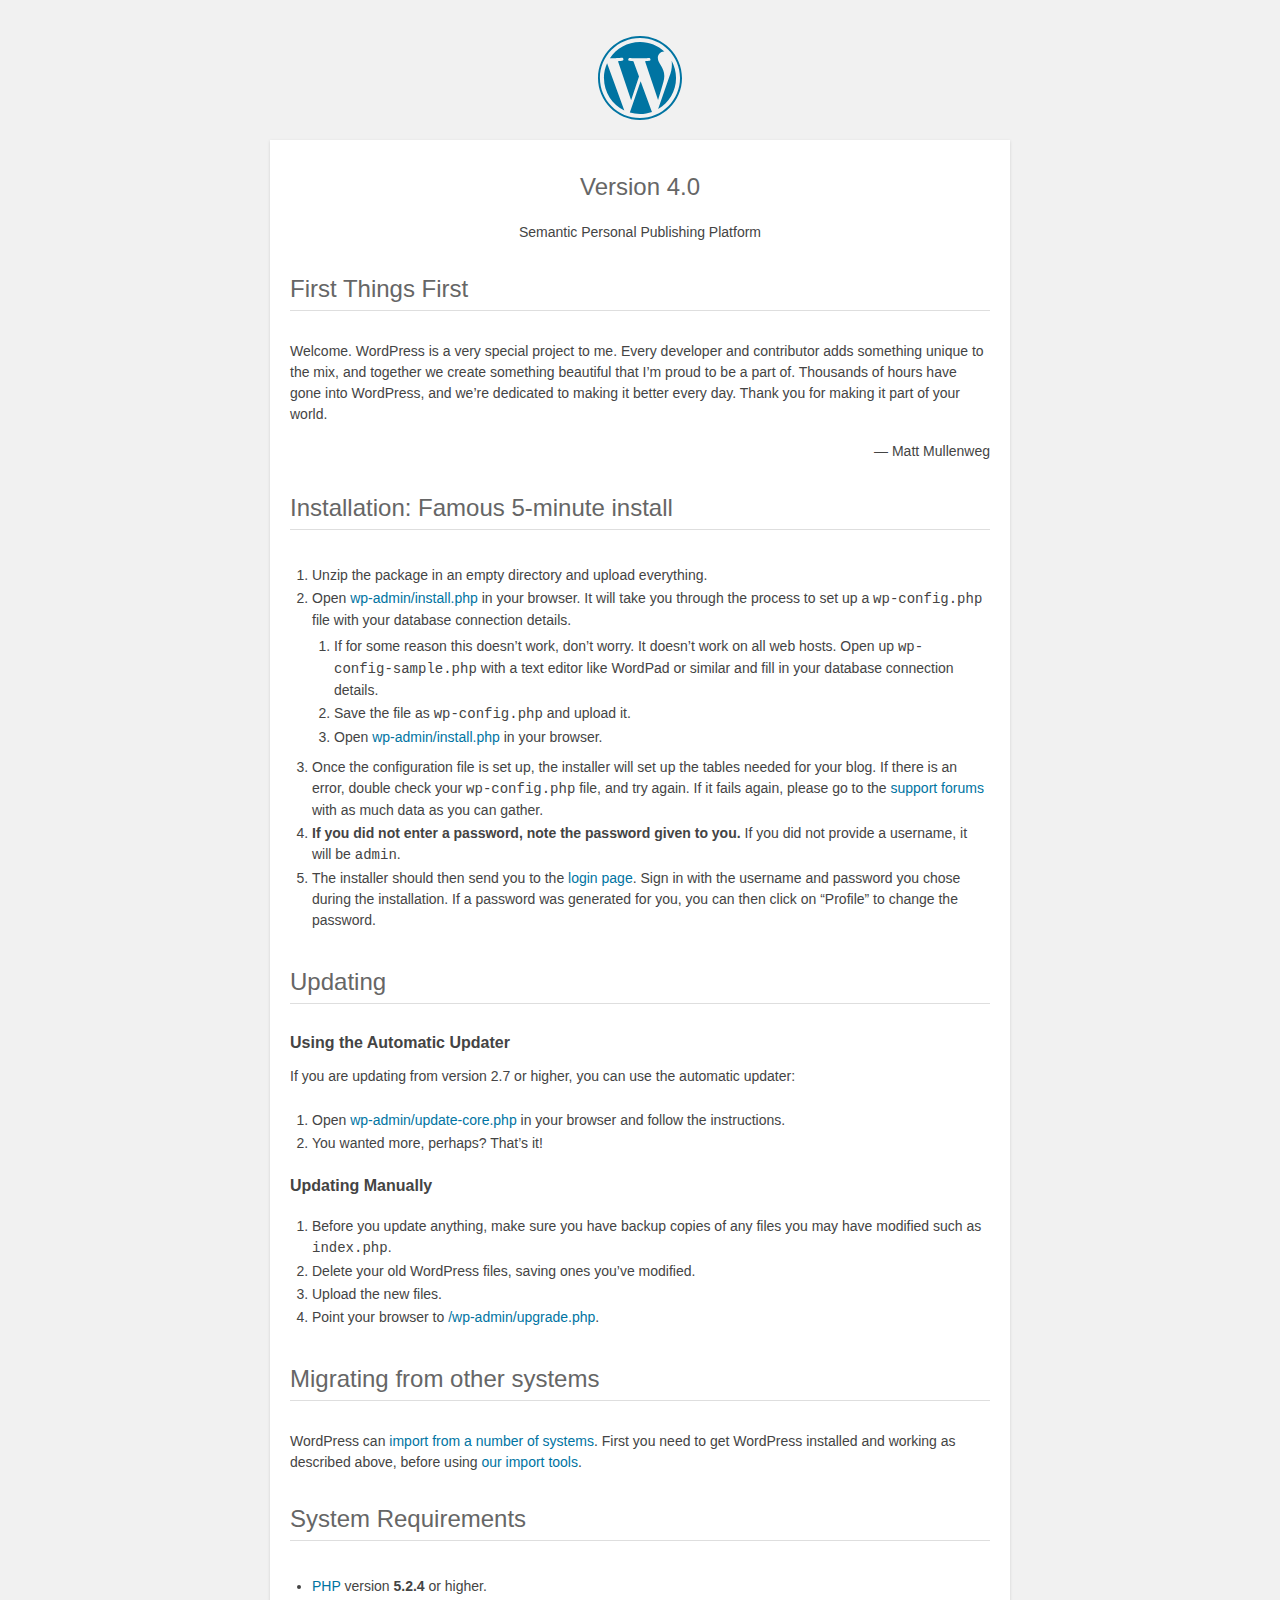
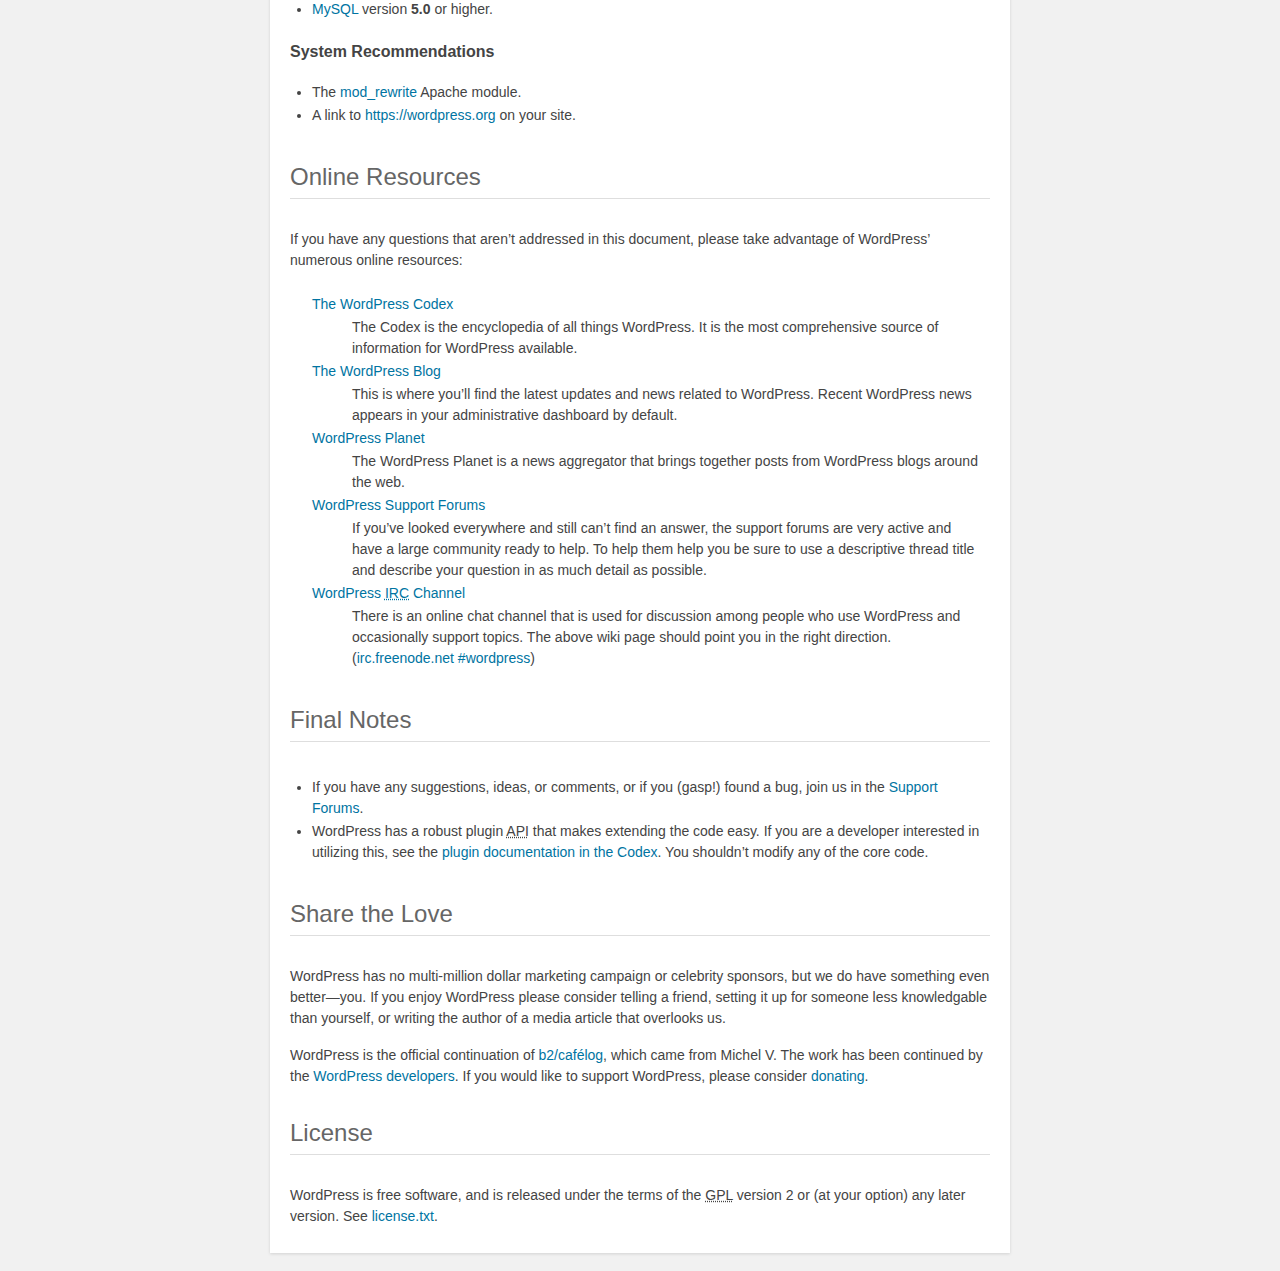
<file: public_blog/readme.html>
<!DOCTYPE html>
<html>
<head>
	<meta name="viewport" content="width=device-width" />
	<meta http-equiv="Content-Type" content="text/html; charset=utf-8" />
	<title>WordPress &#8250; ReadMe</title>
	<link rel="stylesheet" href="wp-admin/css/install.css?ver=20100228" type="text/css" />
</head>
<body>
<h1 id="logo">
	<a href="https://wordpress.org/"><img alt="WordPress" src="wp-admin/images/wordpress-logo.png" /></a>
	<br /> Version 4.0
</h1>
<p style="text-align: center">Semantic Personal Publishing Platform</p>

<h1>First Things First</h1>
<p>Welcome. WordPress is a very special project to me. Every developer and contributor adds something unique to the mix, and together we create something beautiful that I&#8217;m proud to be a part of. Thousands of hours have gone into WordPress, and we&#8217;re dedicated to making it better every day. Thank you for making it part of your world.</p>
<p style="text-align: right">&#8212; Matt Mullenweg</p>

<h1>Installation: Famous 5-minute install</h1>
<ol>
	<li>Unzip the package in an empty directory and upload everything.</li>
	<li>Open <span class="file"><a href="wp-admin/install.php">wp-admin/install.php</a></span> in your browser. It will take you through the process to set up a <code>wp-config.php</code> file with your database connection details.
		<ol>
			<li>If for some reason this doesn&#8217;t work, don&#8217;t worry. It doesn&#8217;t work on all web hosts. Open up <code>wp-config-sample.php</code> with a text editor like WordPad or similar and fill in your database connection details.</li>
			<li>Save the file as <code>wp-config.php</code> and upload it.</li>
			<li>Open <span class="file"><a href="wp-admin/install.php">wp-admin/install.php</a></span> in your browser.</li>
		</ol>
	</li>
	<li>Once the configuration file is set up, the installer will set up the tables needed for your blog. If there is an error, double check your <code>wp-config.php</code> file, and try again. If it fails again, please go to the <a href="https://wordpress.org/support/" title="WordPress support">support forums</a> with as much data as you can gather.</li>
	<li><strong>If you did not enter a password, note the password given to you.</strong> If you did not provide a username, it will be <code>admin</code>.</li>
	<li>The installer should then send you to the <a href="wp-login.php">login page</a>. Sign in with the username and password you chose during the installation. If a password was generated for you, you can then click on &#8220;Profile&#8221; to change the password.</li>
</ol>

<h1>Updating</h1>
<h2>Using the Automatic Updater</h2>
<p>If you are updating from version 2.7 or higher, you can use the automatic updater:</p>
<ol>
	<li>Open <span class="file"><a href="wp-admin/update-core.php">wp-admin/update-core.php</a></span> in your browser and follow the instructions.</li>
	<li>You wanted more, perhaps? That&#8217;s it!</li>
</ol>

<h2>Updating Manually</h2>
<ol>
	<li>Before you update anything, make sure you have backup copies of any files you may have modified such as <code>index.php</code>.</li>
	<li>Delete your old WordPress files, saving ones you&#8217;ve modified.</li>
	<li>Upload the new files.</li>
	<li>Point your browser to <span class="file"><a href="wp-admin/upgrade.php">/wp-admin/upgrade.php</a>.</span></li>
</ol>

<h1>Migrating from other systems</h1>
<p>WordPress can <a href="http://codex.wordpress.org/Importing_Content">import from a number of systems</a>. First you need to get WordPress installed and working as described above, before using <a href="wp-admin/import.php" title="Import to WordPress">our import tools</a>.</p>

<h1>System Requirements</h1>
<ul>
	<li><a href="http://php.net/">PHP</a> version <strong>5.2.4</strong> or higher.</li>
	<li><a href="http://www.mysql.com/">MySQL</a> version <strong>5.0</strong> or higher.</li>
</ul>

<h2>System Recommendations</h2>
<ul>
	<li>The <a href="http://httpd.apache.org/docs/2.2/mod/mod_rewrite.html">mod_rewrite</a> Apache module.</li>
	<li>A link to <a href="https://wordpress.org/">https://wordpress.org</a> on your site.</li>
</ul>

<h1>Online Resources</h1>
<p>If you have any questions that aren&#8217;t addressed in this document, please take advantage of WordPress&#8217; numerous online resources:</p>
<dl>
	<dt><a href="http://codex.wordpress.org/">The WordPress Codex</a></dt>
		<dd>The Codex is the encyclopedia of all things WordPress. It is the most comprehensive source of information for WordPress available.</dd>
	<dt><a href="https://wordpress.org/news/">The WordPress Blog</a></dt>
		<dd>This is where you&#8217;ll find the latest updates and news related to WordPress. Recent WordPress news appears in your administrative dashboard by default.</dd>
	<dt><a href="http://planet.wordpress.org/">WordPress Planet</a></dt>
		<dd>The WordPress Planet is a news aggregator that brings together posts from WordPress blogs around the web.</dd>
	<dt><a href="https://wordpress.org/support/">WordPress Support Forums</a></dt>
		<dd>If you&#8217;ve looked everywhere and still can&#8217;t find an answer, the support forums are very active and have a large community ready to help. To help them help you be sure to use a descriptive thread title and describe your question in as much detail as possible.</dd>
	<dt><a href="http://codex.wordpress.org/IRC">WordPress <abbr title="Internet Relay Chat">IRC</abbr> Channel</a></dt>
		<dd>There is an online chat channel that is used for discussion among people who use WordPress and occasionally support topics. The above wiki page should point you in the right direction. (<a href="irc://irc.freenode.net/wordpress">irc.freenode.net #wordpress</a>)</dd>
</dl>

<h1>Final Notes</h1>
<ul>
	<li>If you have any suggestions, ideas, or comments, or if you (gasp!) found a bug, join us in the <a href="https://wordpress.org/support/">Support Forums</a>.</li>
	<li>WordPress has a robust plugin <abbr title="application programming interface">API</abbr> that makes extending the code easy. If you are a developer interested in utilizing this, see the <a href="http://codex.wordpress.org/Plugin_API" title="WordPress plugin API">plugin documentation in the Codex</a>. You shouldn&#8217;t modify any of the core code.</li>
</ul>

<h1>Share the Love</h1>
<p>WordPress has no multi-million dollar marketing campaign or celebrity sponsors, but we do have something even better&#8212;you. If you enjoy WordPress please consider telling a friend, setting it up for someone less knowledgable than yourself, or writing the author of a media article that overlooks us.</p>

<p>WordPress is the official continuation of <a href="http://cafelog.com/">b2/caf&#233;log</a>, which came from Michel V. The work has been continued by the <a href="https://wordpress.org/about/">WordPress developers</a>. If you would like to support WordPress, please consider <a href="https://wordpress.org/donate/" title="Donate to WordPress">donating</a>.</p>

<h1>License</h1>
<p>WordPress is free software, and is released under the terms of the <abbr title="GNU General Public License">GPL</abbr> version 2 or (at your option) any later version. See <a href="license.txt">license.txt</a>.</p>

</body>
</html>
</file>
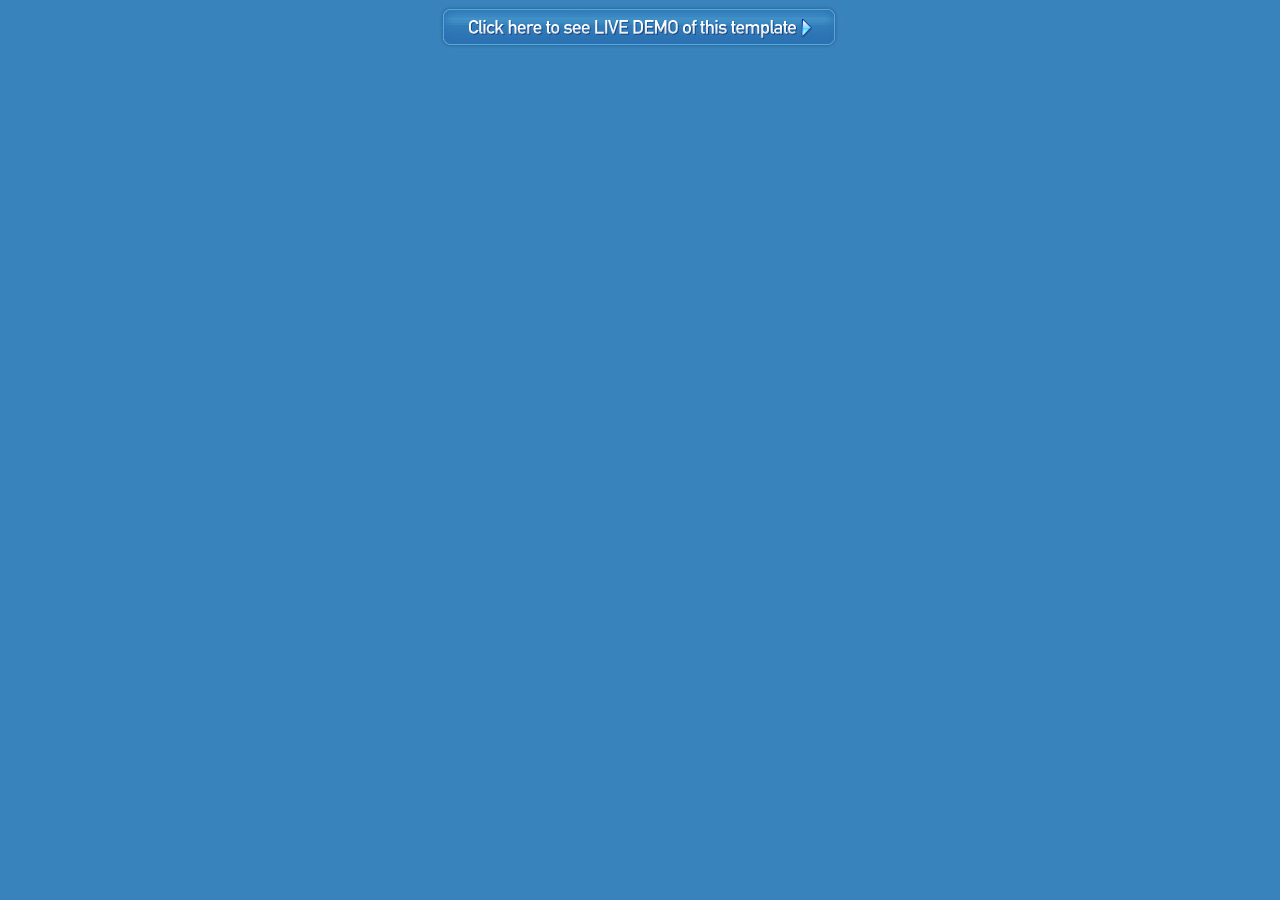
<file: screenshots/39956-wp3.html>
<body style="margin:0;padding:0; background-color:#3983BC"><table border=0  cellpadding="0" cellspacing="0" align="center">
<tr><td><a href="http://livedemo00.template-help.com/wordpress_39956/" target="_blank"><img src="39956-banner.jpg" border=0></a></td></tr>
</table></body>
</file>
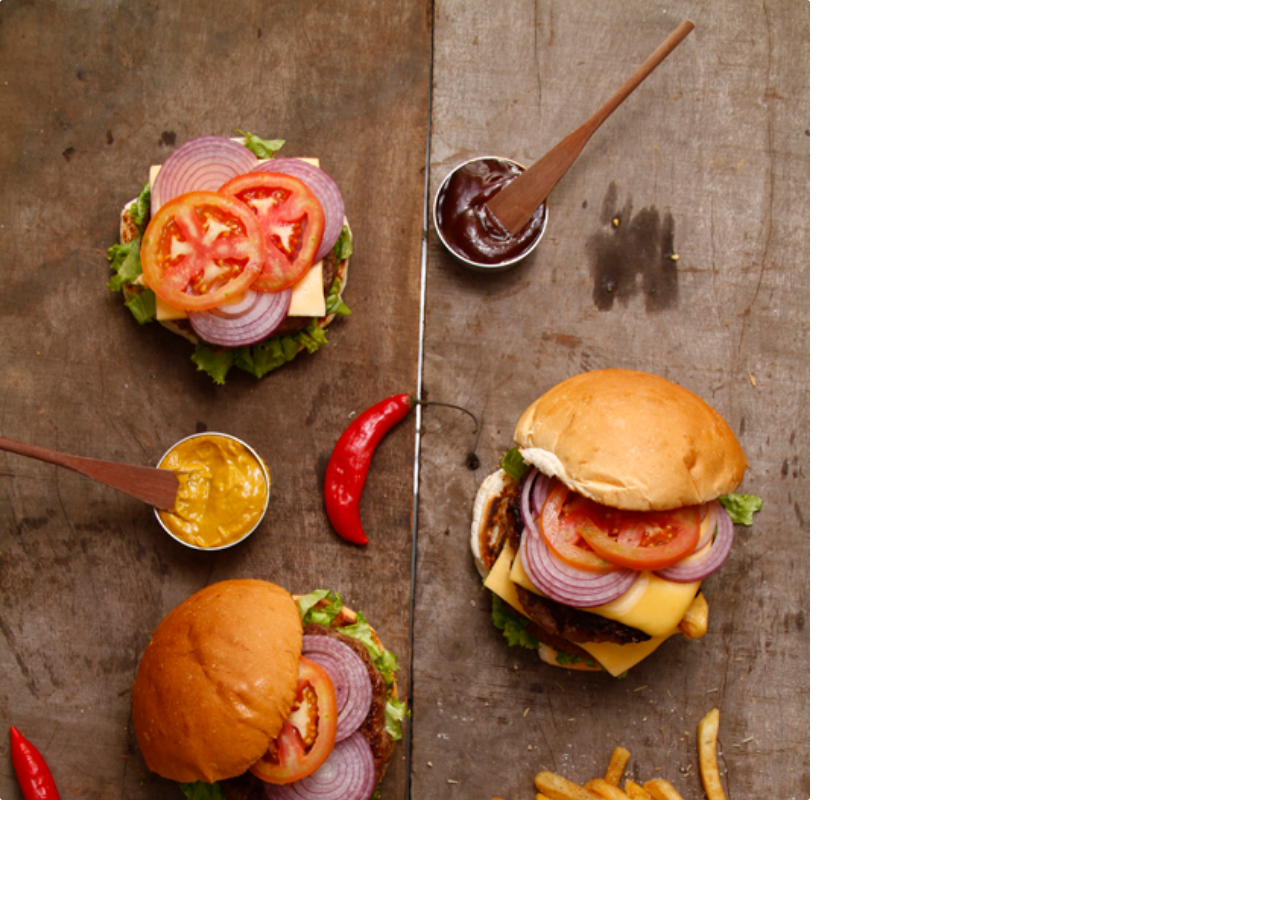
<file: public_blog/facebook/facebook.html>
<html>

<head>
	<title></title>
	<meta charset="utf-8">

	<link href='http://fonts.googleapis.com/css?family=Poiret+One' rel='stylesheet' type='text/css'>
	<style type="text/css">
		body {
			margin: 0px;
			padding: 0px;	
			font-family: 'Poiret One', cursive;

			/* temp */
			width: 810px;
			height: 800px;		
		}

		.tribg {
			background-image: url('img/_MG_7443.jpg');
			background-size: 100%;
			width: 100%;
			height: 100%;	
			border-radius: 3px;
		}
	</style>

</head>

<body>


	<div class="tribg">
		&nbsp;
	</div>
</body>

</style>
</file>
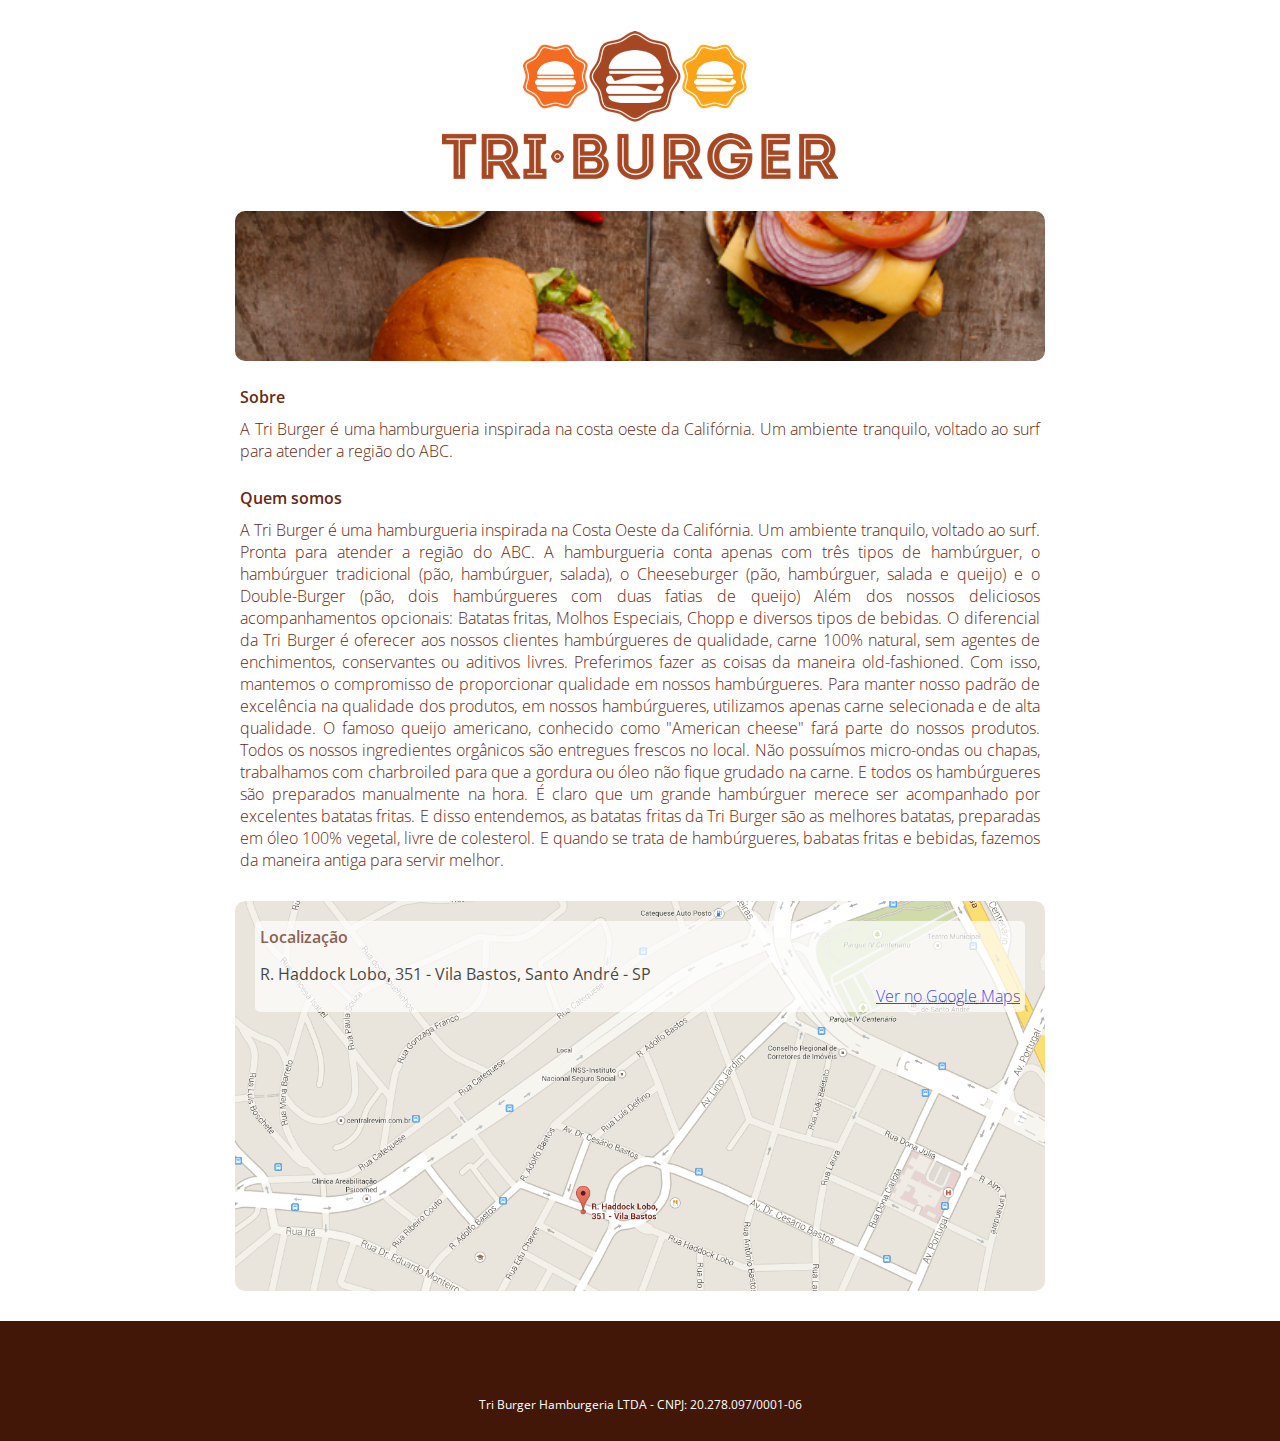
<file: public_blog/facebook/triburger.html>
<html>

<head>
	<title></title>
	<meta charset="utf-8">

	<link href='http://fonts.googleapis.com/css?family=Open+Sans:200,300,400,600' rel='stylesheet' type='text/css'>

	<style type="text/css">
		body {
			margin: 0px; 
			margin-top: 30px;	

			font-family: 'Open Sans', sans-serif;
		}

		.tribg {
			background-image: url('img/_MG_7443.jpg');
			background-position:center;
			background-size: 810px;
			width: 810px;
			height: 150px;	
			margin: auto;
			border-radius: 10px;
		}
		.logo {
			margin: auto;
			width: 600px;
			text-align: center;
			margin-top: 30px;
			margin-bottom: 30px;
			color: #692913;
		}
		.footertext {
			margin: auto;
			width: 800px;
			text-align: left;
			margin-bottom: 30px;
			color: #692913;
			font-weight: 300;
			margin-top: 15px;
			text-align: justify;
		}
		.footertitle {
			color: #692913;
			font-weight: 600;
			margin-top: 25px;
			margin-bottom: 10px;
		}
		.footermapa {
			background-image: url('img/mapa.png');
			background-size: 810px;
			width: 770px;
			margin: auto;
			border-radius: 10px;
			height: 350px;
			padding: 20px;
			margin-bottom: 30px;
		}
		.footermapacontent {
			width: 760px;
			background-color: #FFFFFF;
			border-radius: 5px;
			padding: 5px;
			opacity: 0.7;
    		filter: alpha(opacity=70); /* For IE8 and earlier */
		}
		.footertitlemap {
			color: #692913;
			font-weight: 600;
			margin-bottom: 15px;
		}
		.linkmaps {
			text-align: right;
			font-weight: 300;
		}
		.footerfull {
			background-color: #421708;
			width: 100%;
			height: 120px;
		}
		.footerfullwrap {
			width: 810px;
			margin: auto; 
			color: #FFFFFF;
			font-size: 12px;
			padding-top: 75px;
			text-align: center;
		}
	</style>

</head>

<body>
	<div class="logo">
		<img src="img/logo.png">
	</div>

	<div class="tribg">
		&nbsp;
	</div>

	<div class="footertext">
		<div class="footertitle">Sobre</div>

		A Tri Burger é uma hamburgueria inspirada na costa oeste da Califórnia. Um ambiente tranquilo, voltado ao surf para atender a regiāo do ABC.

		<div class="footertitle">Quem somos</div>

		A Tri Burger é uma hamburgueria inspirada na Costa Oeste da Califórnia. Um ambiente tranquilo, voltado ao surf. Pronta para atender a regiāo do ABC.

		A hamburgueria conta apenas com três tipos de hambúrguer, o hambúrguer tradicional (pão, hambúrguer, salada), o Cheeseburger (pão, hambúrguer, salada e queijo) e o Double-Burger (pão, dois hambúrgueres com duas fatias de queijo)

		Além dos nossos deliciosos acompanhamentos opcionais: Batatas fritas, Molhos Especiais, Chopp e diversos tipos de bebidas.

		O diferencial da Tri Burger é oferecer aos nossos clientes hambúrgueres de qualidade, carne 100% natural, sem agentes de enchimentos, conservantes ou aditivos livres. Preferimos fazer as coisas da maneira old-fashioned. Com isso, mantemos o compromisso de proporcionar qualidade em nossos hambúrgueres.

		Para manter nosso padrão de excelência na qualidade dos produtos, em nossos hambúrgueres, utilizamos apenas carne selecionada e de alta qualidade. O famoso queijo americano, conhecido como "American cheese" fará parte do nossos produtos. Todos os nossos ingredientes orgânicos são entregues frescos no local. Não possuímos micro-ondas ou chapas, trabalhamos com charbroiled para que a gordura ou óleo não fique grudado na carne. E todos os hambúrgueres são preparados manualmente na hora. É claro que um grande hambúrguer merece ser acompanhado por excelentes batatas fritas. E disso entendemos, as batatas fritas da Tri Burger sāo as melhores batatas, preparadas em óleo 100% vegetal, livre de colesterol.

		E quando se trata de hambúrgueres, babatas fritas e bebidas, fazemos da maneira antiga para servir melhor.
	</div>

	<div class="footermapa">
		<div class="footermapacontent">
			<div class="footertitlemap">Localização</div>
			<div>R. Haddock Lobo, 351 - Vila Bastos, Santo André - SP</div>
			<div class="linkmaps"><a target="_blank" href="https://www.google.com.br/maps/place/R.+Haddock+Lobo,+351+-+Vila+Bastos,+Santo+Andr%C3%A9+-+SP/@-23.6588358,-46.5375112,17z/data=!4m2!3m1!1s0x94ce42f3af358829:0xfefb6eeadd0c80f4">Ver no Google Maps</a></div>

		</div>
	</div>

	<div class="footerfull">

		<div class="footerfullwrap">
			Tri Burger Hamburgeria LTDA - CNPJ: 20.278.097/0001-06
		</div>

	</div>

</body>

</style>
</file>
<file: documentation/css/style.css>
/* Getting the new tags to behave
---------------------------------------- */
article, aside, audio, canvas, command, datalist, details, embed, figcaption, figure, footer, header, hgroup, keygen, meter, nav, output, progress, section, source, video{ display: block; }
mark, rp, rt, ruby, summary, time{ display: inline }


/* Global properties
---------------------------------------- */
body { 
	background:#eee; 
	font-family:Arial, Helvetica, sans-serif;
	font-size:100%; 
	line-height:1.1875em;
	color:#6f787a;
	}
html { min-width:980px;}
html, body { height:100%;}


#main {
	min-height:100%;
	margin: 0 auto;
	position: relative;
	width: 980px;
	font-size:.8125em;
	background:#fff;
	border-right:1px solid #dbdbdb;
	border-left:1px solid #dbdbdb;
	}
	#main .inside {
		padding:0 30px;
		}


a {
	color:#017c9a; 
	outline:none;
	text-decoration:none;
	}
a:hover{
	text-decoration:underline;
	}
strong {
	color:#393939;
	}
em {
	
	}

ul {
	list-style-type:square;
	list-style-position:outside;
	margin:0 0 1.5em 1.5em;
	}
ul li {
	padding-bottom:.5em;
	}

ol {
	list-style-type:decimal;
	margin:.5em 0 1.5em 1.5em;
	}
	ol li {
		padding-bottom:.5em;
		}
		ol li ul {
			padding:.5em 0 0 0;
			margin-bottom:0;
			}
			ol li ul li:last-child {
				padding-bottom:0;
				}



/* Left & Right alignment */

.fleft { float:left;}
.fright { float:right;}
.clear { clear:both;}

.alignright { text-align:right;}
.aligncenter { text-align:center;}

.wrapper { 
	width:100%;
	overflow:hidden;
	}

.extra-wrap { 
	overflow:hidden;
	}






/* Header
---------------------------------------- */
#header {
	text-align:center;
	border-bottom:1px solid #dbdbdb;
	}
	#header h1 {
		padding:1em 0 .5em 0;
		}




/* Content
---------------------------------------- */
#content {
	padding:40px 0 40px 0;
	}
	

article {
	padding-bottom:50px;
	}
	article .inner {
		padding:0 0 0 14px;
		}


.table_content {
	margin:0 0 0 20px;
	}
.table_content li {
	list-style-type:decimal;
	list-style-position:outside;
	font-size:1.2em;
	padding-bottom:.5em;
	}
	.table_content li ul li {
		list-style-type:square;
		font-size:.91em;
		margin-left:.5em;
		}

/* Other */
.img-indent { 
	margin:0 40px 10px 0; 
	float:left;
	position:relative;
	-webkit-transition: all .2s ease-in-out;
	-moz-transition: all .2s ease-in-out;
	-o-transition: all .2s ease-in-out;
	}
	.img-indent.border {
		padding:4px;
		background:#fff;
		border:1px solid #dbdbdb;
		}
	.img-indent:hover {
		opacity:.6;
		}
.img-indent.right {
	float:right;
	margin:0 0 10px 20px;
	}
.img-indent.center {
	float:none;
	margin:0 auto 30px auto;
	}
.img-box { 
	width:100%; 
	overflow:hidden; 
	padding-bottom:20px;
	}
	.img-box img { 
		float:left; 
		margin:0 20px 0 0;
		}


figure {
	display:inline;
	}
	figure img {
		
		}
figcaption {
	display:inline-block;
	font-style:italic;
	font-size:.91em;
	padding:5px 0 5px 0;
	text-align:center;
	width:100%;
	}

.magnify {
	position:absolute;
	left:50%;
	top:50%;
	width:60px;
	height:60px;
	margin:-30px 0 0 -30px;
	background:url(../images/magnify.png) no-repeat 0 0;
	}


.warning {
	color:red;
	}
.img-wraper {
	display:block;
	width:300px;
	height:300px;
	overflow:hidden;
	}
	.img-wrapper.fleft {
		margin:0 40px 0 0;
		}

pre, code, samp, kbd, var{font:100% mono-space,monospace;}
pre{
	margin:1.5em;
	padding:.5em 0 .5em 1.5em;
	border-left:1px solid #ccc;
	overflow:auto;
	background:#eee;
	}




/* Links */
.link1 { 
	display:block;
	float:left;
	background:url(images/link1-bgd.gif) left top repeat-x; 
	color:#fff; 
	text-decoration:none;
	}
.link1:hover { 
	text-decoration:underline;
	}
	.link1 em {
		display:block;
		background:url(images/link1-left.gif) no-repeat left top;
		}
	.link1 b { 
		display:block;
		background:url(images/link1-right.gif) no-repeat right top; 
		padding:2px 15px 2px 15px; 
		font-weight:normal; font-style:normal;
		}
	

/* Buttons */
.top-button {
	position:fixed;
	right:50%;
	margin-right:-600px;
	bottom:0;
	background:#393939;
	border-radius:3px 3px 0 0;
	color:#fff;
	padding:8px 10px;
	font-size:12px;
	text-decoration:none; 
	}
.top-button:hover {
	text-decoration:none;
	background:#666;
	}





/* Lines */
.hr { 
	background:#dbdbdb;
	height:1px;
	overflow:hidden;
	font-size:0;
	line-height:0;
	margin:20px 0 20px 0;
	}
.hr.big {
	margin:30px 0 60px 0;
	}
.line-ver { 
	background-image:url(images/line-ver.gif); 
	background-repeat:repeat-y;
	width:100%;
	}


/* Boxes */
.info-box {
	border:1px solid #68a2cf;
	padding:30px 30px 30px 90px;
	border-radius:5px;
	-moz-border-radius:5px;
	-webkit-border-radius:5px;
	font-size:.91em;
	line-height:1.4em;
	color:#2e6093;
	font-family:Arial, Helvetica, sans-serif;
	margin-bottom:20px;
	background:url(../images/icon-info.png) no-repeat 20px 50% #bfe4f9;
	font-weight:bold;
}
.download-box {
	border:1px solid #a3c159;
	padding:30px 30px 30px 90px;
	border-radius:5px;
	-moz-border-radius:5px;
	-webkit-border-radius:5px;
	font-size:.91em;
	line-height:1.4em;
	color:#5e6f33;
	font-family:Arial, Helvetica, sans-serif;
	margin-bottom:20px;
	background:url(../images/icon-download.png) no-repeat 20px 50% #ccff99;
	font-weight:bold;
}
.notification-box {
	border:1px solid #e6c555;
	padding:30px 30px 30px 90px;
	border-radius:5px;
	-moz-border-radius:5px;
	-webkit-border-radius:5px;
	font-size:.91em;
	line-height:1.4em;
	color:#9e660d;
	font-family:Arial, Helvetica, sans-serif;
	margin-bottom:20px;
	background:url(../images/icon-note.png) no-repeat 20px 50% #fdebae;
	font-weight:bold;
}
.error-box {
	border:1px solid #ff9999;
	padding:30px 30px 30px 90px;
	border-radius:5px;
	-moz-border-radius:5px;
	-webkit-border-radius:5px;
	font-size:.91em;
	line-height:1.4em;
	color:#c31b00;
	font-family:Arial, Helvetica, sans-serif;
	margin-bottom:20px;
	background:url(../images/icon-error.png) no-repeat 20px 50% #ffcccc;
	font-weight:bold;
}

/* Shortcodes */
.shortcodes {
	padding:.5em 0 1.5em;
	}
	.shortcodes dt {
		font-weight:bold;
		color:#555;
		padding-bottom:.5em;
		font-style:italic;
		}
	.shortcodes dd {
		padding-bottom:1em;
		}
		.shortcodes dd ul {
			margin-bottom:0;
			margin-left:3em;
			}
		
		

/* Paragraph */
p {margin-bottom:1.5em;}
	
	


/* Footer
---------------------------------------- */
#footer {
	text-align:center;
	font-size:10px;
	text-transform:uppercase;
	color:#666;
	background:#eee;
	}
	#footer .inside {
		padding:20px 0 20px 0;
		}


/* Forms
---------------------------------------- */

/* Form defaults */
input, select, textarea { 
	font-family:Arial, Helvetica, sans-serif;
	font-size:1em;
	vertical-align:middle;
	font-weight:normal;
	}

/*==========================================*/
</file>
<file: documentation/css/fonts.css>
@charset "utf-8";
/* CSS Document */


h1,h2,h3,h4,h5,h6{
  font-weight:700;
  padding:0;
	color:#393939;
}
h1{
  font-size:3em;
	line-height:1.2em;
  margin:0 0 0.75em;
	font-weight:normal;
	font-family:Georgia, "Times New Roman", Times, serif;
	font-style:italic;
	text-shadow:1px 1px 2px rgba(0, 0, 0, .3);
}
h2{
  font-size:2em;
	line-height:1.2em;
  margin:0 0 1em;
	font-family:"Times New Roman", Times, serif;
	font-style:italic;
	font-weight:normal;
	background:#393939;
	color:#fff;
	padding:.2em 0 .2em .5em;
	border-radius:3px;
}
	h2 a {
		color:#000;
		text-decoration:none;
		}
h3{
  font-size:1.8em;
	line-height:1.2em;
	font-family:"Times New Roman", Times, serif;
	font-weight:normal;
  margin:0 0 .75em;
}
h4{
  font-size:1em;
  margin:0 0 .2em;
}
h5{
  font-size:0.8333em;
  margin:0 0 1em;
}
h6{
  font-size:0.666em;
  margin:0 0 2.25em;
}
</file>
<file: documentation/css/prettyPhoto.css>
div.light_rounded .pp_top .pp_left{background: url(../images/prettyPhoto/light_rounded/sprite.png) -88px -53px no-repeat;}div.light_rounded .pp_top .pp_middle{background:#fff;}div.light_rounded .pp_top .pp_right{background: url(../images/prettyPhoto/light_rounded/sprite.png) -110px -53px no-repeat;}div.light_rounded .pp_content .ppt{color:#000;}div.light_rounded .pp_content_container .pp_left,div.light_rounded .pp_content_container .pp_right{background:#fff;}div.light_rounded .pp_content{background-color:#fff;}div.light_rounded .pp_next:hover{background: url(../images/prettyPhoto/light_rounded/btnNext.png) center right no-repeat;cursor: pointer;}div.light_rounded .pp_previous:hover{background: url(../images/prettyPhoto/light_rounded/btnPrevious.png) center left no-repeat;cursor: pointer;}div.light_rounded .pp_expand{background: url(../images/prettyPhoto/light_rounded/sprite.png) -31px -26px no-repeat;cursor: pointer;}div.light_rounded .pp_expand:hover{background: url(../images/prettyPhoto/light_rounded/sprite.png) -31px -47px no-repeat;cursor: pointer;}div.light_rounded .pp_contract{background: url(../images/prettyPhoto/light_rounded/sprite.png) 0 -26px no-repeat;cursor: pointer;}div.light_rounded .pp_contract:hover{background: url(../images/prettyPhoto/light_rounded/sprite.png) 0 -47px no-repeat;cursor: pointer;}div.light_rounded .pp_close{width:75px;height:22px;background: url(../images/prettyPhoto/light_rounded/sprite.png) -1px -1px no-repeat;cursor: pointer;}div.light_rounded #pp_full_res .pp_inline{color:#000;}div.light_rounded .pp_gallery a.pp_arrow_previous,div.light_rounded .pp_gallery a.pp_arrow_next{margin-top:12px !important;}div.light_rounded .pp_nav .pp_play{background: url(../images/prettyPhoto/light_rounded/sprite.png) -1px -100px no-repeat;height:15px;width:14px;}div.light_rounded .pp_nav .pp_pause{background: url(../images/prettyPhoto/light_rounded/sprite.png) -24px -100px no-repeat;height:15px;width:14px;}div.light_rounded .pp_arrow_previous{background: url(../images/prettyPhoto/light_rounded/sprite.png) 0 -71px no-repeat;}div.light_rounded .pp_arrow_previous.disabled{background-position:0 -87px;cursor:default;}div.light_rounded .pp_arrow_next{background: url(../images/prettyPhoto/light_rounded/sprite.png) -22px -71px no-repeat;}div.light_rounded .pp_arrow_next.disabled{background-position: -22px -87px;cursor:default;}div.light_rounded .pp_bottom .pp_left{background: url(../images/prettyPhoto/light_rounded/sprite.png) -88px -80px no-repeat;}div.light_rounded .pp_bottom .pp_middle{background:#fff;}div.light_rounded .pp_bottom .pp_right{background: url(../images/prettyPhoto/light_rounded/sprite.png) -110px -80px no-repeat;}div.light_rounded .pp_loaderIcon{background: url(../images/prettyPhoto/light_rounded/loader.gif) center center no-repeat;}div.dark_rounded .pp_top .pp_left{background: url(../images/prettyPhoto/dark_rounded/sprite.png) -88px -53px no-repeat;}div.dark_rounded .pp_top .pp_middle{background: url(../images/prettyPhoto/dark_rounded/contentPattern.png) top left repeat;}div.dark_rounded .pp_top .pp_right{background: url(../images/prettyPhoto/dark_rounded/sprite.png) -110px -53px no-repeat;}div.dark_rounded .pp_content_container .pp_left{background: url(../images/prettyPhoto/dark_rounded/contentPattern.png) top left repeat-y;}div.dark_rounded .pp_content_container .pp_right{background: url(../images/prettyPhoto/dark_rounded/contentPattern.png) top right repeat-y;}div.dark_rounded .pp_content{background: url(../images/prettyPhoto/dark_rounded/contentPattern.png) top left repeat;}div.dark_rounded .pp_next:hover{background: url(../images/prettyPhoto/dark_rounded/btnNext.png) center right no-repeat;cursor: pointer;}div.dark_rounded .pp_previous:hover{background: url(../images/prettyPhoto/dark_rounded/btnPrevious.png) center left no-repeat;cursor: pointer;}div.dark_rounded .pp_expand{background: url(../images/prettyPhoto/dark_rounded/sprite.png) -31px -26px no-repeat;cursor: pointer;}div.dark_rounded .pp_expand:hover{background: url(../images/prettyPhoto/dark_rounded/sprite.png) -31px -47px no-repeat;cursor: pointer;}div.dark_rounded .pp_contract{background: url(../images/prettyPhoto/dark_rounded/sprite.png) 0 -26px no-repeat;cursor: pointer;}div.dark_rounded .pp_contract:hover{background: url(../images/prettyPhoto/dark_rounded/sprite.png) 0 -47px no-repeat;cursor: pointer;}div.dark_rounded .pp_close{width:75px;height:22px;background: url(../images/prettyPhoto/dark_rounded/sprite.png) -1px -1px no-repeat;cursor: pointer;}div.dark_rounded .currentTextHolder{color:#c4c4c4;}div.dark_rounded .pp_description{color:#fff;}div.dark_rounded #pp_full_res .pp_inline{color:#fff;}div.dark_rounded .pp_gallery a.pp_arrow_previous,div.dark_rounded .pp_gallery a.pp_arrow_next{margin-top:12px !important;}div.dark_rounded .pp_nav .pp_play{background: url(../images/prettyPhoto/dark_rounded/sprite.png) -1px -100px no-repeat;height:15px;width:14px;}div.dark_rounded .pp_nav .pp_pause{background: url(../images/prettyPhoto/dark_rounded/sprite.png) -24px -100px no-repeat;height:15px;width:14px;}div.dark_rounded .pp_arrow_previous{background: url(../images/prettyPhoto/dark_rounded/sprite.png) 0 -71px no-repeat;}div.dark_rounded .pp_arrow_previous.disabled{background-position:0 -87px;cursor:default;}div.dark_rounded .pp_arrow_next{background: url(../images/prettyPhoto/dark_rounded/sprite.png) -22px -71px no-repeat;}div.dark_rounded .pp_arrow_next.disabled{background-position: -22px -87px;cursor:default;}div.dark_rounded .pp_bottom .pp_left{background: url(../images/prettyPhoto/dark_rounded/sprite.png) -88px -80px no-repeat;}div.dark_rounded .pp_bottom .pp_middle{background: url(../images/prettyPhoto/dark_rounded/contentPattern.png) top left repeat;}div.dark_rounded .pp_bottom .pp_right{background: url(../images/prettyPhoto/dark_rounded/sprite.png) -110px -80px no-repeat;}div.dark_rounded .pp_loaderIcon{background: url(../images/prettyPhoto/dark_rounded/loader.gif) center center no-repeat;}div.dark_square .pp_left ,div.dark_square .pp_middle,div.dark_square .pp_right,div.dark_square .pp_content{background: url(../images/prettyPhoto/dark_square/contentPattern.png) top left repeat;}div.dark_square .currentTextHolder{color:#c4c4c4;}div.dark_square .pp_description{color:#fff;}div.dark_square .pp_loaderIcon{background: url(../images/prettyPhoto/dark_rounded/loader.gif) center center no-repeat;}div.dark_square .pp_content_container .pp_left{background: url(../images/prettyPhoto/dark_rounded/contentPattern.png) top left repeat-y;}div.dark_square .pp_content_container .pp_right{background: url(../images/prettyPhoto/dark_rounded/contentPattern.png) top right repeat-y;}div.dark_square .pp_expand{background: url(../images/prettyPhoto/dark_square/sprite.png) -31px -26px no-repeat;cursor: pointer;}div.dark_square .pp_expand:hover{background: url(../images/prettyPhoto/dark_square/sprite.png) -31px -47px no-repeat;cursor: pointer;}div.dark_square .pp_contract{background: url(../images/prettyPhoto/dark_square/sprite.png) 0 -26px no-repeat;cursor: pointer;}div.dark_square .pp_contract:hover{background: url(../images/prettyPhoto/dark_square/sprite.png) 0 -47px no-repeat;cursor: pointer;}div.dark_square .pp_close{width:75px;height:22px;background: url(../images/prettyPhoto/dark_square/sprite.png) -1px -1px no-repeat;cursor: pointer;}div.dark_square #pp_full_res .pp_inline{color:#fff;}div.dark_square .pp_gallery a.pp_arrow_previous,div.dark_square .pp_gallery a.pp_arrow_next{margin-top:12px !important;}div.dark_square .pp_nav .pp_play{background: url(../images/prettyPhoto/dark_square/sprite.png) -1px -100px no-repeat;height:15px;width:14px;}div.dark_square .pp_nav .pp_pause{background: url(../images/prettyPhoto/dark_square/sprite.png) -24px -100px no-repeat;height:15px;width:14px;}div.dark_square .pp_arrow_previous{background: url(../images/prettyPhoto/dark_square/sprite.png) 0 -71px no-repeat;}div.dark_square .pp_arrow_previous.disabled{background-position:0 -87px;cursor:default;}div.dark_square .pp_arrow_next{background: url(../images/prettyPhoto/dark_square/sprite.png) -22px -71px no-repeat;}div.dark_square .pp_arrow_next.disabled{background-position: -22px -87px;cursor:default;}div.dark_square .pp_next:hover{background: url(../images/prettyPhoto/dark_square/btnNext.png) center right no-repeat;cursor: pointer;}div.dark_square .pp_previous:hover{background: url(../images/prettyPhoto/dark_square/btnPrevious.png) center left no-repeat;cursor: pointer;}div.light_square .pp_left ,div.light_square .pp_middle,div.light_square .pp_right,div.light_square .pp_content{background:#fff;}div.light_square .pp_content .ppt{color:#000;}div.light_square .pp_expand{background: url(../images/prettyPhoto/light_square/sprite.png) -31px -26px no-repeat;cursor: pointer;}div.light_square .pp_expand:hover{background: url(../images/prettyPhoto/light_square/sprite.png) -31px -47px no-repeat;cursor: pointer;}div.light_square .pp_contract{background: url(../images/prettyPhoto/light_square/sprite.png) 0 -26px no-repeat;cursor: pointer;}div.light_square .pp_contract:hover{background: url(../images/prettyPhoto/light_square/sprite.png) 0 -47px no-repeat;cursor: pointer;}div.light_square .pp_close{width:75px;height:22px;background: url(../images/prettyPhoto/light_square/sprite.png) -1px -1px no-repeat;cursor: pointer;}div.light_square #pp_full_res .pp_inline{color:#000;}div.light_square .pp_gallery a.pp_arrow_previous,div.light_square .pp_gallery a.pp_arrow_next{margin-top:12px !important;}div.light_square .pp_nav .pp_play{background: url(../images/prettyPhoto/light_square/sprite.png) -1px -100px no-repeat;height:15px;width:14px;}div.light_square .pp_nav .pp_pause{background: url(../images/prettyPhoto/light_square/sprite.png) -24px -100px no-repeat;height:15px;width:14px;}div.light_square .pp_arrow_previous{background: url(../images/prettyPhoto/light_square/sprite.png) 0 -71px no-repeat;}div.light_square .pp_arrow_previous.disabled{background-position:0 -87px;cursor:default;}div.light_square .pp_arrow_next{background: url(../images/prettyPhoto/light_square/sprite.png) -22px -71px no-repeat;}div.light_square .pp_arrow_next.disabled{background-position: -22px -87px;cursor:default;}div.light_square .pp_next:hover{background: url(../images/prettyPhoto/light_square/btnNext.png) center right no-repeat;cursor: pointer;}div.light_square .pp_previous:hover{background: url(../images/prettyPhoto/light_square/btnPrevious.png) center left no-repeat;cursor: pointer;}div.facebook .pp_top .pp_left{background: url(../images/prettyPhoto/facebook/sprite.png) -88px -53px no-repeat;}div.facebook .pp_top .pp_middle{background: url(../images/prettyPhoto/facebook/contentPatternTop.png) top left repeat-x;}div.facebook .pp_top .pp_right{background: url(../images/prettyPhoto/facebook/sprite.png) -110px -53px no-repeat;}div.facebook .pp_content .ppt{color:#000;}div.facebook .pp_content_container .pp_left{background: url(../images/prettyPhoto/facebook/contentPatternLeft.png) top left repeat-y;}div.facebook .pp_content_container .pp_right{background: url(../images/prettyPhoto/facebook/contentPatternRight.png) top right repeat-y;}div.facebook .pp_content{background:#fff;}div.facebook .pp_expand{background: url(../images/prettyPhoto/facebook/sprite.png) -31px -26px no-repeat;cursor: pointer;}div.facebook .pp_expand:hover{background: url(../images/prettyPhoto/facebook/sprite.png) -31px -47px no-repeat;cursor: pointer;}div.facebook .pp_contract{background: url(../images/prettyPhoto/facebook/sprite.png) 0 -26px no-repeat;cursor: pointer;}div.facebook .pp_contract:hover{background: url(../images/prettyPhoto/facebook/sprite.png) 0 -47px no-repeat;cursor: pointer;}div.facebook .pp_close{width:22px;height:22px;background: url(../images/prettyPhoto/facebook/sprite.png) -1px -1px no-repeat;cursor: pointer;}div.facebook #pp_full_res .pp_inline{color:#000;}div.facebook .pp_loaderIcon{background: url(../images/prettyPhoto/facebook/loader.gif) center center no-repeat;}div.facebook .pp_arrow_previous{background: url(../images/prettyPhoto/facebook/sprite.png) 0 -71px no-repeat;height:22px;margin-top:0;width:22px;}div.facebook .pp_arrow_previous.disabled{background-position:0 -96px;cursor:default;}div.facebook .pp_arrow_next{background: url(../images/prettyPhoto/facebook/sprite.png) -32px -71px no-repeat;height:22px;margin-top:0;width:22px;}div.facebook .pp_arrow_next.disabled{background-position: -32px -96px;cursor:default;}div.facebook .pp_nav{margin-top:0;}div.facebook .pp_nav p{font-size:15px;padding:0 3px 0 4px;}div.facebook .pp_nav .pp_play{background: url(../images/prettyPhoto/facebook/sprite.png) -1px -123px no-repeat;height:22px;width:22px;}div.facebook .pp_nav .pp_pause{background: url(../images/prettyPhoto/facebook/sprite.png) -32px -123px no-repeat;height:22px;width:22px;}div.facebook .pp_next:hover{background: url(../images/prettyPhoto/facebook/btnNext.png) center right no-repeat;cursor: pointer;}div.facebook .pp_previous:hover{background: url(../images/prettyPhoto/facebook/btnPrevious.png) center left no-repeat;cursor: pointer;}div.facebook .pp_bottom .pp_left{background: url(../images/prettyPhoto/facebook/sprite.png) -88px -80px no-repeat;}div.facebook .pp_bottom .pp_middle{background: url(../images/prettyPhoto/facebook/contentPatternBottom.png) top left repeat-x;}div.facebook .pp_bottom .pp_right{background: url(../images/prettyPhoto/facebook/sprite.png) -110px -80px no-repeat;}div.pp_pic_holder a:focus{outline:none;}div.pp_overlay{background:#000;display: none;left:0;position:absolute;top:0;width:100%;z-index:9500;}div.pp_pic_holder{display: none;position:absolute;width:100px;z-index:10000;}.pp_top{height:20px;position: relative;}* html .pp_top{padding:0 20px;}.pp_top .pp_left{height:20px;left:0;position:absolute;width:20px;}.pp_top .pp_middle{height:20px;left:20px;position:absolute;right:20px;}* html .pp_top .pp_middle{left:0;position: static;}.pp_top .pp_right{height:20px;left:auto;position:absolute;right:0;top:0;width:20px;}.pp_content{height:40px;}.pp_fade{display: none;}.pp_content_container{position: relative;text-align: left;width:100%;}.pp_content_container .pp_left{padding-left:20px;}.pp_content_container .pp_right{padding-right:20px;}.pp_content_container .pp_details{float: left;margin:10px 0 2px 0;}.pp_description{display: none;margin:0 0 5px 0;}.pp_nav{clear: left;float: left;margin:3px 0 0 0;}.pp_nav p{float: left;margin:2px 4px;}.pp_nav .pp_play,.pp_nav .pp_pause{float: left;margin-right:4px;text-indent: -10000px;}a.pp_arrow_previous,a.pp_arrow_next{display:block;float: left;height:15px;margin-top:3px;overflow: hidden;text-indent: -10000px;width:14px;}.pp_hoverContainer{position:absolute;top:0;width:100%;z-index:2000;}.pp_gallery{left:50%;margin-top: -50px;position:absolute;z-index:10000;}.pp_gallery ul{float: left;height:35px;margin:0 0 0 5px;overflow: hidden;padding:0;position: relative;}.pp_gallery ul a{border:1px #000 solid;border:1px rgba(0,0,0,0.5) solid;display:block;float: left;height:33px;overflow: hidden;}.pp_gallery ul a:hover,.pp_gallery li.selected a{border-color:#fff;}.pp_gallery ul a img{border:0;}.pp_gallery li{display:block;float: left;margin:0 5px 0 0;}.pp_gallery li.default a{background: url(../images/prettyPhoto/facebook/default_thumbnail.gif) 0 0 no-repeat;display:block;height:33px;width:50px;}.pp_gallery li.default a img{display: none;}.pp_gallery .pp_arrow_previous,.pp_gallery .pp_arrow_next{margin-top:7px !important;}a.pp_next{background: url(../images/prettyPhoto/light_rounded/btnNext.png) 10000px 10000px no-repeat;display:block;float: right;height:100%;text-indent: -10000px;width:49%;}a.pp_previous{background: url(../images/prettyPhoto/light_rounded/btnNext.png) 10000px 10000px no-repeat;display:block;float: left;height:100%;text-indent: -10000px;width:49%;}a.pp_expand,a.pp_contract{cursor: pointer;display: none;height:20px;position:absolute;right:30px;text-indent: -10000px;top:10px;width:20px;z-index:20000;}a.pp_close{display:block;float: right;line-height:22px;text-indent: -10000px;}.pp_bottom{height:20px;position: relative;}* html .pp_bottom{padding:0 20px;}.pp_bottom .pp_left{height:20px;left:0;position:absolute;width:20px;}.pp_bottom .pp_middle{height:20px;left:20px;position:absolute;right:20px;}* html .pp_bottom .pp_middle{left:0;position: static;}.pp_bottom .pp_right{height:20px;left:auto;position:absolute;right:0;top:0;width:20px;}.pp_loaderIcon{display:block;height:24px;left:50%;margin: -12px 0 0 -12px;position:absolute;top:50%;width:24px;}#pp_full_res{line-height:1 !important;}#pp_full_res .pp_inline{text-align: left;}#pp_full_res .pp_inline p{margin:0 0 15px 0;}div.ppt{color:#fff;display: none;font-size:17px;margin:0 0 5px 15px;z-index:9999;}.clearfix:after{content: ".";display:block;height:0;clear:both;visibility: hidden;}.clearfix {display: inline-block;}* html .clearfix {height:1%;}.clearfix {display:block;}
</file>
<file: public/css/ie.css>
.circ,  
.socials a
{
	behavior:url(js/PIE.htc);
	position: relative;
}

.socials a {
	margin: 0 9px;
}

a.gal:hover img {
 filter:progid:DXImageTransform.Microsoft.Alpha(opacity=20);
}


#form .invalid .error-message, #form .empty .empty-message {
	display: block;
}

#form .error-message, #form .empty-message {
	display: none;
}
</file>
<file: public/css/touchTouch.css>
/* The gallery overlay */

#galleryOverlay{
	width:100%;
	height:100%;
	position:fixed;
	top:0;
	left:0;
	opacity:0;
	z-index:100000;
	background-color:#222;
	background-color:rgba(0,0,0,0.8);
	overflow:hidden;
	display:none;
	
	-moz-transition:opacity 1s ease;
	-webkit-transition:opacity 1s ease;
	transition:opacity 1s ease;
}

/* This class will trigger the animation */

#galleryOverlay.visible{
	opacity:1;
}

#gallerySlider{
	height:100%;
	
	left:0;
	top:0;
	
	width:100%;
	white-space: nowrap;
	position:absolute;
	
	-moz-transition:left 0.4s ease;
	-webkit-transition:left 0.4s ease;
	transition:left 0.4s ease;
}

#gallerySlider .placeholder{
	background: url("../images/preloader.gif") no-repeat center center;
	height: 100%;
	line-height: 1px;
	text-align: center;
	width:100%;
	display:inline-block;
}

/* The before element moves the
 * image halfway from the top */

#gallerySlider .placeholder:before{
	content: "";
	display: inline-block;
	height: 50%;
	width: 1px;
	margin-right:-1px;
}

#gallerySlider .placeholder img{
	display: inline-block;
	max-height: 80%;
	max-width: 80%;
	width: auto !important;
	vertical-align: middle;
}

#gallerySlider.rightSpring{
	-moz-animation: rightSpring 0.3s;
	-webkit-animation: rightSpring 0.3s;
}

#gallerySlider.leftSpring{
	-moz-animation: leftSpring 0.3s;
	-webkit-animation: leftSpring 0.3s;
}

/* Firefox Keyframe Animations */

@-moz-keyframes rightSpring{
	0%{		margin-left:0px;}
	50%{	margin-left:-30px;}
	100%{	margin-left:0px;}
}

@-moz-keyframes leftSpring{
	0%{		margin-left:0px;}
	50%{	margin-left:30px;}
	100%{	margin-left:0px;}
}

/* Safari and Chrome Keyframe Animations */

@-webkit-keyframes rightSpring{
	0%{		margin-left:0px;}
	50%{	margin-left:-30px;}
	100%{	margin-left:0px;}
}

@-webkit-keyframes leftSpring{
	0%{		margin-left:0px;}
	50%{	margin-left:30px;}
	100%{	margin-left:0px;}
}

/* Arrows */

#prevArrow,#nextArrow{
	border:none;
	text-decoration:none;
	background:url('../images/arrowws.png') no-repeat;
	opacity:0.5;
	cursor:pointer;
	position:absolute;
	width:43px;
	height:58px;
	
	top:50%;
	margin-top:-29px;
	
	-moz-transition:opacity 0.2s ease;
	-webkit-transition:opacity 0.2s ease;
	transition:opacity 0.2s ease;
}

#prevArrow:hover, #nextArrow:hover{
	opacity:1;
}

#prevArrow{
	background-position:left top;
	left:40px;
}

#nextArrow{
	background-position:right top;
	right:40px;
}
</file>
<file: public/css/form.css>
/****Form****/

#form {
	padding-top: 7px;
}

#form input {
	width: 100%;
	height: 45px;
	float:left;
	background: none;
	box-sizing: border-box;
	-webkit-appearance: none;
	-moz-box-sizing: border-box; /*Firefox 1-3*/
	-webkit-box-sizing: border-box; /* Safari */
	color: #a1a1a1;
    font: 14px/20px Arial, Helvetica, sans-serif;
	border: 1px solid #ebebeb;

    padding: 11px 18px 14px;

}


#form textarea {
	width: 100%;
	height: 345px;
	position: relative;
	resize:none;
	overflow: hidden;
	box-sizing: border-box;
	-webkit-appearance: none;
	-moz-box-sizing: border-box; /*Firefox 1-3*/
	-webkit-box-sizing: border-box; /* Safari */
	float:left;
	margin: 0;
	color: #a1a1a1;
    font: 14px/20px Arial, Helvetica, sans-serif;
	      border: 1px solid #ebebeb;

	background: none;

    padding: 11px 18px 14px;

	
}



#form ._placeholder {
	transition: 0.5s ease;
	-o-transition: 0.5s ease;
	-webkit-transition: 0.5s ease;
	color: #a1a1a1;
    font: 14px/20px Arial, Helvetica, sans-serif;
	border: 1px solid transparent;
    padding: 11px 18px 14px;
	height: 45px !important;
	width: 100% !important;
	box-sizing: border-box;
	-moz-box-sizing: border-box; /*Firefox 1-3*/
	-webkit-box-sizing: border-box; /* Safari */
	position: absolute;
	right: 0;
	top: 0;
	bottom: 0;
	left: 0;
	cursor: text !important;
	display: block;
}

#form ._placeholder.hidden {
	display: none;
}

#form ._placeholder.focused {
	opacity: 0.3;
}


#form .message ._placeholder {
	height: 100% !important;
}
#form label {
	position:relative;
	display: block;
	min-height: 55px;
	float: left;
	clear: left;
	width: 380px;
}


#form label.message {
	width: 100%;
	margin-left: 0;
}




#form .error-message, #form .empty-message {
	color: #E02A05;
	font-size: 11px;
	line-height:14px;
	width:auto;
	position: absolute;
	z-index: 999;
	top: 10px;
	opacity: 0;
	right: 5px;
	float:left;
	transition: 0.5s ease;
	-o-transition: 0.5s ease;
	-webkit-transition: 0.5s ease;
}

/*#form .message .error-message, #form .message .empty-message {
	bottom: -16px;
}*/




#form .invalid .error-message, #form .empty .empty-message {
	opacity: 1;
}

.btns {
	text-align: right;
	padding-top: 16px;

}

.btns a {
	margin: 0;
	min-width: 74px;
	text-align: center;

}


.phone {
	position: relative;
}



.message br {
	height: 0;
	line-height: 0;
}

#form .success-message {
	position: absolute;
	border: 1px solid #ebebeb;
   	background-color: #fff;
	width: 380px;
	display: none;
	opacity: 0;
	height: 100px;
	text-align: center;
	padding: 38px 10px;
	z-index: 999;
	font-size: 13px;
	box-sizing: border-box;
	-moz-box-sizing: border-box; /*Firefox 1-3*/
	-webkit-box-sizing: border-box; /* Safari */
	transition: 0.5s ease;
	-o-transition: 0.5s ease;
	-webkit-transition: 0.5s ease;
}

#form.success .success-message {
	display: block;
	opacity: 1;
}

.success_wrapper {
	position: relative;	
}

@media only screen and (max-width: 995px) {

#form {
}


#form label {
	float: none !important;	
	width: 100%;
	margin-left: 0 !important;
}

#form input {
	margin-bottom: 10px;
}


#form .success-message {
	width: 100%;
}

.btns {
	padding-right: 0;
}

#form label.email {
	width: 100%;
	margin: 0;
}

.map figure {
	float: left !important;
	margin-right: 0px !important;
}

}

@media only screen and (max-width: 767px) {


.map figure {
	width: 100% !important;
	float: none !important;
	display: block !important;
	margin-right: 0px !important;
}
  .btns {
		padding-bottom: 0;  
  }
  
  #form textarea {
		height: 300px !important; 
  }

   #form {
 	padding-right: 0;
 }
  
}
@media only screen and (max-width: 479px) {

  #form textarea {
		height: 200px !important;  
  }
}
</file>
<file: public_blog/wp-admin/css/install.css>
html {
	background: #f1f1f1;
	margin: 0 20px;
}

body {
	background: #fff;
	color: #444;
	font-family: "Open Sans", sans-serif;
	margin: 140px auto 25px;
	padding: 20px 20px 10px 20px;
	max-width: 700px;
	-webkit-font-smoothing: subpixel-antialiased;
	-webkit-box-shadow: 0 1px 3px rgba(0,0,0,0.13);
	box-shadow: 0 1px 3px rgba(0,0,0,0.13);
}

a {
	color: #0074a2;
	text-decoration: none;
}

a:hover {
	color: #2ea2cc;
}

h1 {
	border-bottom: 1px solid #dedede;
	clear: both;
	color: #666;
	font-size: 24px;
	margin: 30px 0;
	padding: 0;
	padding-bottom: 7px;
	font-weight: normal;
}

h2 {
	font-size: 16px;
}

p, li, dd, dt {
	padding-bottom: 2px;
	font-size: 14px;
	line-height: 1.5;
}

code, .code {
	font-family: Consolas, Monaco, monospace;
}

ul, ol, dl {
	padding: 5px 5px 5px 22px;
}

a img {
	border:0
}
abbr {
	border: 0;
	font-variant: normal;
}

label {
	cursor: pointer;
}

#logo {
	margin: 6px 0 14px 0;
	border-bottom: none;
	text-align:center
}
#logo a {
	background-image: url(../images/w-logo-blue.png?ver=20131202);
	background-image: none, url(../images/wordpress-logo.svg?ver=20131107);
	-webkit-background-size: 84px;
	background-size: 84px;
	background-position: center top;
	background-repeat: no-repeat;
	color: #999;
	height: 84px;
	font-size: 20px;
	font-weight: normal;
	line-height: 1.3em;
	margin: -130px auto 25px;
	padding: 0;
	text-decoration: none;
	width: 84px;
	text-indent: -9999px;
	outline: none;
	overflow: hidden;
	display: block;
}
.step {
	margin: 20px 0 15px;
}
.step, th {
	text-align: left;
	padding: 0;
}
.language-chooser.wp-core-ui .step .button.button-large {
	height: 36px;
	vertical-align: middle;
	font-size: 14px;
}
textarea {
	border: 1px solid #dfdfdf;
	font-family: "Open Sans", sans-serif;
	width: 100%;
	-webkit-box-sizing: border-box;
	-moz-box-sizing: border-box;
	box-sizing: border-box;
}

.form-table {
	border-collapse: collapse;
	margin-top: 1em;
	width: 100%;
}

.form-table td {
	margin-bottom: 9px;
	padding: 10px 20px 10px 0;
	border-bottom: 8px solid #fff;
	font-size: 14px;
	vertical-align: top
}

.form-table th {
	font-size: 14px;
	text-align: left;
	padding: 16px 20px 10px 0;
	width: 140px;
	vertical-align: top;
}

.form-table code {
	line-height: 18px;
	font-size: 14px;
}

.form-table p {
	margin: 4px 0 0 0;
	font-size: 11px;
}

.form-table input {
	line-height: 20px;
	font-size: 15px;
	padding: 3px 5px;
	border: 1px solid #ddd;
	-webkit-box-shadow: inset 0 1px 2px rgba(0,0,0,0.07);
	box-shadow: inset 0 1px 2px rgba(0,0,0,0.07);
}

input,
submit {
	font-family: "Open Sans", sans-serif;
}

.form-table input[type=text],
.form-table input[type=email],
.form-table input[type=url],
.form-table input[type=password] {
	width: 206px;
}

.form-table th p {
	font-weight: normal;
}

.form-table.install-success td {
	vertical-align: middle;
	padding: 16px 20px 10px 0;
}

.form-table.install-success td p {
	margin: 0;
	font-size: 14px;
}

.form-table.install-success td code {
	margin: 0;
	font-size: 18px;
}

#error-page {
	margin-top: 50px;
}

#error-page p {
	font-size: 14px;
	line-height: 18px;
	margin: 25px 0 20px;
}

#error-page code, .code {
	font-family: Consolas, Monaco, monospace;
}

#pass-strength-result {
	background-color: #eee;
	border-color: #ddd !important;
	border-style: solid;
	border-width: 1px;
	margin: 5px 5px 5px 0;
	padding: 5px;
	text-align: center;
	width: 200px;
	display: none;
}

#pass-strength-result.bad {
	background-color: #ffb78c;
	border-color: #ff853c !important;
}

#pass-strength-result.good {
	background-color: #ffec8b;
	border-color: #ffcc00 !important;
}

#pass-strength-result.short {
	background-color: #ffa0a0;
	border-color: #f04040 !important;
}

#pass-strength-result.strong {
	background-color: #c3ff88;
	border-color: #8dff1c !important;
}

.message {
	border: 1px solid #c00;
	padding: 0.5em 0.7em;
	margin: 5px 0 15px;
	background-color: #ffebe8;
}

/* @noflip */
#dbname,
#uname,
#pwd,
#dbhost,
#prefix,
#user_login,
#admin_email,
#pass1,
#pass2 {
	direction: ltr;
}


/* localization */
body.rtl,
.rtl textarea,
.rtl input,
.rtl submit {
	font-family: Tahoma, sans-serif;
}

:lang(he-il) body.rtl,
:lang(he-il) .rtl textarea,
:lang(he-il) .rtl input,
:lang(he-il) .rtl submit {
	font-family: Arial, sans-serif;
}

@media only screen and (max-width: 799px) {
	body {
		margin-top: 115px;
	}
	#logo a {
		margin: -125px auto 30px;
	}
}

@media screen and ( max-width: 782px ) {

	.form-table {
		margin-top: 0;
	}

	.form-table th,
	.form-table td {
		display: block;
		width: auto;
		vertical-align: middle;
	}

	.form-table th {
		padding: 20px 0 0;
	}

	.form-table td {
		padding: 5px 0;
		border: 0;
		margin: 0;
	}

	textarea,
	input {
		font-size: 16px;
	}

	.form-table td input[type="text"],
	.form-table td input[type="email"],
	.form-table td input[type="url"],
	.form-table td input[type="password"],
	.form-table td select,
	.form-table td textarea,
	.form-table span.description {
		width: 100%;
		font-size: 16px;
		line-height: 1.5;
		padding: 7px 10px;
		display: block;
		max-width: none;
		-webkit-box-sizing: border-box;
		-moz-box-sizing: border-box;
		box-sizing: border-box;
	}

}

body.language-chooser {
	max-width: 300px;
}

.language-chooser select {
	padding: 8px;
	width: 100%;
	display: block;
	border: 1px solid #ddd;
	background-color: #fff;
	color: #333;
	font-size: 16px;
	font-family: Arial, sans-serif;
	font-weight: normal;
}

.language-chooser p {
	text-align: right;
}

.screen-reader-input,
.screen-reader-text {
	position: absolute;
	margin: -1px;
	padding: 0;
	height: 1px;
	width: 1px;
	overflow: hidden;
	clip: rect(0 0 0 0);
	border: 0;
}

.spinner {
	background: url(../images/spinner.gif) no-repeat;
	-webkit-background-size: 20px 20px;
	background-size: 20px 20px;
	visibility: hidden;
	opacity: 0.7;
	filter: alpha(opacity=70);
	width: 20px;
	height: 20px;
	margin: 2px 5px 0;
}

.step .spinner {
	display: inline-block;
	margin-top: 8px;
	margin-right: 15px;
	vertical-align: top;
}

/**
 * HiDPI Displays
 */
@media print,
  (-o-min-device-pixel-ratio: 5/4),
  (-webkit-min-device-pixel-ratio: 1.25),
  (min-resolution: 120dpi) {

	.spinner {
		background-image: url(../images/spinner-2x.gif);
	}

}
</file>
<file: public/css/style.css>
@import "reset.css";
@import "skeleton.css";
@import "font-awesome.css";
@import "superfish.css";

@import url(//fonts.googleapis.com/css?family=Kreon:300);
@import url(//fonts.googleapis.com/css?family=Kreon:400);
@import url(//fonts.googleapis.com/css?family=Kreon:700);

html {
	width: 100%;

}
a[href^="tel:"] {
 color: inherit;
 text-decoration: none;
}

* {
	-webkit-text-size-adjust: none;
}

body {
	position: relative;
	min-width: 960px;
    background: #f98c83;
    color: #a1a1a1;
    font: 14px/20px Arial, Helvetica, sans-serif;
}

p {
    margin-bottom: 20px;
}

	strong {
		font-weight: 700;
	}

address {
	font-style: normal;
}



input {
	border-radius: 0 !important;
	outline: none !important;
}


img {
	max-width: 100%;
}



/****Heads****/


h1, h2, h3, h4, h5, h6 {
    font-family: 'Kreon', serif;
	color: #fff;
    font-weight: 300;
}

h2 {
    font-size: 34px;
    line-height: 43px;
    margin-bottom: 39px;
    color: #9c9a9b;
    padding-top: 96px;
}


h2 span {
    font-weight: 400;
    display: block;
    font-size: 36px;
    padding-top: 5px;
}

h3 {
    color: #a3a3a3;
    padding-top: 50px;
    font-size: 30px;
    margin-bottom: 34px;
    line-height: 36px;
}

.page1 h3 {
    margin-bottom: 20px;
    padding-top: 38px;
}


h3.head1 {
    padding-top: 53px;
}

.prv h3 {
    padding-bottom: 2px;
}
/****Lists****/


ul {
	padding: 0;
	margin: 0;
	list-style: none;
}

ul.list {
    padding-top: 5px;
}

.mid1 ul.list {
    padding-top: 22px;
}



ul.list  li {
    padding-left: 25px;
    background: url(../images/marker.png) 0 3px no-repeat;
}
ul.list  li+li {
    margin-top: 11px;
}


/****Links****/


a {
	text-decoration: none;
	color: inherit;
	outline: none;
	transition: 0.5s ease;
	-o-transition: 0.5s ease;
	-webkit-transition: 0.5s ease;
}

a:hover {
	color: #f74f42;
}

a.btn {
    padding-right: 20px;
    font-size: 16px;
    position: relative;
    display: inline-block;
    margin-top: 20px;
}

a.btn:after {
    right: 0;
    top: 0px;
    display: block;
    position: absolute;
    font-size: 24px;
    line-height: 20px;
    font-family: 'FontAwesome';
    content: '';
}

.page1 a.btn {
    margin-bottom: 86px;
}
/****classes****/

.mb0 {
	margin-bottom: 0px !important;
}
.m0 {
	margin: 0 !important;
}
.pad0 {
	padding: 0 !important;
}

.pad1 {
}


.img_inner {
	max-width: 100%;
	-moz-box-sizing: border-box;
	-webkit-box-sizing: border-box;
	-o-box-sizing: border-box;
	box-sizing: border-box;
	margin-bottom: 16px;
	margin-top: 6px;
}



.fleft {
	float: left;
	width: auto !important;
	margin-right: 20px;
	margin-bottom: 0px;
	margin-top: 1px;
}


.oh {
	overflow: hidden;
}
.fright {
	float: right !important;
}
.upp {
	text-transform: uppercase;
}

.alright {
	text-align: right;
}
.center {
	text-align: center;
}
.wrapper, .extra_wrapper {
	overflow: hidden;
}
.clear {
	float: none !important;
	clear: both;
}

.nowrap {
    white-space: nowrap;
}
/*header*/

header {
    background-color: #ffffff;
    text-align: center;
	display: block;
    padding-top: 40px;
    padding-bottom: 20px;
}



header h1 {
	position: relative;
    text-align: left;
    float: left;
}

.page1 header h1 {
    float: none;
    position: absolute;
    left: 10px;
    z-index: 999;
    top: 0;
}


header h1 a {
	display: inline-block;
	overflow: hidden;
	width: 372px;
    height: 105px;
	font-size: 0;
	line-height: 0;
	
	text-indent: -999px;
	transition: 0s ease;
	-o-transition: 0s ease;
	-webkit-transition: 0s ease;
}
header h1 a img {
	display: block;
}


/**Content**/

.content {
    background-color: #fff;
	padding-bottom: 87px;

}

.content.cont1 {
    padding-bottom: 26px;
}
.page1  .content {
    padding-bottom: 81px;
}

.col1 {
    color: #f9837a;
}

.circ {
    border-radius: 500px;
    margin-bottom: 41px;
}

.car_div {
    background-color: #fcfcfc;
}

.car_div h2 {
    text-align: center;
    color: #a3a3a3;
    padding-top: 38px;
    font-weight: normal;
    font-size: 36px;
    margin-bottom: 0;
    line-height: 36px;
}

.text2 {
    font: 20px/20px 'Kreon', serif;
}

.title {
    padding-top: 37px;
    margin-bottom: 29px;
    font: bold 48px/48px 'Kreon', serif;
}

.col1 a:hover, .col2 a:hover {
    color: #a1a1a1;
}

a.col1:hover, a.col2:hover {
    color: #a1a1a1;
}

.text1 {
    margin-bottom: 8px;
    font-size: 16px;
}

.col2 {
    color: #f74f42;
}

.circ.cr1 {
    margin-bottom: 13px;
}

.mid1 {
    padding-bottom: 56px;
    padding-top: 3px;
}

.block1 {
    overflow: hidden;
    padding-top: 36px;
}

.block1 .text2 {
    margin-bottom: 12px;
}

.block1 a.btn, .block2 a.btn {
    margin-top: 21px;
}

.block1 time {
    padding: 12px 0;
    margin-top: 3px;
    margin-right: 18px;
    text-align: center;
    display: block;
    background-color: #f98c83;
    width: 60px;
    float: left;
    color: #fff;
    font: 26px/18px 'Kreon', serif;
}

.block2 {
    overflow: hidden;
    margin-bottom: 49px;
}


.block2 .circ {
    margin-top: 4px;
    float: left;
    margin-right: 30px;
}

.block3 {
    padding-top: 6px;
    overflow: hidden;
}

.block3 p {
    margin-bottom: 17px;
}

.stars  {
    margin-left: 4px;
    padding-top: 1px;
    font-size: 0;
    line-height: 0;
    display: inline-block;
}

.stars span {
    background: url(../images/stars.png) right 0 no-repeat;
    display: inline-block;
    width: 18px;
    height: 17px;
}

.stars span.rated {
    background-position: 0 0;
}

.stars span +span {
    margin-left: 3px;
}

.block3 a.btn {
    margin-top: 17px;
}

.block3+.block3 {
    margin-top: 33px;
}

.block3+.block3+.block3 {
    margin-top: 34px;
}

a.gal {
    display: block;
    background: url(../images/magnify.png) center no-repeat #F98C83;
}

a.gal img {
    transition: 0.5s ease;
    -o-transition: 0.5s ease;
    -webkit-transition: 0.5s ease;
    width: 100%;
}

a.gal:hover img {
    opacity: 0.2;
}
/**Map**/

.map {
    overflow: hidden;
    position: relative;
}
 

.map figure {
    padding-top: 7px;
    position: relative;
	display: block;
    margin-bottom: 16px;
	width: 100%;
	-moz-box-sizing: border-box;
	-webkit-box-sizing: border-box;
	-o-box-sizing: border-box;
	box-sizing: border-box;
}


.map figure iframe {
	width: 100%;
	height: 328px;
	max-width: 100%;
}
.map address {
    float: left;
	display: block;
}

.map address+address {
}



.map address dt {
    margin-bottom: 8px;
}

 address dd span {
	min-width: 100px;
	display: inline-block;
	text-align: left;
}

.map address dd span.col1 {
	min-width: 0;
}


/**Footer**/
footer {
    text-align: center;
	display: block;
    color: #fff;
padding-bottom: 60px;
}

.copy a:hover {
    color: #fff;
    text-decoration: underline;
}

.f_phone {
    padding-top: 56px;
    margin-bottom: 34px;
    font: 300 46px/40px 'Kreon', serif;
}

.f_phone span {
    padding-top: 12px;
    font-weight: normal;
    font-size: 36px;
    display: block;
}

.f_phone strong {
    font-weight: normal;
    display: inline-block;
    margin-right: 8px;
    margin-top: 2px;
    margin-left: -27px;
   font-family: 'FontAwesome';

}

.socials {
    margin-bottom: 32px;
    font-size: 0;
    line-height: 0;
}

.socials a:hover {
    color: #F74F42;
    font-size: 35px;
}

.socials a {
    font-size: 30px;
    width: 52px;
    height: 52px;
    line-height: 54px;
    display: inline-block;
    color: #f98c83;
    background-color: #fff;
    border-radius: 500px;
}

.socials a +a {
    margin-left: 19px;
}

.copy {


}

#toTop {
    display: none;
    text-decoration: none;
    position: fixed;
    bottom: 40px;
    left: 51%;
    margin-left: 500px;
    overflow: hidden;
    width: 39px;
    height: 39px;
    border: none;
    text-indent: -999px;
    z-index: 20;
    background: url(../images/totop.png) no-repeat left 0;
    transition: 0s ease;
    -o-transition: 0s ease;
    -webkit-transition: 0s ease;
}
#toTop:hover {
    outline: none;
    background-position: right 0;
}

/*==================================RESPONSIVE LAYOUTS===============================================*/

@media only screen and (max-width: 1200px) { 

.camera_next {
    right: 5px !important;
}

.camera_prev {
    left: 5px !important;
}
}

@media only screen and (max-width: 995px) {
 body {
 min-width: 768px;
}

.caption {
    margin-left: 0 !important;
    left: 0 !important;
    right: 0 !important;
}

 .map address+address {
    float: left;
 	margin-left: 30px;
 }
 .map figure,  .map figure iframe,  #form input,  #form textarea,  #form .success {
 width: 100% !important;
 float: none !important;
}
 #form .success {
 -moz-box-sizing: border-box;
 -webkit-box-sizing: border-box;
 -o-box-sizing: border-box;
 box-sizing: border-box;
}
 .map figure {
 height: auto !important;
}
 .extra_wrapper {
 overflow: visible;
}

.map figure {
	margin-bottom: 15px;
}

.nowrap {
    white-space: normal;
}


h2 {
    font-size: 26px;
}

}
@media only screen and (max-width: 767px) {
 body {
 min-width: 420px;
}


 .map address {
    float: none;
    margin-left: 0 !important;
 }

  .map address +address {
    margin-top: 30px;
  }


header h1 {
	display: block;
	width: auto;
    position: relative;
	height: auto;
}




.img_inner {
width: 100% !important;
float: none !important;
margin-right: 0 !important;
margin-bottom: 20px !important;
}

h1 a {
	max-width: 90%;
}


.img_inner img {
	width: 100%;
}


 header h1 {
 margin-bottom: 20px;
 float: none;
 position: relative !important;
 text-align: center;
}
 header h1 a {
 	width: auto;
 	display: inline-block;
 height: auto;
}
 header h1 a img {
}

h2 {
    padding-top: 0px;
}

.slider_wrapper {
    background-color: #fff;
    padding-bottom: 60px;
}

.page1 a.btn {
    margin-bottom: 60px;
}

.cr1 {
    margin-top: 30px;
}


 .map {
 	padding-right: 0px !important;
 }

 .map figure iframe {
 width: 100%;
 height: 300px;
}
 .map address {
 	margin-right: 0;
}


 .content .noresize {
 width: auto !important;
 float: left !important;
 margin-right: 20px !important;
 margin-top: 4px !important;
}

 .img_inner {
 margin-top: 20px;
}

.caption {
    font-size: 35px;
    left: 40px !important;
    right: 40px !important;
}

#owl .item {
    padding-left: 0;
    padding-right: 0;
}

#owl .owl-prev, #owl .owl-next {
    top: auto;
    margin-top: 0;
    bottom: 20px;
}

#owl .text2 {
    padding-right: 0 !important;
    text-align: center;
}

}

@media only screen and (max-width: 479px) {
 body {
 min-width: 300px;
}



.caption {
    font-size: 25px !important;
}

.f_phone {
    font-size: 30px;
}

.f_phone span {
    font-size: 26px;
}

#owl1 .item img {
    width: 100%;
}

}

#dot {
width: 100%;
height: 100%;
background-image: url(images/dot.png);
background-repeat: repeat;
position: fixed;
z-index: 2;
top: 0px;
left: 0px;
}


#bg {
	width: 100%;
	height: 100%;
	position: absolute;
	top: 0px;	  
	left: 0px;  
	z-index: 1;
	background-color: #000000;
    }
    
img.backgr {
    width: 100%;
    position: fixed;
    display: block;
    top: 0px;
    left: 0px;
    }
</file>
